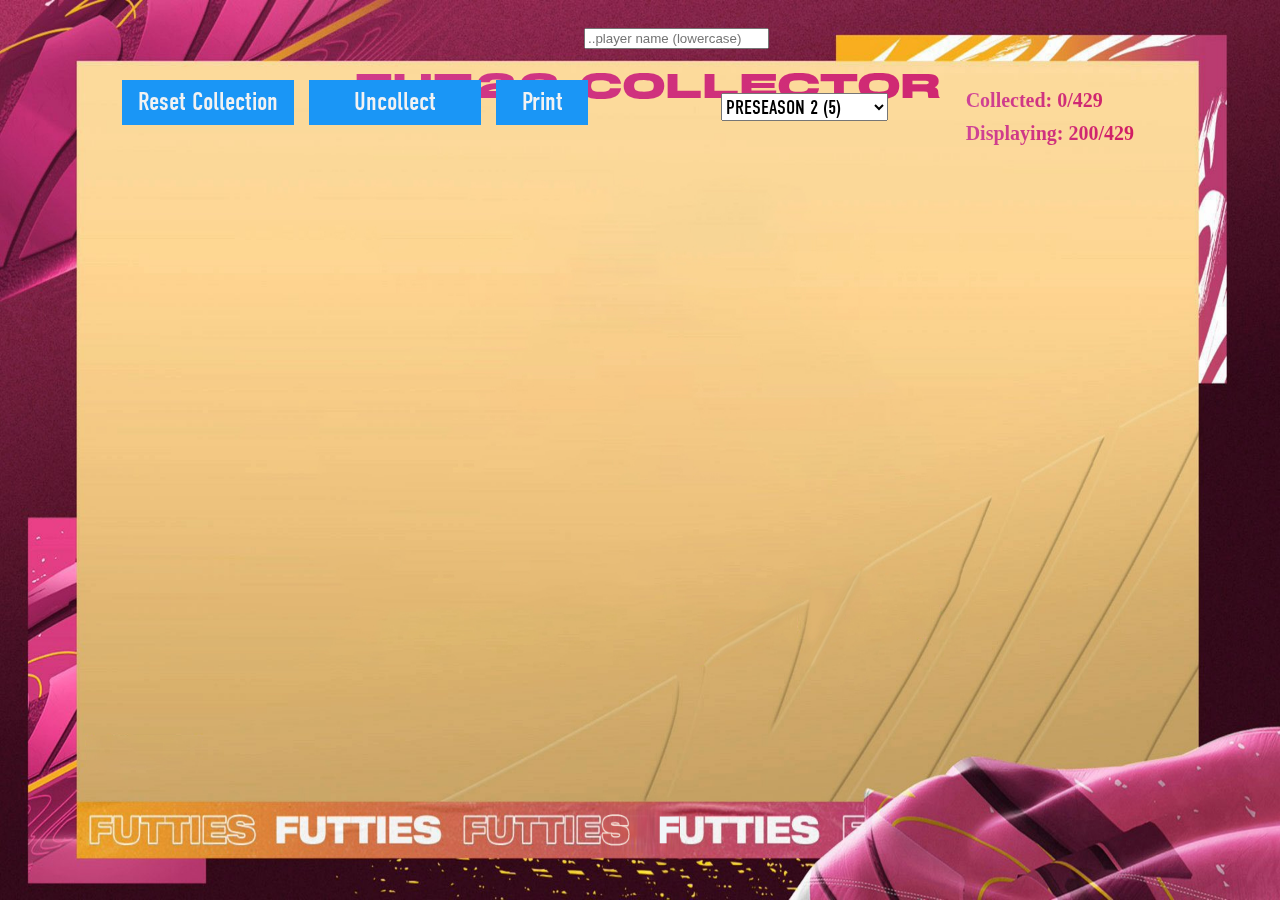
<file: index.html>
<!doctype html>
<html>

<head>
  <title>Futties Collector</title>
  <script src="https://ajax.googleapis.com/ajax/libs/jquery/3.6.0/jquery.min.js"></script>
  <script src="jQuery.print.min.js"></script>
  <link rel="stylesheet" href="css.css">

  <link rel="stylesheet" href="https://fonts.googleapis.com/css?family=Secular+One">
</head>

<body>
  <div id="overlay_bg"></div>
  <div class="futties-header">
    <div id="show_legend" class='token_number_legend'>?</div>
    <h1>FUT22 Collector</h1>
    <div id="futties_counters">
      <h3>Collected: <span id="collected">0/429</span></h3>
      <h3>Displaying: <span id="displaying">200/429</span></h3>
    </div>
    <div id="search">
      <input type="text" placeholder="..player name (lowercase)">
    </div>
    <button id="futties_reset" class="reset btn-standard call-to-action">
      <span class="button__text">Reset Collection</span>
    </button>
    <button class="unclaim btn-standard call-to-action">
      <span class="button__text">Uncollect</span>
    </button>
    <button class="print btn-standard call-to-action">
      <span class="button__text">Print</span>
    </button>
    <div id="batch_wrapper">
      <select id="batch_select">
        <option selected value="preseason_2">Preseason 2 (5)</option>
        <option value="futties_123">Futties 1-3 PP</option>
        <option value="campaign">Campaign Bag PP (6)</option>
        <option value="preseason_1">Preseason 1 (4)</option>
        <option value="futties_3">Futties 3 (3)</option>
        <option value="futties_2">Futties 2 (2)</option>
        <option value="futties_1">Futties 1 (1)</option>
      </select>


    </div>
    <div id="checkbox_wrapper" class="checkbox_wrapper_futties">
      <div>
        <input type="checkbox" id="toggleall" name="toggleall" checked>
        <label for="toggleall">Toggle All</label>
      </div>
      <div>
        <input type="checkbox" id="shapeshifters" name="shapeshifters" checked>
        <label for="shapeshifters">Shapeshifters</label>
      </div>
      <div>
        <input type="checkbox" id="toty" name="toty" checked>
        <label for="toty">TOTY</label>
      </div>
      <div>
        <input type="checkbox" id="tots" name="tots" checked>
        <label for="tots">TOTS</label>
      </div>
      <div>
        <input type="checkbox" id="uefa" name="uefa" checked>
        <label for="uefa">UEFA Leagues</label>
      </div>
      <div>
        <input type="checkbox" id="fantasy" name="fantasy" checked>
        <label for="fantasy">FUT Fantasy</label>
      </div>
      <div>
        <input type="checkbox" id="headliners" name="headliners" checked>
        <label for="headliners">Headliners</label>
      </div>
      <div>
        <input type="checkbox" id="captains" name="captains" checked>
        <label for="captains">FUT Captains</label>
      </div>
      <div>
        <input type="checkbox" id="promo" name="promo" checked>
        <label for="promo">TOTGS</label>
      </div>
      <div>
        <input type="checkbox" id="futurestars" name="futurestars" checked>
        <label for="futurestars">Future Stars</label>
      </div>
      <div>
        <input type="checkbox" id="birthday" name="birthday" checked>
        <label for="birthday">FUT Birthday</label>
      </div>
      <div>
        <input type="checkbox" id="wildcard" name="wildcard" checked>
        <label for="wildcard">Winter Wildcards</label>
      </div>
      <div>
        <input type="checkbox" id="signature" name="signature" checked>
        <label for="signature">Signature Signings</label>
      </div>
      <div>
        <input type="checkbox" id="numbersup" name="numbersup" checked>
        <label for="numbersup">Numbersup</label>
      </div>
      <div>
        <input type="checkbox" id="totw" name="totw" checked>
        <label for="totw">TOTW</label>
      </div>
      <div>
        <input type="checkbox" id="honourable" name="honourable" checked>
        <label for="honourable">TOTY Honour</label>
      </div>
      <div>
        <input type="checkbox" id="libertadores" name="libertadores" checked>
        <label for="libertadores">Libertadores</label>
      </div>
      <div>
        <input type="checkbox" id="halloween" name="halloween" checked>
        <label for="halloween">Rulebreakers</label>
      </div>
      <div>
        <input type="checkbox" id="otw" name="otw" checked>
        <label for="otw">Ones To Watch</label>
      </div>
      <div>
        <input type="checkbox" id="versus" name="versus" checked>
        <label for="versus">FUT Versus</label>
      </div>
      <div>
        <input type="checkbox" id="motm" name="motm" checked>
        <label for="motm">MOTM</label>
      </div>
    </div>
  </div>
  <div id="legend_wrapper">
    The numbers above each card tell you in which batch or player pick the card was/is available. <br>
    <div class="legend_line_wrapper"><div class='token_number_legend'>1</div><div class="legend_text">Futties Batch 1 (available in Futties 1-3 Pick)</div></div>
    <div class="legend_line_wrapper"><div class='token_number_legend'>2</div><div class="legend_text">Futties Batch 2 (available in Futties 1-3 Pick)</div></div>
    <div class="legend_line_wrapper"><div class='token_number_legend'>3</div><div class="legend_text">Futties Batch 3 (available in Futties 1-3 Pick)</div></div>
    <div class="legend_line_wrapper"><div class='token_number_legend'>4</div><div class="legend_text">Preseason Batch 1 (unavailable)</div> </div>
    <div class="legend_line_wrapper"><div class='token_number_legend'>5</div><div class="legend_text">Preseason Batch 2 (in Packs until FIFA 23)</div> </div>
    <div class="legend_line_wrapper"><div class='token_number_legend'>6</div><div class="legend_text">Campaign Bag Player Pick</div> </div>
  </div>
  <div id="counters">
    <h3>Claimed: <span id="claimed"></span></h3>
    <h3>Expired: <span id="expired"></span></h3>
    <h3>Missed: <span id="missed"></span></h3>
    <h3>Max. possible: <span id="max"></span></h3>
  </div>
  <div class="header">
    <h1>Summer Swaps 2</h1>
    <h2>Token Tracker</h2>
    <div id="attribution">
      <h3 id="docs">?</h3>
    </div>

    <div id="button-wrapper">
      <button class="unclaim btn-standard call-to-action">
        <span class="button__text">Unclaim tokens</span>
      </button>
      <button id="token_reset" class="reset btn-standard call-to-action">
        <span class="button__text">Reset all claimed tokens</span>
      </button>
      <button id="rewards" class="btn-standard call-to-action">
        <span class="button__text">Rewards</span>
      </button>
      <button id="futties" class="btn-standard call-to-action">
        <span class="button__text">Futties Collector</span>
      </button>

    </div>
    <div id="checkbox_wrapper" class="checkbox_wrapper_tokens">
      <div>
        <input type="checkbox" id="sbc" name="sbc" checked>
        <label for="sbc">SBC's</label>
      </div>
      <div>
        <input type="checkbox" id="objectives" name="objectives" checked>
        <label for="objectives">Objectives</label>
      </div>
      <div>
        <input type="checkbox" id="packs" name="packs" checked>
        <label for="packs">Packs</label>
      </div>
    </div>

  </div>
  <div id="tokens"></div>
</body>
<script>

  document.unclaim_mode = false;

  const playerIdentity = window.location.search.substr(1);

  document.futtiescollector = true;

  document.futties_collected = 0;

  document.tokens_expired = 0;

  document.missed = 0;

  let tokens_number = 0;

  $(document).ready(function () {

    $("#legend_wrapper").click(function () {
        $(this).hide();
        localStorage.setItem("legend_hidden", "true");
        $("#show_legend").css("display", "flex");
      });

    $("#show_legend").click(function () {
        $(this).hide();
        localStorage.setItem("legend_hidden", "false");
        $("#legend_wrapper").show();
      });

    $(".reset").click(function () {
      if (document.futtiescollector) {

        if (playerIdentity !== '') {
          localStorage.setItem("document.claimed_futties" + playerIdentity, JSON.stringify([]));
        } else {
          localStorage.setItem("document.claimed_futties", JSON.stringify([]));
        }
      } else {
        if (playerIdentity !== '') {
          localStorage.setItem("document.claimed_tokens" + playerIdentity, JSON.stringify([]));
        } else {
          localStorage.setItem("document.claimed_tokens", JSON.stringify([]));
        }
      }

      location.reload();
    }
    );

    $(".unclaim").click(function () {
      if (document.unclaim_mode == true) {
        document.unclaim_mode = false;
        $(".unclaim").removeClass("mode-active");
      } else {
        document.unclaim_mode = true;
        $(".unclaim").addClass("mode-active");
      }
    }
    );

    $(".print").click(function () {
      $("#tokens").print({ stylesheet: "print.css" });
    }
    );

    $("#rewards").click(function () {
      location.href = "https://i.redd.it/mue2mtnphje91.png";
    }
    );

    $("#docs").click(function () {
      location.href = "https://github.com/freakpants/tokens/blob/main/README.md";
    }
    );
  });

  $("#search").on('input', function (e) {
    let string = $(e.target).val();
    $('.marquee:not(:contains(' + string + '))').closest('.card').hide();
    $('.marquee:contains(' + string + ')').closest('.card.hidden-by-search').show();
    $('.marquee:not(:contains(' + string + '))').closest('.card').addClass("hidden-by-search");
    update_futties_counter();
  });

  function update_token_count() {
    let expired_tokens_done = $(".expired.token-claimed").length;
    $("#claimed").text(document.claimed_tokens.length + "/" + document.available_tokens);
    $("#expired").text(document.tokens_expired);
    $("#missed").text(document.missed - expired_tokens_done);
    $("#max").text(50 - document.missed + expired_tokens_done);
  }

  function update_futties_counter() {
    $("#collected").text($("#tokens .token-claimed.card:visible").length + "/" + $("#tokens .card:visible").length);
    $("#displaying").text($("#tokens .card:visible").length + "/" + 429);
  }

  function fade_in_promo(promo){
    const batch = $("#batch_select").val();
    const selector = get_batch_selector(batch);
    $(".card" + promo + selector).fadeIn(update_futties_counter);
  }

  function display_filters(){
    const batch = $("#batch_select").val();
    // hide all specific filter checkboxes
    $("#checkbox_wrapper input").hide();
    $("#checkbox_wrapper label").hide();
    // show the toggle all
    $("#toggleall").show();
    $("[for=toggleall]").show();
    switch(batch){
      case "preseason_1":
        show_checkbox("shapeshifters");
        show_checkbox("tots");
        show_checkbox("toty");
        show_checkbox("fantasy");
        show_checkbox("libertadores");
      break;
      case "preseason_2": 
        show_checkbox("shapeshifters");
        show_checkbox("tots");
        show_checkbox("toty");
        show_checkbox("fantasy");
        show_checkbox("uefa");
        show_checkbox("captains");
        show_checkbox("birthday");
        show_checkbox("futurestars");
        show_checkbox("wildcard");
      break;
      case "futties_1":
        show_checkbox("toty");
        show_checkbox("fantasy");
        show_checkbox("uefa");
        show_checkbox("birthday");
        show_checkbox("futurestars");
        show_checkbox("wildcard");
        show_checkbox("headliners");
        show_checkbox("signature");
        show_checkbox("totw");
        show_checkbox("numbersup");
        show_checkbox("honourable");
        show_checkbox("halloween");
        show_checkbox("otw");
        show_checkbox("versus");
        show_checkbox("motm");
      break;
      case "futties_2":
        show_checkbox("tots");
        show_checkbox("toty");
        show_checkbox("fantasy");
        show_checkbox("captains");
        show_checkbox("uefa");
        show_checkbox("birthday");
        show_checkbox("futurestars");
        show_checkbox("wildcard");
        show_checkbox("headliners");
        show_checkbox("signature");
        show_checkbox("totw");
        show_checkbox("numbersup");
        show_checkbox("honourable");
        show_checkbox("halloween");
        show_checkbox("otw");
        show_checkbox("versus");
        show_checkbox("motm");
      break;
      case "futties_3":
        show_checkbox("shapeshifters");
        show_checkbox("tots");
        show_checkbox("toty");
        show_checkbox("fantasy");
        show_checkbox("captains");
        show_checkbox("uefa");
        show_checkbox("birthday");
        show_checkbox("futurestars");
        show_checkbox("totw");
        show_checkbox("motm");
      break;
      case "futties_123":
        show_checkbox("shapeshifters");
        show_checkbox("tots");
        show_checkbox("toty");
        show_checkbox("fantasy");
        show_checkbox("captains");
        show_checkbox("uefa");
        show_checkbox("birthday");
        show_checkbox("futurestars");
        show_checkbox("wildcard");
        show_checkbox("headliners");
        show_checkbox("signature");
        show_checkbox("totw");
        show_checkbox("numbersup");
        show_checkbox("honourable");
        show_checkbox("halloween");
        show_checkbox("otw");
        show_checkbox("versus");
        show_checkbox("motm");
        show_checkbox("captains");
        show_checkbox("shapeshifters");
      break;
      case "campaign":
        show_checkbox("fantasy");
        show_checkbox("birthday");
        show_checkbox("wildcard");
      break;
    }
  }

  function show_checkbox(promo){
    $("#" + promo).show();
    $("[for=" + promo + "]").show();
  }

  function mark_tokens() {
    document.claimed_tokens = '';
    document.claimed_futties = '';
    if (document.futtiescollector) {
      if (playerIdentity !== '') {
        document.claimed_futties = localStorage.getItem('document.claimed_futties' + playerIdentity);
      } else {
        document.claimed_futties = localStorage.getItem('document.claimed_futties');
      }

      if (document.claimed_futties == null) {
        document.claimed_futties = [];
      } else {
        document.claimed_futties = JSON.parse(document.claimed_futties);
      }
      document.claimed_futties.forEach(function (token) {
        const parts = token.split('-');
        $('div[data-base-id="' + parts[0] + '"][data-rarity-id="' + parts[1] + '"]').addClass('token-claimed');
      });
      update_futties_counter();

    } else {
      if (playerIdentity !== '') {
        document.claimed_tokens = localStorage.getItem('document.claimed_tokens' + playerIdentity);
      } else {
        document.claimed_tokens = localStorage.getItem('document.claimed_tokens');
      }

      if (document.claimed_tokens == null) {
        document.claimed_tokens = [];
        document.claimed_tokens.push(166847);
      } else {
        document.claimed_tokens = JSON.parse(document.claimed_tokens);
      }

      document.claimed_tokens.forEach(function (token) {
        $('div[data-base-id="' + token + '"]').addClass('token-claimed');
      });

      update_token_count();

    }


  }



  // add data counter to each card
  // $('#tokens > div').each(function(index) {
  //   $(this).attr('data-token-id', index + 1);
  // });

  function get_batch_selector(batch){
    switch(batch){
            case "preseason_1":
              selector = "[data-preseason-1=1]";	
              break;
            case "preseason_2":
              selector = "[data-preseason-2=1]";
            break;
            case "futties_1":
              selector = "[data-futties-1=1]";
            break;
            case "futties_2":
              selector = "[data-futties-2=1]";
            break;
            case "futties_3":
              selector = "[data-futties-3=1]";
            break;
            case "futties_123":
              selector = "[data-futties-1=1],[data-futties-2=1],[data-futties-3=1]";
            break;  
            case "campaign":
              selector = "[data-campaign-bag=1]";
            break;
          }
          return selector;
  }

  function add_darken_class() {
    $('#tokens div').each(function (index) {
      // if this has class token_source, dont darken
      if (!$(this).hasClass('token_source') && !$(this).hasClass('token_objective') && !$(this).hasClass('token_objective_wrapper') && !$(this).hasClass('attributes')) {
        $(this).addClass('darken');
      }
    });
  }

  function card_click(parent) {
    if ($(parent).hasClass('inactive')) {
      return;
    }
    if ($(parent).hasClass('token-claimed')) {
      if (document.unclaim_mode == true) {
        console.log("removing token-claimed class");
        $(parent).removeClass("token-claimed");
        let token_id = $(this).data('base-id');

        if (document.futtiescollector) {
          token_id = $(this).data('base-id') + "-" + $(this).data('rarity-id');
          let index = document.claimed_futties.indexOf(token_id);
          document.claimed_futties.splice(index, 1);
          if (playerIdentity !== '') {
            localStorage.setItem("document.claimed_futties" + playerIdentity, JSON.stringify(document.claimed_futties));
          } else {
            localStorage.setItem("document.claimed_futties", JSON.stringify(document.claimed_futties));
          }
          update_futties_counter();
        } else {
          let index = document.claimed_tokens.indexOf(token_id);
          document.claimed_tokens.splice(index, 1);
          if (playerIdentity !== '') {
            localStorage.setItem("document.claimed_tokens" + playerIdentity, JSON.stringify(document.claimed_tokens));
          } else {
            localStorage.setItem("document.claimed_tokens", JSON.stringify(document.claimed_tokens));
          }
          update_token_count();
        }


        return;
      } else {
        console.log("doing nothing because unclaim mode is false");
        return;
      }
    }

    if (!document.unclaim_mode) {
      $(parent).addClass('token-claimed');

      if (document.futtiescollector) {
        document.claimed_futties.push($(parent).data('base-id') + "-" + $(parent).data('rarity-id'));
        if (playerIdentity !== '') {
          localStorage.setItem("document.claimed_futties" + playerIdentity, JSON.stringify(document.claimed_futties));
        } else {
          localStorage.setItem("document.claimed_futties", JSON.stringify(document.claimed_futties));
        }
        update_futties_counter();
      } else {
        document.claimed_tokens.push($(parent).data('base-id'));
        if (playerIdentity !== '') {
          localStorage.setItem("document.claimed_tokens" + playerIdentity, JSON.stringify(document.claimed_tokens));
        } else {
          localStorage.setItem("document.claimed_tokens", JSON.stringify(document.claimed_tokens));
        }
        update_token_count();
      }
    }

  }



  function name_copy(event) {
    const id = $(event.target).data("base-id");
    var copyTextarea = document.querySelector('[data-type="name"][data-base-id="' + id + '"]');
    console.log(copyTextarea);

    $(copyTextarea).parent().show();

    copyTextarea.type = "text";
    copyTextarea.focus();
    copyTextarea.select();
    document.execCommand("copy");
    $(copyTextarea).parent().hide();
    copyTextarea.type = "hidden";
    event.stopPropagation();
  }

  if (document.futtiescollector) {
    enable_futties();
  } else {
    ajax({
      url: "https://freakpants.github.io/tokens/tokens.json",
    }).done(function (result) {
      console.log(result);
      result.forEach(function (player) {
        $('#tokens').append(player);
        tokens_number++;

      });



      // remember how many tokens are available
      document.available_tokens = tokens_number;
      // generate the rest of the empty divs
      for (let i = tokens_number; i < 50; i++) {
        $('#tokens').append(`
      <div class="card bronze fifa22 inactive" data-base-id="" data-club-id="1929" data-nation-id="14" data-league-id="60" data-rareflag="0">
          <div class="token_number">${i + 1}</div>
          <div class="scard bronze fifa22 style="position: relative; z-index: 2">

              <img src="token.png" alt="" class="player-card">
  
              <div class="rating-gradient"></div>

              
              <div class="avatarholder ">
                  </div>
  
        
              

          </div>
      </div>
      </div>
      `);
      }
      mark_tokens();
      add_darken_class();
      $('#tokens .card.fifa22').click(function () {
        const element = $(this);
        card_click(element);
      });




      $(".marquee").click(function (event) {
        name_copy(event);
      });

      $("#futties").click(function () {
        enable_futties();
      }
      );

      $("#objectives").click(function () {
        if (this.checked) {
          $("[data-type='objective']").closest(".fifa22.card").fadeIn();
        } else {
          $("[data-type='objective']").closest(".fifa22.card").fadeOut();
        }
      });

      $("#sbc").click(function () {
        if (this.checked) {
          $("[data-type='sbc']").closest(".fifa22.card").fadeIn();
        } else {
          $("[data-type='sbc']").closest(".fifa22.card").fadeOut();
        }
      });

      $("#packs").click(function () {
        if (this.checked) {
          $("[data-type='pack']").closest(".fifa22.card").fadeIn();
        } else {
          $("[data-type='pack']").closest(".fifa22.card").fadeOut();
        }
      });

      $(".token_objective_wrapper").each(function (index) {
        const timeStamp = $(this).attr('data-timestamp');
        if (timeStamp == 0) {
          return;
        }
        const timeLeft = timeStamp - (Math.floor(Date.now() / 1000));
        if (timeLeft < 0) {
          document.tokens_expired++;
          document.missed++;
          const closest = $(this).closest(".card.fifa22");
          $(closest).addClass("expired");
          $(closest).find(".token_objective_wrapper").addClass("expired");
          $(closest).find(".token_objective").html("EXPIRED");
          return;
        }
        const timeLeftDays = Math.floor(timeLeft / 86400);
        if (timeLeftDays <= 2) {
          const timeLeftHours = Math.floor(timeLeft / 3600);
          $(this).find(".token_objective").append('<b> (' + timeLeftHours + 'H)</b>');
        }
        if (timeLeftDays == 0) {
          $(this).closest(".card.fifa22").addClass("warning");
        }
      }
      );
      update_token_count();

    });
  }

  function update_batches(trigger) {
    // fade out all
    $(".card.fifa22").fadeOut();
    switch(trigger){
      case "futties_1":
        $(".card.fifa22[data-futties-1='1']").fadeIn(update_futties_counter);
        break;
        case "futties_2":
        $(".card.fifa22[data-futties-2='1']").fadeIn(update_futties_counter);
        break;
        case "futties_3":
        $(".card.fifa22[data-futties-3='1']").fadeIn(update_futties_counter);
        break;
        case "futties_123":
        // fade in all cards that have at least one futties
        $("[data-futties-1='1'],[data-futties-2='1'],[data-futties-3='1']").closest(".card.fifa22").fadeIn(update_futties_counter);
        break;
        case "preseason_1":
        $("[data-preseason-1='1']").closest(".card.fifa22").fadeIn(update_futties_counter);
        break;
        case "preseason_2":
        $("[data-preseason-2='1']").closest(".card.fifa22").fadeIn(update_futties_counter);
        break;
        case "campaign":
        $("[data-campaign-bag='1']").closest(".card.fifa22").fadeIn(update_futties_counter);
        break;
    }
  }

  function enable_futties() {
    document.futtiescollector = true;
    let player_number = 0;
    $("#criminal").hide();
    $("#tokens").html("");
    $("body").addClass("futties");
    $(".header").hide();
    $(".futties-header").show();
    $("#overlay_bg").show();

    // add futties class to token div
    $('#tokens').addClass('futties');
    $.ajax({
      url: "https://freakpants.github.io/collector/players.json",
    }).done(function (result) {
      console.log();
      result.forEach(function (player) {
        $('#tokens').append(player);
        player_number++;


      });
      // bind the click events again
      $(".marquee").click(function (event) {
        name_copy(event);
      });
      $('#tokens .card.fifa22').click(function () {
        const element = $(this);
        card_click(element);
      });

      add_darken_class();

      mark_tokens();

      $("#shapeshifters").click(function () {
        if (this.checked) {
          fade_in_promo(".shapeshifters");
        } else {
          $(".card.shapeshifters").fadeOut(update_futties_counter);
        }

      });

      $("#tots").click(function () {
        if (this.checked) {
          fade_in_promo(".goldblue");
        } else {
          $(".card.goldblue").fadeOut(update_futties_counter);
        }
      });

      $("#toty").click(function () {
        if (this.checked) {
          fade_in_promo("[data-rareflag=5]");
        } else {
          $("[data-rareflag=5]").fadeOut(update_futties_counter);
        }
      });


      $("#fantasy").click(function () {
        if (this.checked) {
          fade_in_promo(".fantasypurple");
          fade_in_promo(".fantasyblue");
        } else {
          $(".card.fantasypurple").fadeOut(update_futties_counter);
          $(".card.fantasyblue").fadeOut(update_futties_counter);
        }
      });

      $("#uefa").click(function () {
        if (this.checked) {
          fade_in_promo(".championsleague");
          fade_in_promo(".elfinal");
          fade_in_promo(".clfinal");
          fade_in_promo(".promo");
          fade_in_promo(".confleague");
        } else {
          $(".card.championsleague").fadeOut(update_futties_counter);
          $(".card.elfinal").fadeOut(update_futties_counter);
          $(".card.clfinal").fadeOut(update_futties_counter);
          $(".card.promo").fadeOut(update_futties_counter);
          $(".card.confleague").fadeOut(update_futties_counter);
        }
      });

      $("#headliners").click(function () {
        if (this.checked) {
          fade_in_promo(".futheadliners");
        } else {
          $(".card.futheadliners").fadeOut(update_futties_counter);
        }
      });

      $("#captains").click(function () {
        if (this.checked) {
          fade_in_promo(".futcaptains");
          fade_in_promo(".futcaptainsheroes");
        } else {
          $(".card.futcaptains").fadeOut(update_futties_counter);
          $(".card.futcaptainsheroes").fadeOut(update_futties_counter);
        }
      });

      $("#birthday").click(function () {
        if (this.checked) {
          fade_in_promo(".birthday");
        } else {
          $(".card.birthday").fadeOut(update_futties_counter);
        }
      });

      $("#otw").click(function () {
        if (this.checked) {
          fade_in_promo(".onestowatch");
        } else {
          $(".card.onestowatch").fadeOut(update_futties_counter);
        }
      });

      $("#wildcard").click(function () {
        if (this.checked) {
          fade_in_promo(".wildcard");
        } else {
          $(".card.wildcard").fadeOut(update_futties_counter);
        }
      });

      $("#signature").click(function () {
        if (this.checked) {
          fade_in_promo(".signature");
        } else {
          $(".card.signature").fadeOut(update_futties_counter);
        }
      });

      $("#numbersup").click(function () {
        if (this.checked) {
          fade_in_promo(".numbersup");
        } else {
          $(".card.numbersup").fadeOut(update_futties_counter);
        }
      });

      $("#halloween").click(function () {
        if (this.checked) {
          fade_in_promo(".halloween");
        } else {
          $(".card.halloween").fadeOut(update_futties_counter);
        }
      });

      // toggle future stars
      $("#futurestars").click(function () {
        if (this.checked) {
          fade_in_promo(".futurestars");
        } else {
          $(".card.futurestars").fadeOut(update_futties_counter);
        }
      });

      // toggle totw
      $("#totw").click(function () {
        if (this.checked) {
          fade_in_promo(".goldif");
        } else {
          $(".card.goldif").fadeOut(update_futties_counter);
        }
      });

      // toggle versus 
      $("#versus").click(function () {
        if (this.checked) {
          fade_in_promo(".versusice");
          fade_in_promo(".versusfire");
        } else {
          $(".card.versusfire").fadeOut(update_futties_counter);
          $(".card.versusice").fadeOut(update_futties_counter);
        }
      });

      // toggle motm
      $("#motm").click(function () {
        if (this.checked) {
          fade_in_promo(".motm");
        } else {
          $(".card.motm").fadeOut(update_futties_counter);
        }
      });

      // toggle toty honourable mentions
      $("#honourable").click(function () {
        if (this.checked) {
          fade_in_promo("[data-rareflag=64]");
        } else {
          $("[data-rareflag=64]").fadeOut(update_futties_counter);
        }
      });

      // toggle libertadores
      $("#libertadores").click(function () {
        if (this.checked) {
          fade_in_promo("[data-rareflag=143]");
        } else {
          $("[data-rareflag=143]").fadeOut(update_futties_counter);
        }
      });


     $("#batch_select").change((e) => {
      const batch = e.target.value;
      update_batches(batch);
      display_filters();
      // check all filter checkboxes
      $(".checkbox_wrapper_futties input").prop("checked", true);
     });

      // toggle all cards
      $("#toggleall").click(function () {
        if (this.checked) {
          const batch = $("#batch_select").val();
          const selector = get_batch_selector(batch);

          $(selector).fadeIn(update_futties_counter);
          $(".checkbox_wrapper_futties input").each(function () {
            $(this).prop("checked", true);
          });

        } else {
          $(".card").fadeOut(update_futties_counter);
          // uncheck all checkboxes in the checkbox_wrapper_futties
          $(".checkbox_wrapper_futties input").each(function () {
            $(this).prop("checked", false);
          });
        }

      });

      // lower case all names
      $(".marquee").each(function () {
        $(this).text($(this).text().toLowerCase());
      });

      $("#togglebatch1").prop("checked", false);
      $("#togglebatch2").prop("checked", false);
      $("#togglebatch3").prop("checked", false);
      // hide all cards
      $(".card").hide();
      // show all cards that are in the current batch
      $("[data-preseason-2]").show();
      display_filters();
      update_futties_counter();

      if(localStorage.getItem("legend_hidden") === null || localStorage.getItem("legend_hidden") === "false") {
        $("#legend_wrapper").css("display", "flex");
      } else {
        $("#show_legend").css("display", "flex");
      }

      // remove the html in all token numbers
      $('.token_number').remove();
      $("[data-futties-1]").append("<div class='token_number'>1</div>");
      $("[data-futties-2]").append("<div class='token_number'>2</div>");
      $("[data-futties-3]").append("<div class='token_number'>3</div>");
      $("[data-preseason-1]").append("<div class='token_number'>4</div>");
      $("[data-preseason-2]").append("<div class='token_number'>5</div>");
      $("[data-campaign-bag]").append("<div class='token_number'>6</div>");
      /* 
        $(this).html("");
        if (typeof $(this).parent().data('futties-1') !== 'undefined') {
          $(this).html("1");
        }
        if (typeof $(this).parent().data('futties-2') !== 'undefined') {
          $(this).append("2");
        }
        if (typeof $(this).parent().data('futties-3') !== 'undefined') {
          $(this).append("3");
        }

      }); */

    });
    $("#counters").hide();
  }

</script>

</html>
</file>
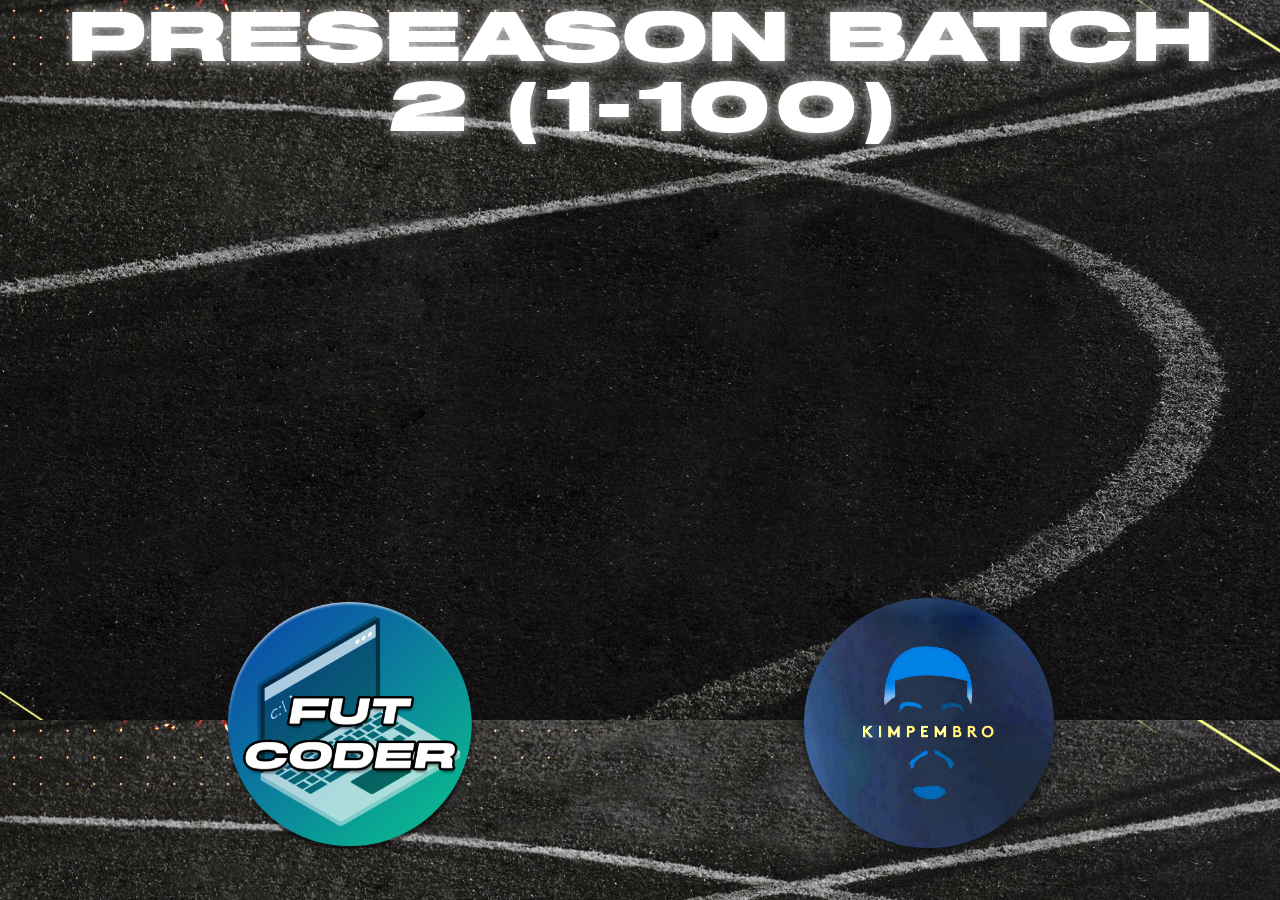
<file: picks.html>
<!doctype html>
<html>

<head>
    <title>Picks Display</title>
    <script src="https://ajax.googleapis.com/ajax/libs/jquery/3.6.0/jquery.min.js"></script>
    <link rel="stylesheet" href="picks.css">
    <link rel="stylesheet" href="https://fonts.googleapis.com/css?family=Secular+One">
</head>
<h1>Preseason Batch 2 (1-100)</h1>
<body class="futties">
    <div id="tokens" class="futties"></div>
    <img id="kimpembro" src="kimpembro-circle.png" alt="kimpembro" class="kimpembro">
    <img id="roundlogo" src="roundlogo.png" alt="kimpembro" class="kimpembro">
</body>
<script>
    // add futties class to token div
    pick = window.location.search.substr(1);
    $.ajax({
        url: "https://freakpants.github.io/collector/" + pick + ".json",
    }).done(function (result) {
        result.forEach(function (player) {
            $('#tokens').append(player);
        });

        $("[data-ps-price]").each(function () {
            var price = parseInt($(this).data("ps-price")).toLocaleString();
            $(this).append("<div class='xbox-price ps'><div><img src='ps_blue.png' /><span>" + price + "</span></div></div>");
        });

        $("[data-xbox-price]").each(function () {
            var price = parseInt($(this).data("xbox-price")).toLocaleString();
            $(this).append("<div class='xbox-price xbox'><div><img src='xbox_green.png' /><span>" + price + "</span></div></div>");
        });

        $("[data-pc-price]").each(function () {
            var price = parseInt($(this).data("pc-price")).toLocaleString();
            $(this).append("<div class='xbox-price pc'><div><img src='pc_orange.png' /><span>" + price + "</span></div></div>");
        });



        $("div.card").click(function(){
            $(this).hide();
        });
    });

</script>

</html>
</file>
<file: css.css>
@font-face {
  font-family: "MATROSKA";
  src: url("MATROSKA.ttf.woff") format("woff"),
    url("MATROSKA.ttf.svg#MATROSKA") format("svg"), url("MATROSKA.ttf.eot"),
    url("MATROSKA.ttf.eot?#iefix") format("embedded-opentype");
  font-weight: normal;
  font-style: normal;
}

.xbox-price{
  position: relative;
}

#futties_reset{
  position: absolute;
  left: 114px;
  top: 60px;
}

.checkbox_wrapper_futties{
  position: absolute;
  left: 116px;
  top: 149px;
  gap: 31px;
}

.futties .btn-standard{
  width: 172px;
}

.futties .unclaim{
  left: 301px;
  top: 60px;
  position: absolute;
}

.futties .print{
  left: 488px;
  top: 60px;
  position: absolute;
  width: 92px;
}

#batch_select{
  top: 26px;
    position: absolute;
    right: 0px;
    font-family: 'UltimateTeamCondensed';
    font-size: 20px;
    text-transform: uppercase;
}

.checkbox_wrapper_futties, #futties_counters h3{

  background: linear-gradient( 99deg, rgba(2, 0, 36, 1) 0%, rgba(207, 70, 153, 1) 0%, rgba(208, 28, 98, 1) 100% );
    -webkit-background-clip: text;
    background-clip: text;
    -webkit-text-fill-color: transparent;
}

.checkbox_wrapper_futties input, #batch_wrapper input{
  accent-color: rgba(208, 28, 98, 1);
}

.checkbox_wrapper_futties input, .checkbox_wrapper_futties label{
  display: none;
}

#futties_counters{
  position: absolute;
    right: 154px;
    top: 81px;
}

@font-face {
  font-family: "UltimateTeam-Icons";
  src: url("UltimateTeam-Icons.woff") format("woff");
  font-weight: normal;
  font-style: normal;
}

@font-face {
  font-family: "UltimateTeamCondensed";
  src: url("UltimateTeamCondensed.woff") format("woff");
  font-weight: normal;
  font-style: normal;
}

#checkbox_wrapper{
  display: flex;
  margin-bottom: 30px;
  flex-wrap: wrap;
    max-width: 1530px;
    align-content: center;
    height: 83px;
}

.checkbox_wrapper_tokens{
  gap: 40px;
}

#checkbox_wrapper input{
  transform: scale(2);
}

#checkbox_wrapper label{
  font-size: 20px;
  line-height: 25px;
}


.futties h1 {
  color: rgb(255, 255, 255);
  margin-bottom: 2rem;
  font-size: 36px;
}

.futties .card{
  transform: scale(0.6);
  width: 158px;
  height: 225px;
  filter: grayscale(1);
  opacity: 0.8;
}

.futties.futties.futties .name{
  width: 222px;
  left: 0;
}

body.futties {
  background-image: url("futties.jpg");
  background-repeat: no-repeat;
  background-size: 100% 100%;
  background-attachment: fixed;
  overflow:hidden;
}

label {
  color: white;
  font-family: "UltimateTeamCondensed";
}

#attribution {
  display: flex;
  flex-direction: row;
  gap: 10vw;
}

.marquee {
  z-index: 10;
  cursor: url(clipboard.png) 2 2, pointer;
}

.link {
  display: inline-block;
  color: #1a96f6;
  cursor: pointer;
}

.link::after {
  content: "";
  display: block;
  position: relative;
  height: 3px;
  background-color: #1a96f6;
  bottom: 0;
  left: 0;
}

.futties .link::after {
  background-color: #cb4278;
}

.futties #reset{
  position: absolute;
    left: 122px;
    top: 63px;
}

.futties-header {
  display:none;
  padding-top: 7vh;
  position: fixed;
  width: 100vw;
}

.card .token_number:nth-of-type(3){
  left: 25px;
}

.card .token_number:nth-of-type(4){
  left: 66px;
}
.card .token_number:nth-of-type(5){
  left: 107px;
}
.card .token_number:nth-of-type(6){
  left: 148px;
}
.card .token_number:nth-of-type(7){
  left: 189px;
}


#batch_wrapper{
  position: absolute;
  top: 59px;
  right: 400px;
  font-size: 14px;
    line-height: 9px
}    

.futties h1{
  background: linear-gradient(
    99deg,
    rgba(2, 0, 36, 1) 0%,
    rgba(207, 70, 153, 1) 0%,
    rgba(208, 28, 98, 1) 100%
  );
  -webkit-background-clip: text;
  background-clip: text;
  -webkit-text-fill-color: transparent;
}

.futties .token-claimed{
  filter: grayscale(0);
  opacity: 1;
}

.futties .token-claimed div.darken{
  filter: brightness(1);
}

#search{
  position: absolute;
  left: 45%;
  top: 20px;
}

.futties #tokens {
  position: absolute;
  top: 245px;
  left: 65px;
  right: 120px;
  bottom: 110px;
  overflow-y: scroll;
  -ms-overflow-style: none; /* IE and Edge */
  scrollbar-width: none; /* Firefox */
}

.futties #tokens::-webkit-scrollbar {
  display: none;
}

h3 {
  font-family: "Tahoma";
  font-size: 20px;
  color: white;
  margin: 0;
  margin-bottom: 10px;
}

.mode-active.mode-active {
  background-color: red;
}

.token-claimed.token-claimed.token-claimed.token-claimed::before {
  color: #30cd30;
  content: "\E009";
  font-family: UltimateTeam-Icons, sans-serif;
  font-style: normal;
  font-variant: normal;
  font-weight: 400;
  text-decoration: none;
  text-transform: none;
  font-size: 3rem;
  position: absolute;
  top: 30px;
  left: 46px;
  z-index: 3;
  filter: brightness(1);
  text-shadow: none;
  -webkit-text-stroke: unset;
}

.futties .token-claimed.token-claimed.token-claimed::before {
  font-size: 4rem;
  top: 140px;
  left: 87px;
}

.header {
  display: flex;
  flex-flow: column;
  align-items: center;
}

a {
  pointer-events: none;
}

#overlay_bg{
  display:none;
  background-image: url("futties.png");
  background-repeat: no-repeat;
  background-size: 100% 100%;
  background-attachment: fixed;
  position: absolute;
  width:100%;
  height:100%;
  z-index: 1;
    pointer-events: none;
}

.btn-standard {
  margin-top: 12px;
  background-color: #1a96f6;
  color: #f2f2f2;
  height: 2.8rem;
  line-height: 2.8rem;
  box-sizing: border-box;
  display: block;
  font-family: UltimateTeamCondensed, sans-serif;
  font-size: 1.6em;
  overflow: hidden;
  padding: 0 1rem;
  text-align: center;
  text-overflow: ellipsis;
  white-space: nowrap;
  border: none;
  font-weight: 400;
  width: 250px;
  margin-bottom: 1em;
}

.btn-standard:hover {
  cursor: pointer;
}

#counters{
  position: absolute;
  left: 36px;
  line-height: 15px;
  top: 36px;
}

#button-wrapper {
  display: flex;
  flex-direction: row;
  gap: 1em;
  flex-wrap: wrap;
  height: 65px;
}

.fifa22.token-claimed.token-claimed,
.fifa22.inactive.inactive {
  cursor: default;
}

.inactive.inactive.inactive .player-card,
.token-claimed div.darken,
.inactive div.darken, .expired div.darken {
  filter: brightness(0.4);
}

#tokens {
  justify-content: center;
  display: flex;
  flex-direction: row;
  flex-wrap: wrap;
  gap: 8px;
  max-width: 97vw;
}

#tokens.futties {
  gap: unset;
}

#show_legend{
  position: absolute;
  top: 110px;
  left: 930px;
  display: none;
  cursor: pointer;
}

#legend_wrapper:before{
  display: inline-block;
  position: absolute;
  content: "\00d7";
  right: -23px;
  font-size: 75px;
  top: -25px;
  border-radius: 67px;
  width: 45px;
  height: 45px;
  text-align: center;
  border: 2px solid black;
  background: white;
  color: black;
  cursor: pointer;
}

#legend_wrapper{
  display:none;
  position: absolute;
  color: #cb4278;
  top: 251px;
  font-size: 20px;
  line-height: 42px;
  font-family: UltimateTeamCondensed;
  flex-direction: row;
  flex-direction: column;
  max-width: 100vw;
  justify-content: center;
  background: #fed796;
  border: 2px solid black;
  z-index: 1;
  padding: 15px;
}

.token_number, .token_number_legend {
  z-index: 10;
  color: black;
  font-weight: bold;
  background: white;
  border: 3px solid #000000;
  width: 36px;
  height: 36px;
  border-radius: 21px;
  display: flex;
  justify-content: center;
  align-items: center;
  font-size: 25px;
}

.token_number_legend {
  font-family: titillium web, sans-serif;
  transform: scale(0.6);
}

.legend_line_wrapper{
  display: flex;
  align-content: center;
}


.token_number{
  position: absolute;
  left: -16px;
  top: -12px;
}

.fifa22.card.warning::before {
  content: "!";
  font-family: "Secular One";
  font-style: normal;
  font-variant: normal;
  font-weight: 400;
  text-decoration: none;
  text-transform: none;
  font-size: 65px;
  position: absolute;
  color: red;
  top: -35px;
  left: 100px;
  z-index: 3;
  -webkit-text-stroke: 1px white;
  text-shadow: 0 0 15px #fff, 0 5px 15px #fff, 5px 0 15px #fff;
}

.token_source {
  text-transform: uppercase;
  font-weight: bold;
  font-size: 20px;
  text-align: center;
}

#docs{
  position: absolute;
  top: 32px;
  right: 98px;
  font-size: 65px;
  border: 6px solid white;
  border-radius: 46px;
  width: 82px;
  text-align: center;
  cursor: pointer;
}

.token_objective {
  width: 113px;
  font-size: 18px;
  color: black;
  font-weight: 300;
  padding-left: 5px;
}

.token_objective_wrapper {
  display: flex;
  background: limegreen;
  padding-left: 27px;
  margin-left: 2px;
  width: 115px;
  margin-top: 11px;
}

.token_objective_wrapper.expired {
  background-color: #ff0000;
}

.expired .token_objective {
  font-weight: 600;
}

[data-type="objective"]::before {
  content: "";
  display: block;
  background: url("xpLogo.png");
  width: 40px;
  aspect-ratio: 1/1;
  background-size: contain;
  background-repeat: no-repeat;
  position: absolute;
  left: -9px;
  bottom: -45px;
}

[data-type="sbc"]::before {
  content: "";
  display: block;
  background: url("sbc.png");
  width: 40px;
  aspect-ratio: 1/1;
  background-size: contain;
  background-repeat: no-repeat;
  position: absolute;
  left: -9px;
  bottom: -45px;
}

[data-type="pack"]::before {
  content: "";
  display: block;
  background: url("pack.png");
  width: 40px;
  aspect-ratio: 1/1;
  background-size: contain;
  background-repeat: no-repeat;
  position: absolute;
  left: -9px;
  bottom: -45px;
}

body {
  background-image: url("dark-bg.png");
  font-family: MATROSKA;
}

h1 {
  font-size: 4em;
  color: #d83255;
  margin-top: 0;
  margin-bottom: 0;
}
h2 {
  color: white;
  font-size: 2.5em;
  margin-top: -30px;
  margin-bottom: 0;
}
h1,
h2 {
  font-weight: bold;
  text-align: center;
  text-transform: uppercase;
}

@media (min-width: 1000px) {
  .card-list-home a:not(:last-child) .card {
    margin-right: 28px;
  }
}
.workrateLabels.fifa22 {
  left: -86px;
}
.card.fifa22.bronze {
  font-family: UltimateTeamCondensed, sans-serif;
  color: white;
  text-shadow: none !important;
  max-width: 227px;
  height: 230px;
  display: inline-block;
}

.card.fifa22 {
  cursor: pointer;
}

.card.fifa22 .player-card {
  width: 294px;
  left: -33px;
  top: -18px;
  height: auto;
  position: relative;
}

.card.fifa22.bronze .player-card {
  filter: drop-shadow(10px 10px 5px rgba(255, 0, 0, 0.5));
}

.card.fifa22.shapeshifters .player-card {
  filter: drop-shadow(10px 10px 5px rgba(4, 110, 31, 1));
}

.card.fifa22.goldblue .player-card {
  filter: drop-shadow(10px 10px 5px rgb(12, 34, 231));
}

.card.fifa22.toty .player-card {
  filter: drop-shadow(10px 10px 5px rgba(180, 202, 53, 0.5));
}

.card.fifa22.fantasypurple .player-card,
.card.fifa22.championsleague .player-card {
  filter: drop-shadow(10px 10px 5px rgb(146, 8, 238));
}

.card.fifa22 .rating-gradient {
  width: 57px;
  height: 182px;
  position: absolute;
  top: 40px;
  left: 23px;
}
.card.fifa22 .rating {
  font-family: UltimateTeamCondensed, sans-serif;
  font-size: 38px;
  border: 0 !important;
  top: 54px;
  left: 29px;
  width: auto !important;
  font-weight: 100;
}
.card.fifa22.onestowatch {
  color: #c6f553 !important;
}
.card.fifa22.versusice {
  color: #fff !important;
}
.card.fifa22.versusfire {
  color: #fff !important;
}
.card.fifa22.fof {
  color: #1c1f56 !important;
}
.card.fifa22.fof .name {
  color: #fff !important;
}
.card.fifa22.headliners {
  color: #fc5162 !important;
}
.card.fifa22.objective {
  color: #d9d3e1 !important;
}
.card.fifa22.mlsobjective {
  color: #aebebb !important;
}
.card.fifa22.futheadliners {
  color: #fff !important;
}
.card.fifa22.shapeshifters {
  color: #fff !important;
}
.card.fifa22.playermoments {
  color: #ffd801 !important;
}
.card.fifa22.birthday {
  color: #fff !important;
}
.card.fifa22.futcaptains {
  color: #fff !important;
}
.card.fifa22.futcaptainsheroes {
  color: #ff0 !important;
}
.card.fifa22.fantasyblue {
  color: #99e8f6 !important;
}
.card.fifa22.fantasyblue .chemistry {
  color: #000 !important;
}
.card.fifa22.fantasyblue .rating-gradient {
  background: linear-gradient(
    to bottom,
    rgba(24, 38, 62, 0) 0,
    rgba(24, 38, 62, 0.2) 8%,
    rgba(24, 38, 62, 0.65) 45%,
    rgba(24, 38, 62, 0.76) 60%,
    rgba(24, 38, 62, 0.8) 75%,
    rgba(24, 38, 62, 0.1) 100%
  );
}
.card.fifa22.fantasypurple {
  color: #fdff3a !important;
}
.card.fifa22.fantasypurple .rating-gradient {
  background: linear-gradient(
    to bottom,
    rgba(24, 38, 62, 0) 0,
    rgba(24, 38, 62, 0.2) 8%,
    rgba(24, 38, 62, 0.65) 45%,
    rgba(24, 38, 62, 0.76) 60%,
    rgba(24, 38, 62, 0.8) 75%,
    rgba(24, 38, 62, 0.1) 100%
  );
}
.card.fifa22.bluepurple {
  color: #fff !important;
}
.card.fifa22.futmas {
  color: #fff !important;
}
.card.fifa22.premiumsbc {
  color: #ff98fc !important;
}
.card.fifa22.whitepurple {
  color: #f1dd7c !important;
}
.card.fifa22.united {
  color: #201c55 !important;
}
.card.fifa22.united .rating,
.card.fifa22.united .position {
  color: #c0ff36 !important;
}
.card.fifa22.marquee {
  color: #c0ff36 !important;
}
.card.fifa22.marquee .rating,
.card.fifa22.marquee .position {
  color: #201c55 !important;
}
.card.fifa22.marquee .name {
  color: #e6e6e6 !important;
}
.card.fifa22.futurestars {
  color: #fdfb4b !important;
}
.card.fifa22.season1 {
  color: #f6f31e !important;
}
.card.fifa22.fgsswaps1 {
  color: #000 !important;
}
.card.fifa22.iconswaps1 {
  color: #000 !important;
}
.card.fifa22.iconswaps2 {
  color: #000 !important;
}
.card.fifa22.iconswaps4 {
  color: #f1efee !important;
}
.card.fifa22.iconswaps1 .rating,
.card.fifa22.iconswaps1 .position {
  color: #000 !important;
}
.card.fifa22.iconswaps4 .rating,
.card.fifa22.iconswaps4 .position {
  color: #000 !important;
}
.card.fifa22.ptg-selected {
  color: #e6e6e6 !important;
}
.card.fifa22.ptg-selected .rating,
.card.fifa22.ptg-selected .position {
  color: #201c55 !important;
}
.card.fifa22.rtrc {
  color: #1c2f6a !important;
}
.card.fifa22.rtrc .rating,
.card.fifa22.rtrc .position,
.card.fifa22.rtrc .name {
  color: #fff !important;
}
.card.fifa22.rtrs {
  color: #1c2f6a !important;
}
.card.fifa22.rtrs .rating,
.card.fifa22.rtrs .position,
.card.fifa22.rtrs .name {
  color: #fff !important;
}
.card.fifa22.rtrwgold {
  color: #f4db8c !important;
}
.card.fifa22.rtrwgold .rating,
.card.fifa22.rtrwgold .position {
  color: #000 !important;
}
.card.fifa22.rtrwsilver {
  color: #e0e8ec !important;
}
.card.fifa22.rtrwsilver .rating,
.card.fifa22.rtrwsilver .position {
  color: #000 !important;
}
.card.fifa22.redgold {
  color: #e1cc7f !important;
}
.card.fifa22.redsilver {
  color: #d1d7d9 !important;
}
.card.fifa22.redbronze {
  color: #d0b288 !important;
}
.card.fifa22.goldrare {
  color: #452d19 !important;
}
.card.fifa22.clfinal {
  color: #a8fcff !important;
}
.card.fifa22.mlspotm {
  color: #fff !important;
}
.card.fifa22.eredivisiepotm {
  color: #fff !important;
}
.card.fifa22.serieapotm {
  color: #fff !important;
}
.card.fifa22.elfinal {
  color: #fff !important;
}
.card.fifa22.confleague {
  color: #fff !important;
}
.card.fifa22.elmotm {
  color: #fff !important;
}
.card.fifa22.winterrefresh {
  color: #42ff94 !important;
}
.card.fifa22.whatif {
  color: #fff !important;
}
.card.fifa22.silverrare {
  color: #393c43 !important;
}
.card.fifa22.bronzerare {
  color: #4a3019 !important;
}
.card.fifa22.legend {
  color: #73663b !important;
}
.card.fifa22.goldif {
  color: #e2d17e !important;
}
.card.fifa22.silverif {
  color: #c4c8c9 !important;
}
.card.fifa22.silverstars {
  color: #fff !important;
}
.card.fifa22.bronzeif {
  color: #b78553 !important;
}
.card.fifa22.purple {
  color: #d4c0fc !important;
}
.card.fifa22.championsleague {
  color: #fff !important;
}
.card.fifa22.signature {
  color: #fff !important;
}
.card.fifa22.uclmoments {
  color: #fff !important;
}
.card.fifa22.pink {
  color: #fff !important;
}
.card.fifa22.pinkgold {
  color: #efdc7c !important;
}
.card.fifa22.blackgold {
  color: #fff !important;
}
.card.fifa22.blackgold .name,
.card.fifa22.blackgold .chemistry,
.card.fifa22.blackgold .chemstyle {
  color: #000 !important;
}
.card.fifa22.proplayer {
  color: #fff !important;
}
.card.fifa22.europaleague {
  color: #cb8736 !important;
}
.card.fifa22.blpotm {
  color: #fff !important;
}
.card.fifa22.totgsel,
.card.fifa22.totgscl {
  color: #fff !important;
}
.card.fifa22.totgselorange,
.card.fifa22.totgscl {
  color: #000 !important;
}
.card.fifa22.plpotm {
  color: #fff !important;
}
.card.fifa22.l1potm {
  color: #c3ca24 !important;
}
.card.fifa22.laligapotm {
  color: #9fdce1 !important;
}
.card.fifa22.promo {
  color: #fff !important;
}
.card.fifa22.promo2 {
  color: #000 !important;
}
.card.fifa22.motm {
  color: #fff !important;
}
.card.fifa22.eumotm {
  color: #fff !important;
}
.card.fifa22.bluemotm {
  color: #fff !important;
}
.card.fifa22.swap {
  color: #fff !important;
}
.card.fifa22.swap2 {
  color: #fff !important;
}
.card.fifa22.swap3 {
  color: #000 !important;
}
.card.fifa22.swap3 .rating,
.card.fifa22.swap3 .position {
  color: #cfa066 !important;
}
.card.fifa22.swap7 .rating,
.card.fifa22.swap7 .position {
  color: #d8d8d8 !important;
}
.card.fifa22.swap4 .rating,
.card.fifa22.swap4 .position {
  color: #000 !important;
}
.card.fifa22.swap4 {
  color: #fff !important;
}
.card.fifa22.swap5 {
  color: #fff !important;
}
.card.fifa22.swap6 {
  color: #f27d2a !important;
}
.card.fifa22.showdown {
  color: #fff !important;
}
.card.fifa22.showdownwinner {
  color: #a3d100 !important;
}
.card.fifa22.totwmomentsgold {
  color: #eed343 !important;
}
.card.fifa22.totwmomentssilver {
  color: #c4c8c9 !important;
}
.card.fifa22.totwmomentsbronze {
  color: #b78553 !important;
}
.card.fifa22.swap9 {
  color: #000 !important;
}
.card.fifa22.swap10 {
  color: #f4ff00 !important;
}
.card.fifa22.swap11 {
  color: #bdeb45 !important;
}
.card.fifa22.flashback {
  color: #fff !important;
}
.card.fifa22.swap-reward {
  color: #fff !important;
}
.card.fifa22.bluemotm .rating,
.card.fifa22.bluemotm .position {
  color: #003482 !important;
}
.card.fifa22.redmotm {
  color: #fff !important;
}
.card.fifa22.redmotm .rating,
.card.fifa22.redmotm .position {
  color: #7a0600 !important;
}
.card.fifa22.green {
  color: #fff !important;
}
.card.fifa22.green .rating,
.card.fifa22.green .position {
  color: #104921 !important;
}
.card.fifa22.halloween {
  color: #c2ea73 !important;
}
.card.fifa22.numbersup {
  color: #fff !important;
}
.card.fifa22.nextgen {
  color: #4ad3bd !important;
}
.card.fifa22.wildcard {
  color: #fcee93 !important;
}
.card.fifa22.wildcardtoken {
  color: #fcee93 !important;
}
.card.fifa22.futurestarstoken {
  color: #fcfe00 !important;
}
.card.fifa22.carniball {
  color: #aeddfa !important;
}
.card.fifa22.worldcup {
  color: #144a8b !important;
}
.card.fifa22.worldcup .rating,
.card.fifa22.worldcup .name,
.card.fifa22.worldcup .position {
  color: #e6d3a7 !important;
}
.card.fifa22.worldcup-icon {
  color: #172f52 !important;
}
.card.fifa22.worldcup-icon .rating,
.card.fifa22.worldcup-icon .position {
  color: #cbc5a5 !important;
}
.card.fifa22.worldcup .name,
.card.fifa22.worldcup-icon .name {
  font-family: dusha, fjalla one, sans-serif;
  font-weight: 400 !important;
}
.card.fifa22.movember {
  color: #aea590 !important;
}
.card.fifa22.movember .rating,
.card.fifa22.movember .position,
.card.fifa22.movember .name,
.card.fifa22.movember .chemstyle,
.card.fifa22.movember .chemistry {
  color: #3c2313 !important;
}
.card.fifa22.special {
  color: #edec07 !important;
}
.card.fifa22.imotm {
  color: #edf5f5 !important;
}
.card.fifa22.toty {
  color: #f9e99e !important;
}
.card.fifa22.toty .chemistry {
  color: #fff !important;
}
.card.fifa22.goldblue {
  color: #e7db98 !important;
}
.card.fifa22.totsswaps {
  color: #fff !important;
}
.card.fifa22.silverblue {
  color: #dce5eb !important;
}
.card.fifa22.bronzeblue {
  color: #cfa57d !important;
}
.card.fifa22 .position {
  top: 87px;
  left: 26px;
  font-size: 20px;
  width: 50px;
  line-height: 22px;
}
.card.fifa22 .avatarholder {
  top: 46px;
  left: 71px;
  width: 150px;
  height: 150px;
  position: absolute;
  z-index: 0;
}
.card.fifa22 .avatarholder-custom {
  top: 30px;
  left: 2px;
  width: 98%;
  position: absolute;
  z-index: 0;
}
.card.fifa22 .avatarholder-custom .avatar {
  top: 0;
  left: 0;
  width: 100%;
  height: auto;
}
.card.fifa22 .avatar {
  top: 0;
  left: 0;
  width: 150px;
  height: 150px;
}
.card.fifa22 .clubbadge {
  top: 152px !important;
  left: 32px;
  width: 40px;
  height: auto;
  z-index: 1;
}
.card.fifa22 .nationflag {
  top: 119px !important;
  left: 32px;
  height: auto;
  width: 40px;
  z-index: 1;
}
.card.fifa22 .attributes {
  font-family: lato, sans-serif;
  font-weight: 700;
  font-size: 20px;
}
.card.fifa22 .pace {
  top: 240px;
  left: 33px;
}
.card.fifa22 .dribbling {
  top: 240px;
  left: 140px;
}
.card.fifa22 .shooting {
  top: 265px;
  left: 33px;
}
.card.fifa22 .defending {
  top: 265px;
  left: 140px;
}
.card.fifa22 .passing {
  top: 292px;
  left: 33px;
}
.card.fifa22 .heading {
  top: 292px;
  left: 140px;
}
.card.fifa22 .name {
  line-height: 28px;
  text-transform: uppercase;
  top: 199px;
  left: inherit;
  right: 0;
  width: 100%;
  font-size: 25px;
  font-family: UltimateTeamCondensed, sans-serif;
  font-weight: 700;
  white-space: nowrap;
}

.futties .card.fifa22 .name {
  font-size: 28px;
}

.card.fifa22 .chemstyle {
  line-height: 28px;
  text-transform: uppercase;
  top: 305px;
  left: 5px;
  width: 220px;
  font-size: 20px;
  position: absolute;
  text-align: center;
}
.card.fifa22 .chemstylename {
  padding-left: 4px;
}
.scard.fifa22 {
  font-family: UltimateTeamCondensed, sans-serif;
  text-shadow: none !important;
}
.builder .card.fifa22 {
  height: 200px;
  width: 135px;
  margin-left: 2px;
  margin-top: -6px;
}
.scard.fifa22.bronze .player-card {
  width: 140px;
  aspect-ratio: 495/545;
  position: relative;
  left: 0px;
  top: -8px;
}
.scard.fifa22 .rating-gradient {
  width: 36px;
  height: 105px;
  position: absolute;
  top: 16px;
  left: 11px;
}
.scard.fifa22 .rating {
  font-size: 32px;
  top: -14px;
  left: 0;
  font-weight: 300;
}
.futties .scard.fifa22 .rating {
  font-size: 46px;
  top: 15px;
  left: 12px;
  font-weight: 300;
}
.scard.fifa22 .ratingholder {
  border: 0;
  top: 23px;
  left: 17px;
}
.scard.fifa22.bronze .position {
  top: 42px;
  left: 15px;
  font-size: 19px;
  width: 30px;
  font-weight: 300;
}
.scard.fifa22.goldrare {
  color: #452d19 !important;
}
.scard.fifa22.silverrare {
  color: #393c43 !important;
}
.scard.fifa22.bronzerare {
  color: #4a3019 !important;
}
.scard.fifa22.legend {
  color: #73663b !important;
}
.scard.fifa22.goldif {
  color: #f9e99e !important;
}
.scard.fifa22.silverif {
  color: #c4c8c9 !important;
}
.scard.fifa22.bronzeif {
  color: #b78553 !important;
}
.scard.fifa22.imotm {
  color: #edf5f5 !important;
}
.scard.fifa22.goldblue {
  color: #ead36e !important;
}
.scard.fifa22.silverblue {
  color: #e1e9ee !important;
}
.scard.fifa22.bronzeblue {
  color: #deb89e !important;
}
.scard.fifa22.bronze .clubbadge {
  top: 83px !important;
  left: 19px;
  width: 22px;
  height: 22px;
  z-index: 1;
}
.scard.fifa22.bronze .nationflag {
  top: 66px !important;
  left: 18px;
  width: 22px;
  height: auto;
  z-index: 1;
}
.scard.fifa22 .avatarholder {
  top: 28px;
  left: 49px;
  width: 80px;
  height: 80px;
  position: absolute;
  z-index: 0;
}
.scard.fifa22 .avatarholder-custom {
  top: 22px;
  left: 20px;
  width: 84%;
  height: 100%;
  position: absolute;
  overflow: hidden;
  z-index: 0;
}
.scard.fifa22 .avatarholder-custom .avatar {
  top: 0;
  left: 0;
  width: 100%;
  height: auto;
}
.scard.fifa22.bronze .avatar {
  top: 0;
  left: 0;
  width: 80px;
  height: 80px;
}

.dynamic.dynamic.dynamic.dynamic.dynamic{
  top: 0px;
  left: -45px;
  width: 222px;
  height: auto;
} 

.futties .scard.fifa22 .avatar {
  left: 38px;
  width: 134px;
  height: auto;
  top: 34px;
}

.scard.fifa22.bronze .name {
  line-height: 28px;
  text-transform: uppercase;
  top: 103px;
  width: 100%;
  font-size: 18px;
  right: 0;
  left: auto;
  margin-top: 5px;
  font-family: UltimateTeamCondensed, sans-serif;
  font-weight: 500;
}
.generations .builder-background.squad.fifa17,
.generations .builder-background.squad.fifa22 {
  background: url(../images/cardholder-generations.png?18);
  height: 200px;
  width: 135px;
  left: -3px;
  top: -11px;
}
.generations .builder-background.sub.fifa17,
.generations .builder-background.sub.fifa22 {
  background: url(../images/cardholder-generations.png?18);
  height: 200px;
  width: 135px;
  margin-left: -3px;
  margin-top: -11px;
}
.builder-background.squad.fifa22 {
  background: url(../images/fut18/cardholder.png);
  height: 200px;
  width: 135px;
  left: -3px;
  top: -11px;
}
.builder-background.squad.nologo.fifa22 {
  background: url(../images/fut18/cardholder_nologo.png);
  height: 200px;
  width: 135px;
  left: -3px;
  top: -11px;
}
.builder-background.squad.nologo.fifa17 {
  background: url(../images/fut17/cardholder_nologo.png);
  height: 200px;
  width: 135px;
  left: -3px;
  top: -11px;
}
.builder-background.sub.fifa22 {
  background: url(../images/fut18/cardholder.png);
  height: 200px;
  width: 135px;
  margin-left: -3px;
  margin-top: -11px;
}
.card.fifa22 .pace:after,
.card.fifa22 .shooting:after,
.card.fifa22 .passing:after,
.card.fifa22 .dribbling:after,
.card.fifa22 .defending:after,
.card.fifa22 .heading:after {
  font-family: pt sans narrow, sans-serif;
  font-size: 20px;
  position: absolute;
    left: 28px;
}

.card-list .card {
  width: 158px;
  min-height: 195px;
  max-height: 205px;
  float: left;
  margin-bottom: 10px;
  margin-top: 10px;
  margin-left: 10px;
}
.home .card-list .card {
  width: 140px;
  min-height: 195px;
  max-height: 205px;
  float: left;
  margin-bottom: 10px;
  margin-top: 0;
  margin-left: 0;
}
.card {
  position: relative;
  font-family: titillium web, sans-serif;
}
.card .clubbadge {
  position: absolute;
}
.card .nationflag {
  position: absolute;
}
.card .avatar {
  position: absolute;
}
.scard .ratingholder {
  top: 30px;
  left: 15px;
  width: 27px;
  height: 13px;
  border-right: 1px solid #fff;
  position: absolute;
}
.card .rating {
  position: absolute;
  text-align: center;
  font-weight: 500;
}
.card .position {
  position: absolute;
  text-align: center;
}
.card .name {
  position: absolute;
  text-align: center;
  overflow: hidden;
}
.card .name .marquee {
  position: relative;
  white-space: nowrap;
}
.card .pace {
  position: absolute;
}
.card .pace:after {
  content: " PAC";
  font-weight: 400;
}
.card .gk .pace:after {
  content: " DIV";
  font-weight: 400;
}
.card .shooting {
  position: absolute;
}
.card .shooting:after {
  content: " SHO";
  font-weight: 400;
}
.card .gk .shooting:after {
  content: " HAN";
  font-weight: 400;
}
.card .passing {
  position: absolute;
}
.card .passing:after {
  content: " PAS";
  font-weight: 400;
}
.card .gk .passing:after {
  content: " KIC";
  font-weight: 400;
}
.card .dribbling {
  position: absolute;
}
.card .dribbling:after {
  content: " DRI";
  font-weight: 400;
}
.card .gk .dribbling:after {
  content: " REF";
  font-weight: 400;
}
.card .defending {
  position: absolute;
}
.card .defending:after {
  content: " DEF";
  font-weight: 400;
}
.card .gk .defending:after {
  content: " SPE";
  font-weight: 400;
}
.card .heading {
  position: absolute;
}
.card .heading:after {
  content: " PHY";
  font-weight: 400;
}
.card .gk .heading:after {
  content: " POS";
  font-weight: 400;
}
.card .white {
  color: #fff;
}
.card.goldreg,
.scard.goldreg {
  color: #4d411d !important;
  text-shadow: 0 0 0.01px #4d411d !important;
}
.card.goldreg .rating,
.scard.goldreg .ratingholder {
  border-right: 1px solid #4d411d !important;
}
.card.silverreg,
.scard.silverreg {
  color: #353535 !important;
  text-shadow: 0 0 0.01px #353535 !important;
}
.card.silverreg .rating,
.scard.silverreg .ratingholder {
  border-right: 1px solid #353535 !important;
}
.card.bronzereg,
.scard.bronzereg {
  color: #312d19 !important;
  text-shadow: 0 0 0.01px #000 !important;
}
.card.bronzereg .rating,
.scard.bronzereg .ratingholder {
  border-right: 1px solid #3b2e2a !important;
}
.goldif {
  color: #ffcb35 !important;
  text-shadow: 0 0 2px #ffe799 !important;
}
.silverif {
  color: #c5ccce !important;
  text-shadow: 0 0 2px #bdbdbd !important;
}
.bronzeif {
  color: #9e714d !important;
  text-shadow: 0 0 0.2px #c4a388 !important;
}
.card.blue {
  color: #fff;
}
.card.special {
  color: #fff;
}
.card.orange {
  color: #fff;
}
.card.purple {
  color: #fff;
}
.card.goldblue {
  color: #fff;
}
.card.silverblue {
  color: #fff;
}
.card.bronzeblue {
  color: #fff;
}
.scard.bronze {
  display: block;
  font-size: 14px;
  text-shadow: 0 0 1px #fff;
  top: -5px;
  left: -5px;
  width: 150px;
  height: 180px;
}

.futties .scard {
  font-size: 28px;
}

.scard.fifa13,
.scard.fifa14,
.scard.fifa15,
.scard.fifa16 {
  color: #fff;
}
.fifa14.red,
.fifa14.legend,
.fifa15.red,
.fifa15.legend {
  color: #9b8028;
  text-shadow: 0 0 2px rgba(155, 128, 40, 0.5);
}
.builder .player-card,
.club .player-card {
  height: 195px;
  width: 140px;
}
.scard .clubbadge {
  top: 53px;
  left: 15px;
  width: 25px;
  height: 25px;
}
.scard .nationflag {
  top: 81px;
  left: 15px;
  width: 25px;
}
.scard.fifa14.worldcup .nationflag {
  -webkit-mask-image: url(http://wefut.com/assets/images/worldcup/mask.png);
  -webkit-mask-size: 100%;
}
.scard .avatar {
  top: 30px;
  left: 64px;
  width: 70px;
  height: 70px;
}
.goldif .avatar {
  left: 63px;
}
.scard .ratingholder {
  top: 30px;
  left: 15px;
  width: 27px;
  height: 13px;
  border-right: 1px solid #fff;
  position: absolute;
}
.scard .rating {
  font-size: 21px;
  top: -5px;
}
.scard .position {
  top: 27px;
  left: 47px;
  font-size: 12px;
}
.scard .name {
  line-height: 28px;
  text-transform: uppercase;
  top: 7px;
  left: 20px;
  width: 100px;
  font-size: 12px;
  font-weight: 500;
}
.scard .nonrare {
  line-height: 28px;
  text-transform: uppercase;
  top: 4px;
  left: 20px;
  width: 100px;
  font-size: 12px;
  font-weight: 500;
}
.scard .attributes {
  font-size: 12px;
}
.scard .chemistry {
  top: 100px;
  left: 74px;
  position: absolute;
  text-shadow: 0 0 0;
  font-weight: 700;
}
.scard .chemistry:before {
  content: "Chem: ";
}
.red .chemistry,
.legend .chemistry {
  top: 98px;
}
.scard .loyalty {
  top: 99px;
  left: 20px;
  position: absolute;
  text-shadow: 0 0 0;
  font-weight: 700;
}
.red .loyalty,
.legend .loyalty {
  top: 97px;
}
.scard .pace {
  top: 120px;
  left: 26px;
}
.scard .shooting {
  top: 140px;
  left: 26px;
}
.scard .passing {
  top: 159px;
  left: 26px;
}
.scard .dribbling {
  top: 120px;
  left: 74px;
}
.scard .defending {
  top: 140px;
  left: 74px;
}
.scard .heading {
  top: 159px;
  left: 74px;
}
.scard .red .pace,
.scard.legend .pace {
  top: 116px;
  left: 26px;
}
.scard .red .shooting,
.scard.legend .shooting {
  top: 135px;
  left: 26px;
}
.scard .red .passing,
.scard.legend .passing {
  top: 154px;
  left: 26px;
}
.scard .red .dribbling,
.scard.legend .dribbling {
  top: 116px;
  left: 74px;
}
.scard .red .defending,
.scard.legend .defending {
  top: 135px;
  left: 74px;
}
.scard .red .heading,
.scard.legend .heading {
  top: 154px;
  left: 74px;
}
.player .card.fifa13 .clubbadge {
  top: 113px;
  left: 25px;
  width: 60px;
  height: 60px;
}
.player .card.fifa13 .nationflag {
  top: 180px;
  left: 25px;
  width: 60px;
  height: 36px;
}
.player .card.fifa13 .avatar {
  top: 95px;
  left: 88px;
  width: 140px;
  height: 140px;
}
.player .card.fifa13 .rating {
  top: 30px;
  left: 15px;
  width: 64px;
  font-size: 50px;
  border: 0;
}
.player .card.fifa13 .position {
  top: 65px;
  left: 15px;
  width: 64px;
}
.player .card.fifa13 .name {
  top: 22px;
  left: 105px;
  width: 120px;
  font-size: 20px;
}
.player .card.fifa13 .pace {
  top: 244px;
  left: 26px;
}
.player .card.fifa13 .shooting {
  top: 280px;
  left: 26px;
}
.player .card.fifa13 .passing {
  top: 316px;
  left: 26px;
}
.player .card.fifa13 .dribbling {
  top: 244px;
  left: 130px;
}
.player .card.fifa13 .defending {
  top: 280px;
  left: 130px;
}
.player .card.fifa13 .heading {
  top: 316px;
  left: 130px;
}
.scard.fifa13 .player-card {
  height: 191px;
  width: 136px;
}
.scard.fifa13 .clubbadge {
  top: 73px;
  left: 15px;
  width: 25px;
  height: 25px;
}
.scard.fifa13 .nationflag {
  top: 106px;
  left: 15px;
  width: 25px;
}
.scard.fifa13 .avatar {
  top: 48px;
  left: 54px;
  width: 80px;
  height: 80px;
}
.scard.fifa13 .ratingholder {
  top: 17px;
  left: 12px;
  width: 27px;
  height: 13px;
  position: absolute;
  border: 0;
}
.scard.fifa13 .rating {
  font-size: 26px;
  top: -7px;
}
.scard.fifa13 .position {
  top: 30px;
  left: 20px;
  font-size: 12px;
}
.scard.fifa13 .name {
  line-height: 28px;
  text-transform: uppercase;
  top: 7px;
  left: 60px;
  width: 70px;
  font-size: 12px;
  font-weight: 500;
}
.scard.fifa13 .pace {
  top: 128px;
  left: 16px;
}
.scard.fifa13 .shooting {
  top: 148px;
  left: 16px;
}
.scard.fifa13 .passing {
  top: 167px;
  left: 16px;
}
.scard.fifa13 .dribbling {
  top: 128px;
  left: 79px;
}
.scard.fifa13 .defending {
  top: 148px;
  left: 79px;
}
.scard.fifa13 .heading {
  top: 167px;
  left: 79px;
}
.scard.fifa13 .chemistry {
  top: 50px;
  left: 10px;
}
.scard.fifa13 .loyalty {
  display: none;
}
.player .card {
  display: block;
  font-size: 22px;
  width: 238px;
  color: #fff;
  text-shadow: 0 0 2px #fff;
}
.player .card.red,
.player .card.legend {
  display: block;
  font-size: 22px;
  width: 238px;
  color: #9b8028;
  text-shadow: 0 0 2px rgba(155, 128, 40, 0.5);
}
.player .player-card {
  width: 238px;
  height: 354px;
}
.player .card .clubbadge {
  top: 102px;
  left: 42px;
  width: 45px;
  height: 45px;
}
.player .red .clubbadge,
.player .legend .clubbadge {
  top: 92px !important;
}
.player .card .nationflag {
  top: 151px;
  left: 42px;
  width: 45px;
  height: 27px;
}
.player .card.fifa14.worldcup .nationflag {
  -webkit-mask-image: url(http://static.wefut.com/assets/images/worldcup/mask.png);
  -webkit-mask-size: 100%;
}
.player .red .nationflag,
.player .legend .nationflag {
  top: 146px !important;
}
.player .card .avatar {
  top: 55px;
  left: 100px;
  width: 128px;
  height: 128px;
}
.player .goldif .avatar {
  left: 98px;
}
.player .card .rating {
  top: 56px;
  left: 19px;
  width: 55px;
  height: 22px;
  font-size: 36px;
  border-right: 1px solid #fff;
}
.player .red .rating,
.player .legend .rating {
  top: 58px;
  font-size: 33px;
}
.player .card .position {
  top: 56px;
  left: 77px;
  font-size: 20px;
  width: 46px;
  line-height: 22px;
}
.player .red .position,
.player .legend .position {
  top: 58px;
}
.player .card .name {
  line-height: 28px;
  text-transform: uppercase;
  top: 24px;
  left: 29px;
  width: 180px;
  font-size: 23px;
  font-weight: 500;
}
.player .card .nonrare {
  line-height: 28px;
  text-transform: uppercase;
  top: 20px;
  left: 29px;
  width: 180px;
  font-size: 23px;
  font-weight: 500;
}
.player .card .upgrades {
  position: absolute;
  font-size: 12px;
  top: 182px;
}
.player .card .upgrades .paceupgrade {
  left: 50px;
  position: absolute;
  width: 70px;
}
.player .card .upgrades .shootingupgrade {
  left: 50px;
  top: 17px;
  position: absolute;
  width: 70px;
}
.player .card .upgrades .passingupgrade {
  left: 100px;
  position: absolute;
  width: 70px;
}
.player .card .upgrades .dribblingupgrade {
  left: 100px;
  position: absolute;
  width: 70px;
  top: 17px;
}
.player .card .upgrades .defendingupgrade {
  left: 150px;
  position: absolute;
  width: 70px;
}
.player .card .upgrades .headingupgrade {
  left: 150px;
  position: absolute;
  width: 70px;
  top: 17px;
}
.player .card .paceupgrade:after {
  content: " PAC";
  font-weight: 400;
}
.player .card .gk .paceupgrade:after {
  content: " DIV";
  font-weight: 400;
}
.player .card .shootingupgrade:after {
  content: " SHO";
  font-weight: 400;
}
.player .card .gk .shootingupgrade:after {
  content: " HAN";
  font-weight: 400;
}
.player .card .passingupgrade:after {
  content: " PAS";
  font-weight: 400;
}
.player .card .gk .passingupgrade:after {
  content: " KIC";
  font-weight: 400;
}
.player .card .dribblingupgrade:after {
  content: " DRI";
  font-weight: 400;
}
.player .card .gk .dribblingupgrade:after {
  content: " REF";
  font-weight: 400;
}
.player .card .defendingupgrade:after {
  content: " DEF";
  font-weight: 400;
}
.player .card .gk .defendingupgrade:after {
  content: " SPE";
  font-weight: 400;
}
.player .card .headingupgrade:after {
  content: " HEA";
  font-weight: 400;
}
.player .card .gk .headingupgrade:after {
  content: " POS";
  font-weight: 400;
}
.player .card .attributes {
  font-weight: 500;
}
.player .card .pace {
  top: 226px;
  left: 46px;
}
.player .card .shooting {
  top: 261px;
  left: 46px;
}
.player .card .passing {
  top: 296px;
  left: 46px;
}
.player .card .dribbling {
  top: 226px;
  left: 130px;
}
.player .card .defending {
  top: 261px;
  left: 130px;
}
.player .card .heading {
  top: 296px;
  left: 130px;
}
.player .red .pace,
.player .legend .pace {
  top: 219px;
  left: 46px;
}
.player .red .shooting,
.player .legend .shooting {
  top: 253px;
  left: 46px;
}
.player .red .passing,
.player .legend .passing {
  top: 287px;
  left: 46px;
}
.player .red .dribbling,
.player .legend .dribbling {
  top: 219px;
  left: 130px;
}
.player .red .defending,
.player .legend .defending {
  top: 253px;
  left: 130px;
}
.player .red .heading,
.player .legend .heading {
  top: 287px;
  left: 130px;
}
@font-face {
  font-family: knul-bold;
  font-style: normal;
  font-weight: 400;
  src: url(/assets/fonts/knul-bold-webfont.eot?);
  src: url(/assets/fonts/knul-bold-webfont.eot?#iefix)
      format("embedded-opentype"),
    url(/assets/fonts/knul-bold-webfont.woff?) format("woff"),
    url(/assets/fonts/knul-bold-webfont.ttf?) format("truetype"),
    url(/assets/fonts/knul-bold-webfont.svg#svgFontName) format("svg");
}
@font-face {
  font-family: knul-medium;
  font-style: normal;
  font-weight: 400;
  src: url(/assets/fonts/knul-medium-webfont.eot?);
  src: url(/assets/fonts/knul-medium-webfont.eot?#iefix)
      format("embedded-opentype"),
    url(/assets/fonts/knul-medium-webfont.woff?) format("woff"),
    url(/assets/fonts/knul-medium-webfont.ttf?) format("truetype"),
    url(/assets/fonts/knul-medium-webfont.svg#svgFontName) format("svg");
}
@font-face {
  font-family: knul-regular;
  font-style: normal;
  font-weight: 400;
  src: url(/assets/fonts/knul-regular-webfont.eot?);
  src: url(/assets/fonts/knul-regular-webfont.eot?#iefix)
      format("embedded-opentype"),
    url(/assets/fonts/knul-regular-webfont.woff?) format("woff"),
    url(/assets/fonts/knul-regular-webfont.ttf?) format("truetype"),
    url(/assets/fonts/knul-regular-webfont.svg#svgFontName) format("svg");
}
.card.fifa16 {
  font-family: knul-bold, sans-serif;
  color: #000;
  text-shadow: none !important;
  max-width: 227px;
}
.card.fifa16 .player-card {
  width: 227px;
  height: auto;
}
.card.fifa16 .rating {
  border: 0 !important;
  top: 34px;
  left: 30px;
  font-size: 32px;
}
.card.fifa16.goldif {
  color: #e7d373 !important;
}
.card.fifa16.silverif {
  color: #dde7f0 !important;
}
.card.fifa16.bronzeif {
  color: #c58a5a !important;
}
.card.fifa16.special {
  color: #edf5f5 !important;
}
.card.fifa16.imotm {
  color: #edf5f5 !important;
}
.card.fifa16.toty {
  color: #d1eaf1 !important;
}
.card.fifa16.goldblue {
  color: #ead36e !important;
}
.card.fifa16.silverblue {
  color: #e1e9ee !important;
}
.card.fifa16.bronzeblue {
  color: #deb89e !important;
}
.card.fifa16.goldblue .name,
.card.fifa16.silverblue .name,
.card.fifa16.bronzeblue .name {
  color: #000c35 !important;
}
.card.fifa16.goldif .rating,
.card.fifa16.silverif .rating,
.card.fifa16.bronzeif .rating {
  color: #000;
}
.card.fifa16.goldif .position,
.card.fifa16.silverif .position,
.card.fifa16.bronzeif .position {
  color: #000;
}
.card.fifa16.goldif .avatar,
.card.fifa16.silverif .avatar,
.card.fifa16.bronzeif .avatar {
  top: 40px;
}
.card.fifa16 .position {
  top: 58px;
  left: 33px;
  font-size: 18px;
  width: 47px;
  line-height: 22px;
}
.card.fifa16 .avatar {
  top: 42px;
  left: 86px;
  width: 140px;
  height: 140px;
}
.card.fifa16 .clubbadge {
  top: 84px;
  left: 33px;
  width: 48px;
  height: 48px;
}
.card.fifa16 .nationflag {
  top: 139px;
  left: 31px;
  height: 30px;
  width: auto;
}
.card.fifa16 .pace {
  top: 212px;
  left: 36px;
}
.card.fifa16 .dribbling {
  top: 212px;
  left: 130px;
}
.card.fifa16 .shooting {
  top: 239px;
  left: 36px;
}
.card.fifa16 .defending {
  top: 239px;
  left: 130px;
}
.card.fifa16 .passing {
  top: 268px;
  left: 36px;
}
.card.fifa16 .heading {
  top: 268px;
  left: 130px;
}
.card.fifa16 .name {
  line-height: 28px;
  text-transform: uppercase;
  top: 179px;
  left: 0;
  width: 100%;
  font-size: 21px;
}
.card.fifa16 .chemstyle {
  line-height: 28px;
  text-transform: uppercase;
  top: 300px;
  left: 5px;
  width: 220px;
  font-size: 20px;
  position: absolute;
  text-align: center;
  overflow: hidden;
}
.card.fifa16.legend .rating,
.card.fifa16.red .rating {
  top: 38px;
}
.card.fifa16.legend .avatar,
.card.fifa16.red .avatar {
  top: 39px;
}
.card.fifa16.legend .position,
.card.fifa16.red .position {
  top: 62px;
}
.card.fifa16.legend .shooting,
.card.fifa16.red .shooting,
.card.fifa16.legend .defending,
.card.fifa16.red .defending {
  top: 240px;
}
.card.fifa16.legend .clubbadge,
.card.fifa16.red .clubbadge {
  top: 86px !important;
}
.card.fifa16.legend .nationflag,
.card.fifa16.red .nationflag {
  top: 140px !important;
}
.card.fifa16.legend {
  color: #6b4a15;
}
.scard.fifa16 {
  font-family: knul-bold, sans-serif;
  color: #000;
  text-shadow: 0 0 0 #353535 !important;
  height: 200px;
  width: 135px;
}
.scard.fifa16.legend {
  color: #6b4a15;
}
.builder .card.fifa16 {
  height: 200px;
  width: 135px;
  margin-left: 2px;
  top: -6px;
}
.scard.fifa16 .player-card {
  height: 200px;
  width: 135px;
}
.scard.fifa16 .rating {
  font-size: 21px;
  top: -13px;
  left: 5px;
}
.scard.fifa16 .ratingholder {
  border: 0;
}
.scard.fifa16 .position {
  top: 33px;
  left: 11px;
  font-size: 12px;
  width: 40px;
}
.scard.fifa16.goldif {
  color: #f7e17a !important;
}
.scard.fifa16.silverif {
  color: #dde7f0 !important;
}
.scard.fifa16.bronzeif {
  color: #c58a5a !important;
}
.scard.fifa16.special {
  color: #edf5f5 !important;
}
.scard.fifa16.imotm {
  color: #edf5f5 !important;
}
.scard.fifa16.toty {
  color: #d1eaf1 !important;
}
.scard.fifa16.goldblue {
  color: #ead36e !important;
}
.scard.fifa16.silverblue {
  color: #e1e9ee !important;
}
.scard.fifa16.bronzeblue {
  color: #deb89e !important;
}
.scard.fifa16.goldblue .name,
.scard.fifa16.silverblue .name,
.scard.fifa16.bronzeblue .name {
  color: #000c35 !important;
}
.scard.fifa16.goldif .rating,
.card.fifa16.silverif .rating,
.card.fifa16.bronzeif .rating {
  color: #000;
}
.scard.fifa16.goldif .position,
.card.fifa16.silverif .position,
.card.fifa16.bronzeif .position {
  color: #000;
}
.scard.fifa16.goldif .avatar,
.scard.fifa16.silverif .avatar,
.scard.fifa16.bronzeif .avatar {
  top: 22px;
}
.scard.fifa16 .clubbadge {
  top: 52px;
  left: 18px;
  width: 25px;
  height: 25px;
}
.scard.fifa16 .nationflag {
  top: 80px;
  left: 18px;
  width: 25px;
  height: auto;
}
.scard.fifa16 .avatar {
  top: 23px;
  left: 56px;
  width: 78px;
  height: 78px;
}
.scard.fifa16 .name {
  line-height: 28px;
  text-transform: uppercase;
  top: 94px;
  width: 100%;
  font-size: 12px;
  font-weight: 500;
}
.scard.fifa16 .attributes {
  font-size: 13px;
}
.scard.fifa16 .pace {
  top: 114px;
  left: 24px;
}
.scard.fifa16 .dribbling {
  top: 114px;
  left: 79px;
}
.scard.fifa16 .shooting {
  top: 130px;
  left: 24px;
}
.scard.fifa16 .defending {
  top: 130px;
  left: 79px;
}
.scard.fifa16 .passing {
  top: 146px;
  left: 24px;
}
.scard.fifa16 .heading {
  top: 146px;
  left: 79px;
}
.scard.fifa16 .chemistry {
  top: 164px;
  left: 60px;
  position: absolute;
  text-shadow: 0 0 0;
  font-weight: 400;
}
.scard.fifa16 .loyalty {
  top: 163px;
  left: 40px;
}
.scard.fifa16.legend .player-card {
  top: 0;
}
.scard.fifa16.legend .avatar,
.scard.fifa16.red .avatar {
  top: 22px;
}
.scard.fifa16.legend .rating,
.scard.fifa16.red .rating {
  top: -9px;
}
.scard.fifa16.legend .position,
.scard.fifa16.red .position {
  top: 37px;
}
.scard.fifa16.legend .clubbadge,
.scard.fifa16.red .clubbadge {
  top: 54px !important;
}
.scard.fifa16.legend .nationflag,
.scard.fifa16.red .nationflag {
  top: 81px !important;
}
.scard.fifa16.legend .shooting,
.scard.fifa16.legend .defending,
.scard.fifa16.red .shooting,
.scard.fifa16.red .defending {
  top: 130px;
}
.builder .builder-background {
  position: absolute;
  width: 130px;
  height: 185px;
  background: url(//static.wefut.com/assets/images/builder-bg.png);
  z-index: 2;
}
.builder-background.squad.fifa16 {
  background: url(//static.wefut.com/assets/images/fut16/cardholder.png);
  height: 200px;
  width: 135px;
  left: -3px;
  top: -11px;
}
.builder-background.sub.fifa16 {
  background: url(//static.wefut.com/assets/images/fut16/cardholder.png);
  height: 200px;
  width: 135px;
  margin-left: -3px;
  margin-top: -11px;
}
.card .pace:after,
.card .shooting:after,
.card .passing:after,
.card .dribbling:after,
.card .defending:after,
.card .heading:after {
  font-family: knul-medium;
}
.card.fifa17 {
  font-family: fjalla one, sans-serif;
  color: #000;
  text-shadow: none !important;
  max-width: 227px;
}
.card.fifa17 .player-card {
  width: 227px;
  height: auto;
}
.card.fifa17 .rating {
  font-family: lato, sans-serif;
  font-size: 32px;
  border: 0 !important;
  top: 37px;
  left: 42px;
  width: auto !important;
  font-weight: 700;
}
.card.fifa17.onestowatch {
  color: #c7cfdb !important;
}
.card.fifa17.bluepurple {
  color: #fff !important;
}
.card.fifa17.premiumsbc {
  color: #fff !important;
}
.card.fifa17.whitepurple {
  color: #fff !important;
}
.card.fifa17.whitepurple .name,
.card.fifa17.whitepurple .chemistry,
.card.fifa17.whitepurple .chemstyle {
  color: #754196 !important;
}
.card.fifa17.redgold {
  color: #846525 !important;
}
.card.fifa17.redsilver {
  color: #5f6364 !important;
}
.card.fifa17.redbronze {
  color: #7d5134 !important;
}
.card.fifa17.redgold .rating,
.card.fifa17.redgold .position,
.card.fifa17.redsilver .rating,
.card.fifa17.redsilver .position,
.card.fifa17.redbronze .rating,
.card.fifa17.redbronze .position {
  color: #fff !important;
}
.card.fifa17.goldrare {
  color: #452d19 !important;
}
.card.fifa17.silverrare {
  color: #393c43 !important;
}
.card.fifa17.bronzerare {
  color: #4a3019 !important;
}
.card.fifa17.legend {
  color: #5b4722 !important;
}
.card.fifa17.goldif {
  color: #f9e99e !important;
}
.card.fifa17.silverif {
  color: #c4c8c9 !important;
}
.card.fifa17.bronzeif {
  color: #b78553 !important;
}
.card.fifa17.purple {
  color: #9d79e3 !important;
}
.card.fifa17.purple .rating,
.card.fifa17.purple .position {
  color: #000 !important;
}
.card.fifa17.pink {
  color: #e574a0 !important;
}
.card.fifa17.pink .rating,
.card.fifa17.pink .position {
  color: #000 !important;
}
.card.fifa17.pinkgold {
  color: #e574a0 !important;
}
.card.fifa17.pinkgold .rating,
.card.fifa17.pinkgold .position,
.card.fifa17.pinkgold .name,
.card.fifa17.pinkgold .chemstyle {
  color: #000 !important;
}
.card.fifa17.blackgold {
  color: #fff !important;
}
.card.fifa17.blackgold .name,
.card.fifa17.blackgold .chemistry,
.card.fifa17.blackgold .chemstyle {
  color: #000 !important;
}
.card.fifa17.proplayer {
  color: #66cdcc !important;
}
.card.fifa17.proplayer .rating,
.card.fifa17.proplayer .position {
  color: #000 !important;
}
.card.fifa17.promo {
  color: #1a1381 !important;
}
.card.fifa17.promo .name,
.card.fifa17.promo .chemstyle,
.card.fifa17.promo .chemistry {
  color: #fff !important;
}
.card.fifa17.promo2 {
  color: #fff !important;
}
.card.fifa17.promo2 .rating,
.card.fifa17.promo2 .position {
  color: #145c9c !important;
}
.card.fifa17.motm {
  color: #fff !important;
}
.card.fifa17.motm .rating,
.card.fifa17.motm .position {
  color: #8a2c00 !important;
}
.card.fifa17.bluemotm {
  color: #fff !important;
}
.card.fifa17.bluemotm .rating,
.card.fifa17.bluemotm .position {
  color: #003482 !important;
}
.card.fifa17.redmotm {
  color: #fff !important;
}
.card.fifa17.redmotm .rating,
.card.fifa17.redmotm .position {
  color: #7a0600 !important;
}
.card.fifa17.green {
  color: #1b6b34 !important;
}
.card.fifa17.green .rating,
.card.fifa17.green .position {
  color: #104921 !important;
}
.card.fifa17.halloween {
  color: #d36c12 !important;
}
.card.fifa17.halloween .name,
.card.fifa17.halloween .chemstyle,
.card.fifa17.halloween .chemistry {
  color: #000 !important;
}
.card.fifa17.movember {
  color: #aea590 !important;
}
.card.fifa17.movember .rating,
.card.fifa17.movember .position,
.card.fifa17.movember .name,
.card.fifa17.movember .chemstyle,
.card.fifa17.movember .chemistry {
  color: #3c2313 !important;
}
.card.fifa17.special {
  color: #edf5f5 !important;
}
.card.fifa17.imotm {
  color: #edf5f5 !important;
}
.card.fifa17.toty {
  color: #f9e99e !important;
}
.card.fifa17.goldblue {
  color: #f9e99e !important;
}
.card.fifa17.silverblue {
  color: #e1e9ee !important;
}
.card.fifa17.bronzeblue {
  color: #deb89e !important;
}
.card.fifa17.goldblue .name,
.card.fifa17.silverblue .name,
.card.fifa17.bronzeblue .name,
.card.fifa17.goldblue .chemistry,
.card.fifa17.silverblue .chemistry,
.card.fifa17.bronzeblue .chemistry,
.card.fifa17.goldblue .chemstyle,
.card.fifa17.silverblue .chemstyle,
.card.fifa17.bronzeblue .chemstyle {
  color: #000c35 !important;
}
.card.fifa17.goldif .rating,
.card.fifa17.goldif .position {
  color: #4d3624;
}
.card.fifa17.goldif .name {
  color: #f9e99e;
}
.card.fifa17.silverif .name {
  color: #c4c8c9;
}
.card.fifa17.bronzeif .name {
  color: #b78553;
}
.card.fifa17.silverif .rating,
.card.fifa17.silverif .position {
  color: #3d3e42;
}
.card.fifa17.bronzeif .rating,
.card.fifa17.bronzeif .position {
  color: #452b1a;
}
.card.fifa17 .position {
  top: 63px;
  left: 36px;
  font-size: 20px;
  width: 47px;
  line-height: 22px;
}
.card.fifa17 .avatarholder {
  top: 41px;
  left: 88px;
  width: 133px;
  height: 133px;
  position: absolute;
}
.card.fifa17 .avatar {
  top: 0;
  left: 0;
  width: 133px;
  height: 133px;
}
.card.fifa17 .clubbadge {
  top: 90px !important;
  left: 39px;
  width: 46px;
  height: 46px;
}
.card.fifa17 .nationflag {
  top: 140px !important;
  left: 38px;
  height: 29px;
  width: auto;
}
.card.fifa17 .attributes {
  font-family: lato, sans-serif;
  font-weight: 700;
  font-size: 20px;
}
.card.fifa17 .pace {
  top: 209px;
  left: 36px;
}
.card.fifa17 .dribbling {
  top: 209px;
  left: 136px;
}
.card.fifa17 .shooting {
  top: 235px;
  left: 36px;
}
.card.fifa17 .defending {
  top: 235px;
  left: 136px;
}
.card.fifa17 .passing {
  top: 261px;
  left: 36px;
}
.card.fifa17 .heading {
  top: 261px;
  left: 136px;
}
.card.fifa17 .name {
  line-height: 28px;
  text-transform: uppercase;
  top: 174px;
  left: 0;
  width: 100%;
  font-size: 22px;
  font-family: open sans condensed, sans-serif;
  font-weight: 700;
}
.card.fifa17 .chemstyle {
  line-height: 28px;
  text-transform: uppercase;
  top: 293px;
  left: 5px;
  width: 220px;
  font-size: 20px;
  position: absolute;
  text-align: center;
}
.card.fifa17 .chemstylename {
  padding-left: 4px;
}
.scard.fifa17 {
  font-family: open sans condensed, sans-serif;
  text-shadow: none !important;
  height: 200px;
  width: 135px;
}
.scard.fifa17.legend {
  color: #6b4a15;
}
.builder .card.fifa17 {
  height: 200px;
  width: 135px;
  margin-left: 2px;
  margin-top: -6px;
}
.scard.fifa17 .player-card {
  height: 200px;
  width: 135px;
}
.scard.fifa17 .rating {
  font-size: 21px;
  top: -13px;
  left: 10px;
}
.scard.fifa17 .ratingholder {
  border: 0;
}
.scard.fifa17 .position {
  top: 33px;
  left: 17px;
  font-size: 14px;
  width: 40px;
  font-weight: 700;
}
.scard.fifa17.goldrare {
  color: #452d19 !important;
}
.scard.fifa17.silverrare {
  color: #393c43 !important;
}
.scard.fifa17.bronzerare {
  color: #4a3019 !important;
}
.scard.fifa17.legend {
  color: #5b4722 !important;
}
.scard.fifa17.goldif {
  color: #f9e99e !important;
}
.scard.fifa17.silverif {
  color: #c4c8c9 !important;
}
.scard.fifa17.bronzeif {
  color: #b78553 !important;
}
.scard.fifa17.special {
  color: #edf5f5 !important;
}
.scard.fifa17.imotm {
  color: #edf5f5 !important;
}
.scard.fifa17.goldblue {
  color: #ead36e !important;
}
.scard.fifa17.silverblue {
  color: #e1e9ee !important;
}
.scard.fifa17.bronzeblue {
  color: #deb89e !important;
}
.scard.fifa17.goldblue .name,
.scard.fifa17.silverblue .name,
.scard.fifa17.bronzeblue .name {
  color: #000c35 !important;
}
.scard.fifa17 .clubbadge {
  top: 53px !important;
  left: 25px;
  width: 25px;
  height: 25px;
}
.scard.fifa17 .nationflag {
  top: 81px !important;
  left: 25px;
  width: 25px;
  height: auto;
}
.scard.fifa17 .avatarholder {
  top: 26px;
  left: 56px;
  width: 75px;
  height: 75px;
  position: absolute;
  overflow: hidden;
}
.scard.fifa17 .avatar {
  top: 0;
  left: 0;
  width: 75px;
  height: 75px;
}
.scard.fifa17 .name {
  line-height: 28px;
  text-transform: uppercase;
  top: 95px;
  width: 100%;
  font-size: 13px;
  font-weight: 700;
}
.scard.fifa17 .attributes {
  font-size: 13px;
  font-family: lato, sans-serif;
}
.scard.fifa17 .pace {
  top: 116px;
  left: 24px;
}
.scard.fifa17 .dribbling {
  top: 116px;
  left: 79px;
}
.scard.fifa17 .shooting {
  top: 132px;
  left: 24px;
}
.scard.fifa17 .defending {
  top: 132px;
  left: 79px;
}
.scard.fifa17 .passing {
  top: 148px;
  left: 24px;
}
.scard.fifa17 .heading {
  top: 148px;
  left: 79px;
}
.scard.fifa17 .chemistry {
  top: 165px;
  left: 60px;
  position: absolute;
  text-shadow: 0 0 0;
  font-weight: 700;
  font-family: knul-bold;
  font-size: 13px;
}
.scard.fifa17 .loyalty {
  top: 164px;
  left: 40px;
}
.builder-background.squad.fifa17 {
  background: url(../images/fut17/cardholder.png?172);
  height: 200px;
  width: 135px;
  left: -3px;
  top: -11px;
}
.builder-background.sub.fifa17 {
  background: url(../images/fut17/cardholder.png?172);
  height: 200px;
  width: 135px;
  margin-left: -3px;
  margin-top: -11px;
}
.card.fifa17 .pace:after,
.card.fifa17 .shooting:after,
.card.fifa17 .passing:after,
.card.fifa17 .dribbling:after,
.card.fifa17 .defending:after,
.card.fifa17 .heading:after {
  font-family: pt sans narrow, sans-serif;
  font-size: 21px;
}
.scard.fifa17 .pace:after,
.scard.fifa17 .shooting:after,
.scard.fifa17 .passing:after,
.scard.fifa17 .dribbling:after,
.scard.fifa17 .defending:after,
.scard.fifa17 .heading:after {
  font-family: pt sans narrow, sans-serif;
  font-size: 14px;
}
.workrateLabels {
  left: -83px;
  z-index: -1;
  position: absolute;
  top: 72px;
}
.workrateLabels.fifa13 {
  left: -88px;
}
.workrateLabels.fifa16,
.workrateLabels.fifa17 {
  left: -86px;
}
.full-cardoverlay .loyalty-button,
.full-cardoverlay .remove-button {
  margin-top: 5px;
}
.chem-label.awr .label {
  border-top-left-radius: 2px !important;
}
.chem-label.dwr .label {
  border-bottom-left-radius: 2px !important;
}
.chem-label.dwr {
  top: 21px;
}
@font-face {
  font-family: dusha;
  font-style: normal;
  font-weight: 400;
  src: url(/assets/fonts/dusha.woff2) format("woff2"),
    url(/assets/fonts/dusha.woff) format("woff"),
    url(/assets/fonts/dusha.ttf) format("truetype");
}
@media (min-width: 1000px) {
  .card-list-home a:not(:last-child) .card {
    margin-right: 28px;
  }
}
.card.fifa18 {
  font-family: fjalla one, sans-serif;
  color: #000;
  text-shadow: none !important;
  max-width: 227px;
}
.card.fifa18 .player-card {
  width: 247px;
  left: -10px;
  top: -4px;
  height: auto;
  position: relative;
}
.card.fifa18 .rating {
  font-family: lato, sans-serif;
  font-size: 32px;
  border: 0 !important;
  top: 55px;
  left: 7px;
  width: auto !important;
  font-weight: 700;
}
.card.fifa18.onestowatch {
  color: #c7cfdb !important;
}
.card.fifa18.fof {
  color: #1c1f56 !important;
}
.card.fifa18.fof .name {
  color: #fff !important;
}
.card.fifa18.bluepurple {
  color: #fff !important;
}
.card.fifa18.futmas {
  color: #fff !important;
}
.card.fifa18.premiumsbc {
  color: #fff !important;
}
.card.fifa18.whitepurple {
  color: #f1dd7c !important;
}
.card.fifa18.whitepurple .rating,
.card.fifa18.whitepurple .position {
  color: #111124 !important;
}
.card.fifa18.united {
  color: #201c55 !important;
}
.card.fifa18.united .rating,
.card.fifa18.united .position {
  color: #c0ff36 !important;
}
.card.fifa18.marquee {
  color: #c0ff36 !important;
}
.card.fifa18.marquee .rating,
.card.fifa18.marquee .position {
  color: #201c55 !important;
}
.card.fifa18.marquee .name {
  color: #e6e6e6 !important;
}
.card.fifa18.ptg-selected {
  color: #e6e6e6 !important;
}
.card.fifa18.ptg-selected .rating,
.card.fifa18.ptg-selected .position {
  color: #201c55 !important;
}
.card.fifa18.rtrc {
  color: #1c2f6a !important;
}
.card.fifa18.rtrc .rating,
.card.fifa18.rtrc .position,
.card.fifa18.rtrc .name {
  color: #fff !important;
}
.card.fifa18.rtrs {
  color: #1c2f6a !important;
}
.card.fifa18.rtrs .rating,
.card.fifa18.rtrs .position,
.card.fifa18.rtrs .name {
  color: #fff !important;
}
.card.fifa18.rtrwgold {
  color: #f4db8c !important;
}
.card.fifa18.rtrwgold .rating,
.card.fifa18.rtrwgold .position {
  color: #000 !important;
}
.card.fifa18.rtrwsilver {
  color: #e0e8ec !important;
}
.card.fifa18.rtrwsilver .rating,
.card.fifa18.rtrwsilver .position {
  color: #000 !important;
}
.card.fifa18.redgold {
  color: #9b8035 !important;
}
.card.fifa18.redsilver {
  color: #83878c !important;
}
.card.fifa18.redbronze {
  color: #9b6835 !important;
}
.card.fifa18.redgold .rating,
.card.fifa18.redgold .position,
.card.fifa18.redsilver .rating,
.card.fifa18.redsilver .position,
.card.fifa18.redbronze .rating,
.card.fifa18.redbronze .position {
  color: #6d0e10 !important;
}
.card.fifa18.redgold .name,
.card.fifa18.redsilver .name,
.card.fifa18.redbronze .name {
  color: #fff !important;
}
.card.fifa18.goldrare {
  color: #452d19 !important;
}
.card.fifa18.silverrare {
  color: #393c43 !important;
}
.card.fifa18.bronzerare {
  color: #4a3019 !important;
}
.card.fifa18.legend {
  color: #152d59 !important;
}
.card.fifa18.goldif {
  color: #e2d17e !important;
}
.card.fifa18.silverif {
  color: #c4c8c9 !important;
}
.card.fifa18.bronzeif {
  color: #b78553 !important;
}
.card.fifa18.purple {
  color: #d4c0fc !important;
}
.card.fifa18.purple .rating,
.card.fifa18.purple .position {
  color: #000 !important;
}
.card.fifa18.pink {
  color: #e574a0 !important;
}
.card.fifa18.pink .rating,
.card.fifa18.pink .position {
  color: #450632 !important;
}
.card.fifa18.pinkgold {
  color: #e574a0 !important;
}
.card.fifa18.pinkgold .rating,
.card.fifa18.pinkgold .position {
  color: #450632 !important;
}
.card.fifa18.pinkgold .name,
.card.fifa18.pinkgold .attributes,
.card.fifa18.pinkgold .chemstyle {
  color: #efdc7c !important;
}
.card.fifa18.blackgold {
  color: #fff !important;
}
.card.fifa18.blackgold .name,
.card.fifa18.blackgold .chemistry,
.card.fifa18.blackgold .chemstyle {
  color: #000 !important;
}
.card.fifa18.proplayer {
  color: #c3ffff !important;
}
.card.fifa18.proplayer .rating,
.card.fifa18.proplayer .position {
  color: #031a1a !important;
}
.card.fifa18.promo {
  color: #201c55 !important;
}
.card.fifa18.promo2 {
  color: #000 !important;
}
.card.fifa18.motm {
  color: #ffe2ca !important;
}
.card.fifa18.motm .rating,
.card.fifa18.motm .position {
  color: #381a01 !important;
}
.card.fifa18.eumotm {
  color: #003482 !important;
}
.card.fifa18.eumotm .name {
  color: #e6e6e6 !important;
}
.card.fifa18.bluemotm {
  color: #fff !important;
}
.card.fifa18.bluemotm .rating,
.card.fifa18.bluemotm .position {
  color: #003482 !important;
}
.card.fifa18.redmotm {
  color: #fff !important;
}
.card.fifa18.redmotm .rating,
.card.fifa18.redmotm .position {
  color: #7a0600 !important;
}
.card.fifa18.green {
  color: #fff !important;
}
.card.fifa18.green .rating,
.card.fifa18.green .position {
  color: #104921 !important;
}
.card.fifa18.halloween {
  color: #ff6f09 !important;
}
.card.fifa18.halloween .name {
  color: #000 !important;
}
.card.fifa18.worldcup {
  color: #144a8b !important;
}
.card.fifa18.worldcup .rating,
.card.fifa18.worldcup .name,
.card.fifa18.worldcup .position {
  color: #e6d3a7 !important;
}
.card.fifa18.worldcup-icon {
  color: #172f52 !important;
}
.card.fifa18.worldcup-icon .rating,
.card.fifa18.worldcup-icon .position {
  color: #cbc5a5 !important;
}
.card.fifa18.worldcup .name,
.card.fifa18.worldcup-icon .name {
  font-family: dusha, fjalla one, sans-serif;
  font-weight: 400 !important;
}
.card.fifa18.movember {
  color: #aea590 !important;
}
.card.fifa18.movember .rating,
.card.fifa18.movember .position,
.card.fifa18.movember .name,
.card.fifa18.movember .chemstyle,
.card.fifa18.movember .chemistry {
  color: #3c2313 !important;
}
.card.fifa18.special {
  color: #edf5f5 !important;
}
.card.fifa18.imotm {
  color: #edf5f5 !important;
}
.card.fifa18.toty {
  color: #f9e99e !important;
}
.card.fifa18.goldblue {
  color: #e7db98 !important;
}
.card.fifa18.silverblue {
  color: #dce5eb !important;
}
.card.fifa18.bronzeblue {
  color: #cfa57d !important;
}
.card.fifa18.goldblue .rating,
.card.fifa18.silverblue .rating,
.card.fifa18.bronzeblue .rating,
.card.fifa18.goldblue .position,
.card.fifa18.silverblue .position,
.card.fifa18.bronzeblue .position {
  color: #00257b !important;
}
.card.fifa18.goldif .rating,
.card.fifa18.goldif .position {
  color: #4d3624;
}
.card.fifa18.silverif .rating,
.card.fifa18.silverif .position {
  color: #3d3e42;
}
.card.fifa18.bronzeif .rating,
.card.fifa18.bronzeif .position {
  color: #452b1a;
}
.card.fifa18 .position {
  top: 78px;
  left: 0;
  font-size: 18px;
  width: 50px;
  line-height: 22px;
}
.card.fifa18 .avatarholder {
  top: 25px;
  left: 64px;
  width: 150px;
  height: 150px;
  position: absolute;
}
.card.fifa18 .avatar {
  top: 0;
  left: 0;
  width: 150px;
  height: 150px;
}
.card.fifa18 .clubbadge {
  top: 101px !important;
  left: 5px;
  width: 40px;
  height: auto;
}
.card.fifa18 .nationflag {
  top: 146px !important;
  left: 5px;
  height: auto;
  width: 40px;
}
.card.fifa18 .attributes {
  font-family: lato, sans-serif;
  font-weight: 700;
  font-size: 20px;
}
.card.fifa18 .pace {
  top: 219px;
  left: 65px;
}
.card.fifa18 .dribbling {
  top: 219px;
  left: 140px;
}
.card.fifa18 .shooting {
  top: 246px;
  left: 65px;
}
.card.fifa18 .defending {
  top: 246px;
  left: 140px;
}
.card.fifa18 .passing {
  top: 274px;
  left: 65px;
}
.card.fifa18 .heading {
  top: 274px;
  left: 140px;
}
.card.fifa18 .name {
  line-height: 28px;
  text-transform: uppercase;
  top: 178px;
  left: inherit;
  right: 0;
  width: 177px;
  font-size: 23px;
  font-family: open sans condensed, sans-serif;
  font-weight: 700;
  white-space: nowrap;
}
.card.fifa18 .chemstyle {
  line-height: 28px;
  text-transform: uppercase;
  top: 305px;
  left: 5px;
  width: 220px;
  font-size: 20px;
  position: absolute;
  text-align: center;
}
.card.fifa18 .chemstylename {
  padding-left: 4px;
}
.scard.fifa18 {
  font-family: open sans condensed, sans-serif;
  text-shadow: none !important;
  height: 200px;
  width: 135px;
}
.builder .card.fifa18 {
  height: 200px;
  width: 135px;
  margin-left: 2px;
  margin-top: -6px;
}
.scard.fifa18 .player-card {
  height: 205px;
  width: 147px;
  position: relative;
  left: -6px;
  top: -2px;
}
.scard.fifa18 .rating {
  font-size: 19px;
  top: 0;
  left: 0;
}
.scard.fifa18 .ratingholder {
  border: 0;
  top: 26px;
  left: 4px;
}
.scard.fifa18 .position {
  top: 40px;
  left: 0;
  font-size: 14px;
  width: 30px;
  font-weight: 700;
}
.scard.fifa18.goldrare {
  color: #452d19 !important;
}
.scard.fifa18.silverrare {
  color: #393c43 !important;
}
.scard.fifa18.bronzerare {
  color: #4a3019 !important;
}
.scard.fifa18.legend {
  color: #152d59 !important;
}
.scard.fifa18.goldif {
  color: #f9e99e !important;
}
.scard.fifa18.silverif {
  color: #c4c8c9 !important;
}
.scard.fifa18.bronzeif {
  color: #b78553 !important;
}
.scard.fifa18.special {
  color: #edf5f5 !important;
}
.scard.fifa18.imotm {
  color: #edf5f5 !important;
}
.scard.fifa18.goldblue {
  color: #ead36e !important;
}
.scard.fifa18.silverblue {
  color: #e1e9ee !important;
}
.scard.fifa18.bronzeblue {
  color: #deb89e !important;
}
.scard.fifa18 .clubbadge {
  top: 58px !important;
  left: 2px;
  width: 25px;
  height: 25px;
}
.scard.fifa18 .nationflag {
  top: 85px !important;
  left: 2px;
  width: 25px;
  height: auto;
}
.scard.fifa18 .avatarholder {
  top: 16px;
  left: 42px;
  width: 80px;
  height: 80px;
  position: absolute;
  overflow: hidden;
}
.scard.fifa18 .avatar {
  top: 0;
  left: 0;
  width: 80px;
  height: 80px;
}
.scard.fifa18 .name {
  line-height: 28px;
  text-transform: uppercase;
  top: 91px;
  width: 105px;
  font-size: 14px;
  right: 0;
  left: auto;
  font-family: open sans condensed, sans-serif;
  font-weight: 700;
}
.scard.fifa18 .attributes {
  font-size: 13px;
  font-family: lato, sans-serif;
}
.scard.fifa18 .pace {
  top: 115px;
  left: 40px;
}
.scard.fifa18 .dribbling {
  top: 115px;
  left: 85px;
}
.scard.fifa18 .shooting {
  top: 130px;
  left: 40px;
}
.scard.fifa18 .defending {
  top: 130px;
  left: 85px;
}
.scard.fifa18 .passing {
  top: 146px;
  left: 40px;
}
.scard.fifa18 .heading {
  top: 146px;
  left: 85px;
}
.scard.fifa18 .chemistry {
  top: 165px;
  left: 60px;
  position: absolute;
  text-shadow: 0 0 0;
  font-weight: 700;
  font-family: knul-bold;
  font-size: 13px;
}
.scard.fifa18 .loyalty {
  top: 164px;
  left: 40px;
}
.generations .builder-background.squad.fifa17,
.generations .builder-background.squad.fifa18 {
  background: url(../images/cardholder-generations.png?18);
  height: 200px;
  width: 135px;
  left: -3px;
  top: -11px;
}
.generations .builder-background.sub.fifa17,
.generations .builder-background.sub.fifa18 {
  background: url(../images/cardholder-generations.png?18);
  height: 200px;
  width: 135px;
  margin-left: -3px;
  margin-top: -11px;
}
.builder-background.squad.fifa18 {
  background: url(../images/fut18/cardholder.png);
  height: 200px;
  width: 135px;
  left: -3px;
  top: -11px;
}
.builder-background.squad.nologo.fifa18 {
  background: url(../images/fut18/cardholder_nologo.png);
  height: 200px;
  width: 135px;
  left: -3px;
  top: -11px;
}
.builder-background.squad.nologo.fifa17 {
  background: url(../images/fut17/cardholder_nologo.png);
  height: 200px;
  width: 135px;
  left: -3px;
  top: -11px;
}
.builder-background.sub.fifa18 {
  background: url(../images/fut18/cardholder.png);
  height: 200px;
  width: 135px;
  margin-left: -3px;
  margin-top: -11px;
}
.card.fifa18 .pace:after,
.card.fifa18 .shooting:after,
.card.fifa18 .passing:after,
.card.fifa18 .dribbling:after,
.card.fifa18 .defending:after,
.card.fifa18 .heading:after {
  font-family: pt sans narrow, sans-serif;
  font-size: 20px;
}
.scard.fifa18 .pace:after,
.scard.fifa18 .shooting:after,
.scard.fifa18 .passing:after,
.scard.fifa18 .dribbling:after,
.scard.fifa18 .defending:after,
.scard.fifa18 .heading:after {
  font-family: pt sans narrow, sans-serif;
  font-size: 13px;
}
.workrateLabels.fifa19 {
  left: -86px;
}
.card.fifa19 {
  font-family: fjalla one, sans-serif;
  color: #000;
  text-shadow: none !important;
  max-width: 227px;
}
.card.fifa19 .player-card {
  width: 247px;
  left: -10px;
  top: -4px;
  height: auto;
  position: relative;
}
.card.fifa19 .rating {
  font-family: lato, sans-serif;
  font-size: 38px;
  border: 0 !important;
  top: 54px;
  left: 29px;
  width: auto !important;
  font-weight: 700;
}
.card.fifa19.onestowatch {
  color: #ff4188 !important;
}
.card.fifa19.fof {
  color: #1c1f56 !important;
}
.card.fifa19.fof .name {
  color: #fff !important;
}
.card.fifa19.headliners {
  color: #fff !important;
}
.card.fifa19.birthday {
  color: #13f9c5 !important;
}
.card.fifa19.bluepurple {
  color: #fff !important;
}
.card.fifa19.futmas {
  color: #fff !important;
}
.card.fifa19.premiumsbc {
  color: #ff98fc !important;
}
.card.fifa19.whitepurple {
  color: #f1dd7c !important;
}
.card.fifa19.united {
  color: #201c55 !important;
}
.card.fifa19.united .rating,
.card.fifa19.united .position {
  color: #c0ff36 !important;
}
.card.fifa19.marquee {
  color: #c0ff36 !important;
}
.card.fifa19.marquee .rating,
.card.fifa19.marquee .position {
  color: #201c55 !important;
}
.card.fifa19.marquee .name {
  color: #e6e6e6 !important;
}
.card.fifa19.futurestars {
  color: #b9ef41 !important;
}
.card.fifa19.ptg-selected {
  color: #e6e6e6 !important;
}
.card.fifa19.ptg-selected .rating,
.card.fifa19.ptg-selected .position {
  color: #201c55 !important;
}
.card.fifa19.rtrc {
  color: #1c2f6a !important;
}
.card.fifa19.rtrc .rating,
.card.fifa19.rtrc .position,
.card.fifa19.rtrc .name {
  color: #fff !important;
}
.card.fifa19.rtrs {
  color: #1c2f6a !important;
}
.card.fifa19.rtrs .rating,
.card.fifa19.rtrs .position,
.card.fifa19.rtrs .name {
  color: #fff !important;
}
.card.fifa19.rtrwgold {
  color: #f4db8c !important;
}
.card.fifa19.rtrwgold .rating,
.card.fifa19.rtrwgold .position {
  color: #000 !important;
}
.card.fifa19.rtrwsilver {
  color: #e0e8ec !important;
}
.card.fifa19.rtrwsilver .rating,
.card.fifa19.rtrwsilver .position {
  color: #000 !important;
}
.card.fifa19.redgold {
  color: #e1cc7f !important;
}
.card.fifa19.redsilver {
  color: #d1d7d9 !important;
}
.card.fifa19.redbronze {
  color: #d0b288 !important;
}
.card.fifa19.goldrare {
  color: #452d19 !important;
}
.card.fifa19.clfinal {
  color: #fff !important;
}
.card.fifa19.mlspotm {
  color: #fff !important;
}
.card.fifa19.elfinal {
  color: #f39500 !important;
}
.card.fifa19.elmotm {
  color: #000 !important;
}
.card.fifa19.elmotm .rating,
.card.fifa19.elmotm .position {
  color: #fff !important;
}
.card.fifa19.silverrare {
  color: #393c43 !important;
}
.card.fifa19.bronzerare {
  color: #4a3019 !important;
}
.card.fifa19.legend {
  color: #73663b !important;
}
.card.fifa19.goldif {
  color: #e2d17e !important;
}
.card.fifa19.silverif {
  color: #c4c8c9 !important;
}
.card.fifa19.bronzeif {
  color: #b78553 !important;
}
.card.fifa19.purple {
  color: #d4c0fc !important;
}
.card.fifa19.championsleague {
  color: #fff !important;
}
.card.fifa19.uclmoments {
  color: #fff !important;
}
.card.fifa19.pink {
  color: #fff !important;
}
.card.fifa19.pinkgold {
  color: #efdc7c !important;
}
.card.fifa19.blackgold {
  color: #fff !important;
}
.card.fifa19.blackgold .name,
.card.fifa19.blackgold .chemistry,
.card.fifa19.blackgold .chemstyle {
  color: #000 !important;
}
.card.fifa19.proplayer {
  color: #fff !important;
}
.card.fifa19.europaleague {
  color: #cb8736 !important;
}
.card.fifa19.blpotm {
  color: #fff !important;
}
.card.fifa19.totgsel,
.card.fifa19.totgscl {
  color: #fff !important;
}
.card.fifa19.totgselorange,
.card.fifa19.totgscl {
  color: #000 !important;
}
.card.fifa19.plpotm {
  color: #0cf3ff !important;
}
.card.fifa19.promo {
  color: #fff !important;
}
.card.fifa19.promo2 {
  color: #000 !important;
}
.card.fifa19.motm {
  color: #fff !important;
}
.card.fifa19.eumotm {
  color: #003482 !important;
}
.card.fifa19.eumotm .name {
  color: #e6e6e6 !important;
}
.card.fifa19.bluemotm {
  color: #fff !important;
}
.card.fifa19.swap {
  color: #09aaba !important;
}
.card.fifa19.swap2 {
  color: #02b075 !important;
}
.card.fifa19.swap3 {
  color: #85c146 !important;
}
.card.fifa19.swap4 {
  color: #97a231 !important;
}
.card.fifa19.swap5 {
  color: #f8c42b !important;
}
.card.fifa19.swap6 {
  color: #f27d2a !important;
}
.card.fifa19.swap7 {
  color: #f24b2a !important;
}
.card.fifa19.swap9 {
  color: #f53960 !important;
}
.card.fifa19.swap10 {
  color: #e7469e !important;
}
.card.fifa19.swap11 {
  color: #b96dff !important;
}
.card.fifa19.flashback {
  color: #e4d7bc !important;
}
.card.fifa19.swap-reward {
  color: #fff !important;
}
.card.fifa19.bluemotm .rating,
.card.fifa19.bluemotm .position {
  color: #003482 !important;
}
.card.fifa19.redmotm {
  color: #fff !important;
}
.card.fifa19.redmotm .rating,
.card.fifa19.redmotm .position {
  color: #7a0600 !important;
}
.card.fifa19.green {
  color: #fff !important;
}
.card.fifa19.green .rating,
.card.fifa19.green .position {
  color: #104921 !important;
}
.card.fifa19.halloween {
  color: #ff6f09 !important;
}
.card.fifa19.carniball {
  color: #ffdf61 !important;
}
.card.fifa19.carniball .chemistry {
  color: #e02252 !important;
}
.card.fifa19.worldcup {
  color: #144a8b !important;
}
.card.fifa19.worldcup .rating,
.card.fifa19.worldcup .name,
.card.fifa19.worldcup .position {
  color: #e6d3a7 !important;
}
.card.fifa19.worldcup-icon {
  color: #172f52 !important;
}
.card.fifa19.worldcup-icon .rating,
.card.fifa19.worldcup-icon .position {
  color: #cbc5a5 !important;
}
.card.fifa19.worldcup .name,
.card.fifa19.worldcup-icon .name {
  font-family: dusha, fjalla one, sans-serif;
  font-weight: 400 !important;
}
.card.fifa19.movember {
  color: #aea590 !important;
}
.card.fifa19.movember .rating,
.card.fifa19.movember .position,
.card.fifa19.movember .name,
.card.fifa19.movember .chemstyle,
.card.fifa19.movember .chemistry {
  color: #3c2313 !important;
}
.card.fifa19.special {
  color: #edf5f5 !important;
}
.card.fifa19.imotm {
  color: #edf5f5 !important;
}
.card.fifa19.toty {
  color: #f9e99e !important;
}
.card.fifa19.toty .chemistry {
  color: #fff !important;
}
.card.fifa19.goldblue {
  color: #e7db98 !important;
}
.card.fifa19.goldblue .chemistry {
  color: #021893 !important;
}
.card.fifa19.silverblue {
  color: #dce5eb !important;
}
.card.fifa19.bronzeblue {
  color: #cfa57d !important;
}
.card.fifa19 .position {
  top: 87px;
  left: 26px;
  font-size: 20px;
  width: 50px;
  line-height: 22px;
}
.card.fifa19 .avatarholder {
  top: 45px;
  left: 75px;
  width: 150px;
  height: 150px;
  position: absolute;
  z-index: 0;
}
.card.fifa19 .avatarholder-custom {
  top: 30px;
  left: 2px;
  width: 98%;
  position: absolute;
  z-index: 0;
}
.card.fifa19 .avatarholder-custom .avatar {
  top: 0;
  left: 0;
  width: 100%;
  height: auto;
}
.card.fifa19 .avatar {
  top: 0;
  left: 0;
  width: 150px;
  height: 150px;
}
.card.fifa19 .clubbadge {
  top: 152px !important;
  left: 32px;
  width: 40px;
  height: auto;
  z-index: 1;
}
.card.fifa19 .nationflag {
  top: 119px !important;
  left: 32px;
  height: auto;
  width: 40px;
  z-index: 1;
}
.card.fifa19 .attributes {
  font-family: lato, sans-serif;
  font-weight: 700;
  font-size: 20px;
}
.card.fifa19 .pace {
  top: 240px;
  left: 33px;
}
.card.fifa19 .dribbling {
  top: 240px;
  left: 140px;
}
.card.fifa19 .shooting {
  top: 265px;
  left: 33px;
}
.card.fifa19 .defending {
  top: 265px;
  left: 140px;
}
.card.fifa19 .passing {
  top: 292px;
  left: 33px;
}
.card.fifa19 .heading {
  top: 292px;
  left: 140px;
}
.card.fifa19 .name {
  line-height: 28px;
  text-transform: uppercase;
  top: 199px;
  left: inherit;
  right: 0;
  width: 100%;
  font-size: 25px;
  font-family: open sans condensed, sans-serif;
  font-weight: 700;
  white-space: nowrap;
}
.card.fifa19 .chemstyle {
  line-height: 28px;
  text-transform: uppercase;
  top: 305px;
  left: 5px;
  width: 220px;
  font-size: 20px;
  position: absolute;
  text-align: center;
}
.card.fifa19 .chemstylename {
  padding-left: 4px;
}
.scard.fifa19 {
  font-family: open sans condensed, sans-serif;
  text-shadow: none !important;
  height: 200px;
  width: 135px;
}
.builder .card.fifa19 {
  height: 200px;
  width: 135px;
  margin-left: 2px;
  margin-top: -6px;
}
.scard.fifa19 .player-card {
  height: 205px;
  width: 147px;
  position: relative;
  left: -6px;
  top: -2px;
}
.scard.fifa19 .rating {
  font-size: 21px;
  top: 0;
  left: 0;
}
.scard.fifa19 .ratingholder {
  border: 0;
  top: 23px;
  left: 17px;
}
.scard.fifa19 .position {
  top: 40px;
  left: 14px;
  font-size: 14px;
  width: 30px;
  font-weight: 700;
}
.scard.fifa19.goldrare {
  color: #452d19 !important;
}
.scard.fifa19.silverrare {
  color: #393c43 !important;
}
.scard.fifa19.bronzerare {
  color: #4a3019 !important;
}
.scard.fifa19.legend {
  color: #73663b !important;
}
.scard.fifa19.goldif {
  color: #f9e99e !important;
}
.scard.fifa19.silverif {
  color: #c4c8c9 !important;
}
.scard.fifa19.bronzeif {
  color: #b78553 !important;
}
.scard.fifa19.special {
  color: #edf5f5 !important;
}
.scard.fifa19.imotm {
  color: #edf5f5 !important;
}
.scard.fifa19.goldblue {
  color: #ead36e !important;
}
.scard.fifa19.silverblue {
  color: #e1e9ee !important;
}
.scard.fifa19.bronzeblue {
  color: #deb89e !important;
}
.scard.fifa19 .clubbadge {
  top: 83px !important;
  left: 19px;
  width: 22px;
  height: 22px;
  z-index: 1;
}
.scard.fifa19 .nationflag {
  top: 66px !important;
  left: 18px;
  width: 22px;
  height: auto;
  z-index: 1;
}
.scard.fifa19 .avatarholder {
  top: 26px;
  left: 54px;
  width: 80px;
  height: 80px;
  position: absolute;
  overflow: hidden;
  z-index: 0;
}
.scard.fifa19 .avatarholder-custom {
  top: 22px;
  left: 20px;
  width: 84%;
  height: 100%;
  position: absolute;
  overflow: hidden;
  z-index: 0;
}
.scard.fifa19 .avatarholder-custom .avatar {
  top: 0;
  left: 0;
  width: 100%;
  height: auto;
}
.scard.fifa19 .avatar {
  top: 0;
  left: 0;
  width: 80px;
  height: 80px;
}
.scard.fifa19 .name {
  line-height: 28px;
  text-transform: uppercase;
  top: 103px;
  width: 100%;
  font-size: 14px;
  right: 0;
  left: auto;
  font-family: open sans condensed, sans-serif;
  font-weight: 700;
}
.scard.fifa19 .attributes {
  font-size: 13px;
  font-family: lato, sans-serif;
}
.scard.fifa19 .pace {
  top: 127px;
  left: 19px;
}
.scard.fifa19 .dribbling {
  top: 127px;
  left: 85px;
}
.scard.fifa19 .shooting {
  top: 142px;
  left: 19px;
}
.scard.fifa19 .defending {
  top: 142px;
  left: 85px;
}
.scard.fifa19 .passing {
  top: 157px;
  left: 19px;
}
.scard.fifa19 .heading {
  top: 157px;
  left: 85px;
}
.scard.fifa19 .chemistry {
  top: 6px;
  left: 46px;
  position: absolute;
  text-shadow: 0 0 0;
  font-weight: 700;
  font-family: knul-bold;
  font-size: 13px;
}
.scard.fifa19 .loyalty {
  top: 176px;
  left: 60px;
}
.generations .builder-background.squad.fifa17,
.generations .builder-background.squad.fifa19 {
  background: url(../images/cardholder-generations.png?18);
  height: 200px;
  width: 135px;
  left: -3px;
  top: -11px;
}
.generations .builder-background.sub.fifa17,
.generations .builder-background.sub.fifa19 {
  background: url(../images/cardholder-generations.png?18);
  height: 200px;
  width: 135px;
  margin-left: -3px;
  margin-top: -11px;
}
.builder-background.squad.fifa19 {
  background: url(../images/fut18/cardholder.png);
  height: 200px;
  width: 135px;
  left: -3px;
  top: -11px;
}
.builder-background.squad.nologo.fifa19 {
  background: url(../images/fut18/cardholder_nologo.png);
  height: 200px;
  width: 135px;
  left: -3px;
  top: -11px;
}
.builder-background.squad.nologo.fifa17 {
  background: url(../images/fut17/cardholder_nologo.png);
  height: 200px;
  width: 135px;
  left: -3px;
  top: -11px;
}
.builder-background.sub.fifa19 {
  background: url(../images/fut18/cardholder.png);
  height: 200px;
  width: 135px;
  margin-left: -3px;
  margin-top: -11px;
}
.card.fifa19 .pace:after,
.card.fifa19 .shooting:after,
.card.fifa19 .passing:after,
.card.fifa19 .dribbling:after,
.card.fifa19 .defending:after,
.card.fifa19 .heading:after {
  font-family: pt sans narrow, sans-serif;
  font-size: 20px;
}
.scard.fifa19 .pace:after,
.scard.fifa19 .shooting:after,
.scard.fifa19 .passing:after,
.scard.fifa19 .dribbling:after,
.scard.fifa19 .defending:after,
.scard.fifa19 .heading:after {
  font-family: pt sans narrow, sans-serif;
  font-size: 13px;
}
@font-face {
  font-family: dusha;
  font-style: normal;
  font-weight: 400;
  src: url(/assets/fonts/dusha.woff2) format("woff2"),
    url(/assets/fonts/dusha.woff) format("woff"),
    url(/assets/fonts/dusha.ttf) format("truetype");
}
@media (min-width: 1000px) {
  .card-list-home a:not(:last-child) .card {
    margin-right: 28px;
  }
}
.workrateLabels.fifa20 {
  left: -86px;
}
.card.fifa20 {
  font-family: fjalla one, sans-serif;
  color: #000;
  text-shadow: none !important;
  max-width: 227px;
}
.card.fifa20 .player-card {
  width: 294px;
  left: -33px;
  top: -18px;
  height: auto;
  position: relative;
}
.card.fifa20 .rating {
  font-family: lato, sans-serif;
  font-size: 38px;
  border: 0 !important;
  top: 54px;
  left: 29px;
  width: auto !important;
  font-weight: 700;
}
.card.fifa20.onestowatch {
  color: #ff4188 !important;
}
.card.fifa20.fof {
  color: #1c1f56 !important;
}
.card.fifa20.fof .name {
  color: #fff !important;
}
.card.fifa20.headliners {
  color: #fc5162 !important;
}
.card.fifa20.futheadliners {
  color: #fff !important;
}
.card.fifa20.shapeshifters {
  color: #fff !important;
}
.card.fifa20.playermoments {
  color: #ffd801 !important;
}
.card.fifa20.birthday {
  color: #13f9c5 !important;
}
.card.fifa20.birthday .rating,
.card.fifa20.birthday .position {
  color: #fff !important;
}
.card.fifa20.bluepurple {
  color: #fff !important;
}
.card.fifa20.futmas {
  color: #fff !important;
}
.card.fifa20.premiumsbc {
  color: #ff98fc !important;
}
.card.fifa20.whitepurple {
  color: #f1dd7c !important;
}
.card.fifa20.united {
  color: #201c55 !important;
}
.card.fifa20.united .rating,
.card.fifa20.united .position {
  color: #c0ff36 !important;
}
.card.fifa20.marquee {
  color: #c0ff36 !important;
}
.card.fifa20.marquee .rating,
.card.fifa20.marquee .position {
  color: #201c55 !important;
}
.card.fifa20.marquee .name {
  color: #e6e6e6 !important;
}
.card.fifa20.futurestars {
  color: #ffff1f !important;
}
.card.fifa20.season1 {
  color: #f6f31e !important;
}
.card.fifa20.iconswaps1 {
  color: #c1bba1 !important;
}
.card.fifa20.iconswaps1 .rating,
.card.fifa20.iconswaps1 .position {
  color: #000 !important;
}
.card.fifa20.iconswaps2 {
  color: #000 !important;
}
.card.fifa20.iconswaps1 .rating,
.card.fifa20.iconswaps1 .position {
  color: #000 !important;
}
.card.fifa20.ptg-selected {
  color: #e6e6e6 !important;
}
.card.fifa20.ptg-selected .rating,
.card.fifa20.ptg-selected .position {
  color: #201c55 !important;
}
.card.fifa20.rtrc {
  color: #1c2f6a !important;
}
.card.fifa20.rtrc .rating,
.card.fifa20.rtrc .position,
.card.fifa20.rtrc .name {
  color: #fff !important;
}
.card.fifa20.rtrs {
  color: #1c2f6a !important;
}
.card.fifa20.rtrs .rating,
.card.fifa20.rtrs .position,
.card.fifa20.rtrs .name {
  color: #fff !important;
}
.card.fifa20.rtrwgold {
  color: #f4db8c !important;
}
.card.fifa20.rtrwgold .rating,
.card.fifa20.rtrwgold .position {
  color: #000 !important;
}
.card.fifa20.rtrwsilver {
  color: #e0e8ec !important;
}
.card.fifa20.rtrwsilver .rating,
.card.fifa20.rtrwsilver .position {
  color: #000 !important;
}
.card.fifa20.redgold {
  color: #e1cc7f !important;
}
.card.fifa20.redsilver {
  color: #d1d7d9 !important;
}
.card.fifa20.redbronze {
  color: #d0b288 !important;
}
.card.fifa20.goldrare {
  color: #452d19 !important;
}
.card.fifa20.clfinal {
  color: #a8fcff !important;
}
.card.fifa20.mlspotm {
  color: #fff !important;
}
.card.fifa20.elfinal {
  color: #000 !important;
}
.card.fifa20.elmotm {
  color: #000 !important;
}
.card.fifa20.elmotm .rating,
.card.fifa20.elmotm .position {
  color: #fff !important;
}
.card.fifa20.winterrefresh {
  color: #42ff94 !important;
}
.card.fifa20.silverrare {
  color: #393c43 !important;
}
.card.fifa20.bronzerare {
  color: #4a3019 !important;
}
.card.fifa20.legend {
  color: #73663b !important;
}
.card.fifa20.goldif {
  color: #e2d17e !important;
}
.card.fifa20.silverif {
  color: #c4c8c9 !important;
}
.card.fifa20.bronzeif {
  color: #b78553 !important;
}
.card.fifa20.purple {
  color: #d4c0fc !important;
}
.card.fifa20.championsleague {
  color: #fff !important;
}
.card.fifa20.uclmoments {
  color: #fff !important;
}
.card.fifa20.pink {
  color: #fff !important;
}
.card.fifa20.pinkgold {
  color: #efdc7c !important;
}
.card.fifa20.blackgold {
  color: #fff !important;
}
.card.fifa20.blackgold .name,
.card.fifa20.blackgold .chemistry,
.card.fifa20.blackgold .chemstyle {
  color: #000 !important;
}
.card.fifa20.proplayer {
  color: #fff !important;
}
.card.fifa20.europaleague {
  color: #cb8736 !important;
}
.card.fifa20.blpotm {
  color: #fff !important;
}
.card.fifa20.totgsel,
.card.fifa20.totgscl {
  color: #fff !important;
}
.card.fifa20.totgselorange,
.card.fifa20.totgscl {
  color: #000 !important;
}
.card.fifa20.plpotm {
  color: #0cf3ff !important;
}
.card.fifa20.l1potm {
  color: #c3ca24 !important;
}
.card.fifa20.laligapotm {
  color: #9fdce1 !important;
}
.card.fifa20.promo {
  color: #fff !important;
}
.card.fifa20.promo2 {
  color: #000 !important;
}
.card.fifa20.motm {
  color: #fff !important;
}
.card.fifa20.eumotm {
  color: #003482 !important;
}
.card.fifa20.eumotm .name {
  color: #e6e6e6 !important;
}
.card.fifa20.bluemotm {
  color: #fff !important;
}
.card.fifa20.swap {
  color: #fff !important;
}
.card.fifa20.swap2 {
  color: #fff !important;
}
.card.fifa20.swap3 {
  color: #000 !important;
}
.card.fifa20.swap3 .rating,
.card.fifa20.swap3 .position {
  color: #896a44 !important;
}
.card.fifa20.swap4 {
  color: #97a231 !important;
}
.card.fifa20.swap5 {
  color: #fff !important;
}
.card.fifa20.swap6 {
  color: #f27d2a !important;
}
.card.fifa20.totwmomentsgold {
  color: #eed343 !important;
}
.card.fifa20.totwmomentssilver {
  color: #c4c8c9 !important;
}
.card.fifa20.totwmomentsbronze {
  color: #b78553 !important;
}
.card.fifa20.swap9 {
  color: #f53960 !important;
}
.card.fifa20.swap10 {
  color: #c60c33 !important;
}
.card.fifa20.swap11 {
  color: #c60c33 !important;
}
.card.fifa20.flashback {
  color: #e4d7bc !important;
}
.card.fifa20.swap-reward {
  color: #fff !important;
}
.card.fifa20.bluemotm .rating,
.card.fifa20.bluemotm .position {
  color: #003482 !important;
}
.card.fifa20.redmotm {
  color: #fff !important;
}
.card.fifa20.redmotm .rating,
.card.fifa20.redmotm .position {
  color: #7a0600 !important;
}
.card.fifa20.green {
  color: #fff !important;
}
.card.fifa20.green .rating,
.card.fifa20.green .position {
  color: #104921 !important;
}
.card.fifa20.halloween {
  color: #ff6f09 !important;
}
.card.fifa20.carniball {
  color: #ffff1f !important;
}
.card.fifa20.worldcup {
  color: #144a8b !important;
}
.card.fifa20.worldcup .rating,
.card.fifa20.worldcup .name,
.card.fifa20.worldcup .position {
  color: #e6d3a7 !important;
}
.card.fifa20.worldcup-icon {
  color: #172f52 !important;
}
.card.fifa20.worldcup-icon .rating,
.card.fifa20.worldcup-icon .position {
  color: #cbc5a5 !important;
}
.card.fifa20.worldcup .name,
.card.fifa20.worldcup-icon .name {
  font-family: dusha, fjalla one, sans-serif;
  font-weight: 400 !important;
}
.card.fifa20.movember {
  color: #aea590 !important;
}
.card.fifa20.movember .rating,
.card.fifa20.movember .position,
.card.fifa20.movember .name,
.card.fifa20.movember .chemstyle,
.card.fifa20.movember .chemistry {
  color: #3c2313 !important;
}
.card.fifa20.special {
  color: #edf5f5 !important;
}
.card.fifa20.imotm {
  color: #edf5f5 !important;
}
.card.fifa20.toty {
  color: #f9e99e !important;
}
.card.fifa20.toty .chemistry {
  color: #fff !important;
}
.card.fifa20.goldblue {
  color: #e7db98 !important;
}
.card.fifa20.silverblue {
  color: #dce5eb !important;
}
.card.fifa20.bronzeblue {
  color: #cfa57d !important;
}
.card.fifa20 .position {
  top: 87px;
  left: 26px;
  font-size: 20px;
  width: 50px;
  line-height: 22px;
}
.card.fifa20 .avatarholder {
  top: 45px;
  left: 75px;
  width: 150px;
  height: 150px;
  position: absolute;
  z-index: 0;
}
.card.fifa20 .avatarholder-custom {
  top: 30px;
  left: 2px;
  width: 98%;
  position: absolute;
  z-index: 0;
}
.card.fifa20 .avatarholder-custom .avatar {
  top: 0;
  left: 0;
  width: 100%;
  height: auto;
}
.card.fifa20 .avatar {
  top: 0;
  left: 0;
  width: 150px;
  height: 150px;
}
.card.fifa20 .clubbadge {
  top: 152px !important;
  left: 32px;
  width: 40px;
  height: auto;
  z-index: 1;
}
.card.fifa20 .nationflag {
  top: 119px !important;
  left: 32px;
  height: auto;
  width: 40px;
  z-index: 1;
}
.card.fifa20 .attributes {
  font-family: lato, sans-serif;
  font-weight: 700;
  font-size: 20px;
}
.card.fifa20 .pace {
  top: 240px;
  left: 33px;
}
.card.fifa20 .dribbling {
  top: 240px;
  left: 140px;
}
.card.fifa20 .shooting {
  top: 265px;
  left: 33px;
}
.card.fifa20 .defending {
  top: 265px;
  left: 140px;
}
.card.fifa20 .passing {
  top: 292px;
  left: 33px;
}
.card.fifa20 .heading {
  top: 292px;
  left: 140px;
}
.card.fifa20 .name {
  line-height: 28px;
  text-transform: uppercase;
  top: 199px;
  left: inherit;
  right: 0;
  width: 100%;
  font-size: 25px;
  font-family: open sans condensed, sans-serif;
  font-weight: 700;
  white-space: nowrap;
}
.card.fifa20 .chemstyle {
  line-height: 28px;
  text-transform: uppercase;
  top: 305px;
  left: 5px;
  width: 220px;
  font-size: 20px;
  position: absolute;
  text-align: center;
}
.card.fifa20 .chemstylename {
  padding-left: 4px;
}
.scard.fifa20 {
  font-family: open sans condensed, sans-serif;
  text-shadow: none !important;
  height: 200px;
  width: 135px;
}
.builder .card.fifa20 {
  height: 200px;
  width: 135px;
  margin-left: 2px;
  margin-top: -6px;
}
.scard.fifa20 .player-card {
  height: 228px;
  width: 175px;
  position: relative;
  left: -21px;
  top: -11px;
}
.scard.fifa20 .rating {
  font-size: 21px;
  top: 0;
  left: 0;
}
.scard.fifa20 .ratingholder {
  border: 0;
  top: 23px;
  left: 17px;
}
.scard.fifa20 .position {
  top: 40px;
  left: 14px;
  font-size: 14px;
  width: 30px;
  font-weight: 700;
}
.scard.fifa20.goldrare {
  color: #452d19 !important;
}
.scard.fifa20.silverrare {
  color: #393c43 !important;
}
.scard.fifa20.bronzerare {
  color: #4a3019 !important;
}
.scard.fifa20.legend {
  color: #73663b !important;
}
.scard.fifa20.goldif {
  color: #f9e99e !important;
}
.scard.fifa20.silverif {
  color: #c4c8c9 !important;
}
.scard.fifa20.bronzeif {
  color: #b78553 !important;
}
.scard.fifa20.special {
  color: #edf5f5 !important;
}
.scard.fifa20.imotm {
  color: #edf5f5 !important;
}
.scard.fifa20.goldblue {
  color: #ead36e !important;
}
.scard.fifa20.silverblue {
  color: #e1e9ee !important;
}
.scard.fifa20.bronzeblue {
  color: #deb89e !important;
}
.scard.fifa20 .clubbadge {
  top: 83px !important;
  left: 19px;
  width: 22px;
  height: 22px;
  z-index: 1;
}
.scard.fifa20 .nationflag {
  top: 66px !important;
  left: 18px;
  width: 22px;
  height: auto;
  z-index: 1;
}
.scard.fifa20 .avatarholder {
  top: 27px;
  left: 54px;
  width: 80px;
  height: 80px;
  position: absolute;
  overflow: hidden;
  z-index: 0;
}
.scard.fifa20 .avatarholder-custom {
  top: 22px;
  left: 20px;
  width: 84%;
  height: 100%;
  position: absolute;
  overflow: hidden;
  z-index: 0;
}
.scard.fifa20 .avatarholder-custom .avatar {
  top: 0;
  left: 0;
  width: 100%;
  height: auto;
}
.scard.fifa20 .avatar {
  top: 0;
  left: 0;
  width: 80px;
  height: 80px;
}
.scard.fifa20 .name {
  line-height: 28px;
  text-transform: uppercase;
  top: 103px;
  width: 100%;
  font-size: 14px;
  right: 0;
  left: auto;
  font-family: open sans condensed, sans-serif;
  font-weight: 700;
}
.scard.fifa20 .attributes {
  font-size: 13px;
  font-family: lato, sans-serif;
}
.scard.fifa20 .pace {
  top: 127px;
  left: 19px;
}
.scard.fifa20 .dribbling {
  top: 127px;
  left: 81px;
}
.scard.fifa20 .shooting {
  top: 142px;
  left: 19px;
}
.scard.fifa20 .defending {
  top: 142px;
  left: 81px;
}
.scard.fifa20 .passing {
  top: 157px;
  left: 19px;
}
.scard.fifa20 .heading {
  top: 157px;
  left: 81px;
}
.scard.fifa20 .chemistry {
  top: 6px;
  left: 46px;
  position: absolute;
  text-shadow: 0 0 0;
  font-weight: 700;
  font-family: knul-bold;
  font-size: 13px;
}
.scard.fifa20 .loyalty {
  top: 171px;
  left: 60px;
}
.generations .builder-background.squad.fifa17,
.generations .builder-background.squad.fifa20 {
  background: url(../images/cardholder-generations.png?18);
  height: 200px;
  width: 135px;
  left: -3px;
  top: -11px;
}
.generations .builder-background.sub.fifa17,
.generations .builder-background.sub.fifa20 {
  background: url(../images/cardholder-generations.png?18);
  height: 200px;
  width: 135px;
  margin-left: -3px;
  margin-top: -11px;
}
.builder-background.squad.fifa20 {
  background: url(../images/fut18/cardholder.png);
  height: 200px;
  width: 135px;
  left: -3px;
  top: -11px;
}
.builder-background.squad.nologo.fifa20 {
  background: url(../images/fut18/cardholder_nologo.png);
  height: 200px;
  width: 135px;
  left: -3px;
  top: -11px;
}
.builder-background.squad.nologo.fifa17 {
  background: url(../images/fut17/cardholder_nologo.png);
  height: 200px;
  width: 135px;
  left: -3px;
  top: -11px;
}
.builder-background.sub.fifa20 {
  background: url(../images/fut18/cardholder.png);
  height: 200px;
  width: 135px;
  margin-left: -3px;
  margin-top: -11px;
}
.card.fifa20 .pace:after,
.card.fifa20 .shooting:after,
.card.fifa20 .passing:after,
.card.fifa20 .dribbling:after,
.card.fifa20 .defending:after,
.card.fifa20 .heading:after {
  font-family: pt sans narrow, sans-serif;
  font-size: 20px;
}
.scard.fifa20 .pace:after,
.scard.fifa20 .shooting:after,
.scard.fifa20 .passing:after,
.scard.fifa20 .dribbling:after,
.scard.fifa20 .defending:after,
.scard.fifa20 .heading:after {
  font-family: pt sans narrow, sans-serif;
  font-size: 13px;
}
.workrateLabels.fifa21 {
  left: -86px;
}
.card.fifa21 {
  font-family: fjalla one, sans-serif;
  color: #000;
  text-shadow: none !important;
  max-width: 227px;
}
.card.fifa21 .player-card {
  width: 294px;
  left: -33px;
  top: -18px;
  height: auto;
  position: relative;
}
.card.fifa21 .rating {
  font-family: lato, sans-serif;
  font-size: 38px;
  border: 0 !important;
  top: 54px;
  left: 29px;
  width: auto !important;
  font-weight: 700;
}
.card.fifa21.onestowatch {
  color: #ffdb27 !important;
}
.card.fifa21.fof {
  color: #1c1f56 !important;
}
.card.fifa21.fof .name {
  color: #fff !important;
}
.card.fifa21.headliners {
  color: #fc5162 !important;
}
.card.fifa21.objective {
  color: #d9d3e1 !important;
}
.card.fifa21.mlsobjective {
  color: #aebebb !important;
}
.card.fifa21.futheadliners {
  color: #fff !important;
}
.card.fifa21.shapeshifters {
  color: #fff !important;
}
.card.fifa21.playermoments {
  color: #ffd801 !important;
}
.card.fifa21.birthday {
  color: #fff !important;
}
.card.fifa21.bluepurple {
  color: #fff !important;
}
.card.fifa21.futmas {
  color: #fff !important;
}
.card.fifa21.premiumsbc {
  color: #ff98fc !important;
}
.card.fifa21.whitepurple {
  color: #f1dd7c !important;
}
.card.fifa21.united {
  color: #201c55 !important;
}
.card.fifa21.united .rating,
.card.fifa21.united .position {
  color: #c0ff36 !important;
}
.card.fifa21.marquee {
  color: #c0ff36 !important;
}
.card.fifa21.marquee .rating,
.card.fifa21.marquee .position {
  color: #201c55 !important;
}
.card.fifa21.marquee .name {
  color: #e6e6e6 !important;
}
.card.fifa21.futurestars {
  color: #1fedf3 !important;
}
.card.fifa21.season1 {
  color: #f6f31e !important;
}
.card.fifa21.fgsswaps1 {
  color: #01f8ad !important;
}
.card.fifa21.iconswaps1 {
  color: #000 !important;
}
.card.fifa21.iconswaps2 {
  color: #000 !important;
}
.card.fifa21.iconswaps4 {
  color: #f1efee !important;
}
.card.fifa21.iconswaps1 .rating,
.card.fifa21.iconswaps1 .position {
  color: #000 !important;
}
.card.fifa21.iconswaps4 .rating,
.card.fifa21.iconswaps4 .position {
  color: #000 !important;
}
.card.fifa21.ptg-selected {
  color: #e6e6e6 !important;
}
.card.fifa21.ptg-selected .rating,
.card.fifa21.ptg-selected .position {
  color: #201c55 !important;
}
.card.fifa21.rtrc {
  color: #1c2f6a !important;
}
.card.fifa21.rtrc .rating,
.card.fifa21.rtrc .position,
.card.fifa21.rtrc .name {
  color: #fff !important;
}
.card.fifa21.rtrs {
  color: #1c2f6a !important;
}
.card.fifa21.rtrs .rating,
.card.fifa21.rtrs .position,
.card.fifa21.rtrs .name {
  color: #fff !important;
}
.card.fifa21.rtrwgold {
  color: #f4db8c !important;
}
.card.fifa21.rtrwgold .rating,
.card.fifa21.rtrwgold .position {
  color: #000 !important;
}
.card.fifa21.rtrwsilver {
  color: #e0e8ec !important;
}
.card.fifa21.rtrwsilver .rating,
.card.fifa21.rtrwsilver .position {
  color: #000 !important;
}
.card.fifa21.redgold {
  color: #e1cc7f !important;
}
.card.fifa21.redsilver {
  color: #d1d7d9 !important;
}
.card.fifa21.redbronze {
  color: #d0b288 !important;
}
.card.fifa21.goldrare {
  color: #452d19 !important;
}
.card.fifa21.clfinal {
  color: #a8fcff !important;
}
.card.fifa21.mlspotm {
  color: #fff !important;
}
.card.fifa21.elfinal {
  color: #000 !important;
}
.card.fifa21.elmotm {
  color: #000 !important;
}
.card.fifa21.elmotm .rating,
.card.fifa21.elmotm .position {
  color: #fff !important;
}
.card.fifa21.winterrefresh {
  color: #42ff94 !important;
}
.card.fifa21.whatif {
  color: #fff !important;
}
.card.fifa21.silverrare {
  color: #393c43 !important;
}
.card.fifa21.bronzerare {
  color: #4a3019 !important;
}
.card.fifa21.legend {
  color: #73663b !important;
}
.card.fifa21.goldif {
  color: #e2d17e !important;
}
.card.fifa21.silverif {
  color: #c4c8c9 !important;
}
.card.fifa21.bronzeif {
  color: #b78553 !important;
}
.card.fifa21.purple {
  color: #d4c0fc !important;
}
.card.fifa21.championsleague {
  color: #fff !important;
}
.card.fifa21.uclmoments {
  color: #fff !important;
}
.card.fifa21.pink {
  color: #fff !important;
}
.card.fifa21.pinkgold {
  color: #efdc7c !important;
}
.card.fifa21.blackgold {
  color: #fff !important;
}
.card.fifa21.blackgold .name,
.card.fifa21.blackgold .chemistry,
.card.fifa21.blackgold .chemstyle {
  color: #000 !important;
}
.card.fifa21.proplayer {
  color: #fff !important;
}
.card.fifa21.europaleague {
  color: #cb8736 !important;
}
.card.fifa21.blpotm {
  color: #fff !important;
}
.card.fifa21.totgsel,
.card.fifa21.totgscl {
  color: #fff !important;
}
.card.fifa21.totgselorange,
.card.fifa21.totgscl {
  color: #000 !important;
}
.card.fifa21.plpotm {
  color: #0cf3ff !important;
}
.card.fifa21.l1potm {
  color: #c3ca24 !important;
}
.card.fifa21.laligapotm {
  color: #9fdce1 !important;
}
.card.fifa21.promo {
  color: #fff !important;
}
.card.fifa21.promo2 {
  color: #000 !important;
}
.card.fifa21.motm {
  color: #fff !important;
}
.card.fifa21.eumotm {
  color: #fff !important;
}
.card.fifa21.bluemotm {
  color: #fff !important;
}
.card.fifa21.swap {
  color: #fff !important;
}
.card.fifa21.swap2 {
  color: #fff !important;
}
.card.fifa21.swap3 {
  color: #000 !important;
}
.card.fifa21.swap3 .rating,
.card.fifa21.swap3 .position {
  color: #cfa066 !important;
}
.card.fifa21.swap7 .rating,
.card.fifa21.swap7 .position {
  color: #d8d8d8 !important;
}
.card.fifa21.swap4 .rating,
.card.fifa21.swap4 .position {
  color: #000 !important;
}
.card.fifa21.swap4 {
  color: #fff !important;
}
.card.fifa21.swap5 {
  color: #fff !important;
}
.card.fifa21.swap6 {
  color: #f27d2a !important;
}
.card.fifa21.showdownwinner {
  color: #a3d100 !important;
}
.card.fifa21.showdown {
  color: #fff !important;
}
.card.fifa21.totwmomentsgold {
  color: #eed343 !important;
}
.card.fifa21.totwmomentssilver {
  color: #c4c8c9 !important;
}
.card.fifa21.totwmomentsbronze {
  color: #b78553 !important;
}
.card.fifa21.swap9 {
  color: #000 !important;
}
.card.fifa21.swap10 {
  color: #f4ff00 !important;
}
.card.fifa21.swap11 {
  color: #bdeb45 !important;
}
.card.fifa21.flashback {
  color: #fff !important;
}
.card.fifa21.swap-reward {
  color: #fff !important;
}
.card.fifa21.bluemotm .rating,
.card.fifa21.bluemotm .position {
  color: #003482 !important;
}
.card.fifa21.redmotm {
  color: #fff !important;
}
.card.fifa21.redmotm .rating,
.card.fifa21.redmotm .position {
  color: #7a0600 !important;
}
.card.fifa21.green {
  color: #fff !important;
}
.card.fifa21.green .rating,
.card.fifa21.green .position {
  color: #104921 !important;
}
.card.fifa21.halloween {
  color: #c2ea73 !important;
}
.card.fifa21.nextgen {
  color: #fff !important;
}
.card.fifa21.carniball {
  color: #ffff1f !important;
}
.card.fifa21.worldcup {
  color: #144a8b !important;
}
.card.fifa21.worldcup .rating,
.card.fifa21.worldcup .name,
.card.fifa21.worldcup .position {
  color: #e6d3a7 !important;
}
.card.fifa21.worldcup-icon {
  color: #172f52 !important;
}
.card.fifa21.worldcup-icon .rating,
.card.fifa21.worldcup-icon .position {
  color: #cbc5a5 !important;
}
.card.fifa21.worldcup .name,
.card.fifa21.worldcup-icon .name {
  font-family: dusha, fjalla one, sans-serif;
  font-weight: 400 !important;
}
.card.fifa21.movember {
  color: #aea590 !important;
}
.card.fifa21.movember .rating,
.card.fifa21.movember .position,
.card.fifa21.movember .name,
.card.fifa21.movember .chemstyle,
.card.fifa21.movember .chemistry {
  color: #3c2313 !important;
}
.card.fifa21.special {
  color: #c6f539 !important;
}
.card.fifa21.imotm {
  color: #edf5f5 !important;
}
.card.fifa21.toty {
  color: #f9e99e !important;
}
.card.fifa21.toty .chemistry {
  color: #fff !important;
}
.card.fifa21.goldblue {
  color: #e7db98 !important;
}
.card.fifa21.silverblue {
  color: #dce5eb !important;
}
.card.fifa21.bronzeblue {
  color: #cfa57d !important;
}
.card.fifa21 .position {
  top: 87px;
  left: 26px;
  font-size: 20px;
  width: 50px;
  line-height: 22px;
}
.card.fifa21 .avatarholder {
  top: 46px;
  left: 71px;
  width: 150px;
  height: 150px;
  position: absolute;
  z-index: 0;
}
.card.fifa21 .avatarholder-custom {
  top: 30px;
  left: 2px;
  width: 98%;
  position: absolute;
  z-index: 0;
}
.card.fifa21 .avatarholder-custom .avatar {
  top: 0;
  left: 0;
  width: 100%;
  height: auto;
}
.card.fifa21 .avatar {
  top: 0;
  left: 0;
  width: 150px;
  height: 150px;
}
.card.fifa21 .clubbadge {
  top: 152px !important;
  left: 32px;
  width: 40px;
  height: auto;
  z-index: 1;
}
.card.fifa21 .nationflag {
  top: 119px !important;
  left: 32px;
  height: auto;
  width: 40px;
  z-index: 1;
}
.card.fifa21 .attributes {
  font-family: lato, sans-serif;
  font-weight: 700;
  font-size: 20px;
}
.card.fifa21 .pace {
  top: 240px;
  left: 33px;
}
.card.fifa21 .dribbling {
  top: 240px;
  left: 140px;
}
.card.fifa21 .shooting {
  top: 265px;
  left: 33px;
}
.card.fifa21 .defending {
  top: 265px;
  left: 140px;
}
.card.fifa21 .passing {
  top: 292px;
  left: 33px;
}
.card.fifa21 .heading {
  top: 292px;
  left: 140px;
}
.card.fifa21 .name {
  line-height: 28px;
  text-transform: uppercase;
  top: 199px;
  left: inherit;
  right: 0;
  width: 100%;
  font-size: 25px;
  font-family: open sans condensed, sans-serif;
  font-weight: 700;
  white-space: nowrap;
}
.card.fifa21 .chemstyle {
  line-height: 28px;
  text-transform: uppercase;
  top: 305px;
  left: 5px;
  width: 220px;
  font-size: 20px;
  position: absolute;
  text-align: center;
}
.card.fifa21 .chemstylename {
  padding-left: 4px;
}
.scard.fifa21 {
  font-family: open sans condensed, sans-serif;
  text-shadow: none !important;
  height: 200px;
  width: 135px;
}
.builder .card.fifa21 {
  height: 200px;
  width: 135px;
  margin-left: 2px;
  margin-top: -6px;
}
.scard.fifa21 .player-card {
  height: 228px;
  width: 175px;
  position: relative;
  left: -21px;
  top: -11px;
}
.scard.fifa21 .rating {
  font-size: 21px;
  top: 0;
  left: 0;
}
.scard.fifa21 .ratingholder {
  border: 0;
  top: 23px;
  left: 17px;
}
.scard.fifa21 .position {
  top: 40px;
  left: 14px;
  font-size: 14px;
  width: 30px;
  font-weight: 700;
}
.scard.fifa21.goldrare {
  color: #452d19 !important;
}
.scard.fifa21.silverrare {
  color: #393c43 !important;
}
.scard.fifa21.bronzerare {
  color: #4a3019 !important;
}
.scard.fifa21.legend {
  color: #73663b !important;
}
.scard.fifa21.goldif {
  color: #f9e99e !important;
}
.scard.fifa21.silverif {
  color: #c4c8c9 !important;
}
.scard.fifa21.bronzeif {
  color: #b78553 !important;
}
.scard.fifa21.imotm {
  color: #edf5f5 !important;
}
.scard.fifa21.goldblue {
  color: #ead36e !important;
}
.scard.fifa21.silverblue {
  color: #e1e9ee !important;
}
.scard.fifa21.bronzeblue {
  color: #deb89e !important;
}
.scard.fifa21 .clubbadge {
  top: 83px !important;
  left: 19px;
  width: 22px;
  height: 22px;
  z-index: 1;
}
.scard.fifa21 .nationflag {
  top: 66px !important;
  left: 18px;
  width: 22px;
  height: auto;
  z-index: 1;
}
.scard.fifa21 .avatarholder {
  top: 28px;
  left: 49px;
  width: 80px;
  height: 80px;
  position: absolute;
  overflow: hidden;
  z-index: 0;
}
.scard.fifa21 .avatarholder-custom {
  top: 22px;
  left: 20px;
  width: 84%;
  height: 100%;
  position: absolute;
  overflow: hidden;
  z-index: 0;
}
.scard.fifa21 .avatarholder-custom .avatar {
  top: 0;
  left: 0;
  width: 100%;
  height: auto;
}
.scard.fifa21 .avatar {
  top: 0;
  left: 0;
  width: 80px;
  height: 80px;
}
.scard.fifa21 .name {
  line-height: 28px;
  text-transform: uppercase;
  top: 103px;
  width: 100%;
  font-size: 14px;
  right: 0;
  left: auto;
  font-family: open sans condensed, sans-serif;
  font-weight: 700;
}
.scard.fifa21 .attributes {
  font-size: 13px;
  font-family: lato, sans-serif;
}
.scard.fifa21 .pace {
  top: 127px;
  left: 19px;
}
.scard.fifa21 .dribbling {
  top: 127px;
  left: 81px;
}
.scard.fifa21 .shooting {
  top: 142px;
  left: 19px;
}
.scard.fifa21 .defending {
  top: 142px;
  left: 81px;
}
.scard.fifa21 .passing {
  top: 157px;
  left: 19px;
}
.scard.fifa21 .heading {
  top: 157px;
  left: 81px;
}
.scard.fifa21 .chemistry {
  top: 6px;
  left: 46px;
  position: absolute;
  text-shadow: 0 0 0;
  font-weight: 700;
  font-family: knul-bold;
  font-size: 13px;
}
.scard.fifa21 .loyalty {
  top: 171px;
  left: 60px;
}
.generations .builder-background.squad.fifa17,
.generations .builder-background.squad.fifa21 {
  background: url(../images/cardholder-generations.png?18);
  height: 200px;
  width: 135px;
  left: -3px;
  top: -11px;
}
.generations .builder-background.sub.fifa17,
.generations .builder-background.sub.fifa21 {
  background: url(../images/cardholder-generations.png?18);
  height: 200px;
  width: 135px;
  margin-left: -3px;
  margin-top: -11px;
}
.builder-background.squad.fifa21 {
  background: url(../images/fut18/cardholder.png);
  height: 200px;
  width: 135px;
  left: -3px;
  top: -11px;
}
.builder-background.squad.nologo.fifa21 {
  background: url(../images/fut18/cardholder_nologo.png);
  height: 200px;
  width: 135px;
  left: -3px;
  top: -11px;
}
.builder-background.squad.nologo.fifa17 {
  background: url(../images/fut17/cardholder_nologo.png);
  height: 200px;
  width: 135px;
  left: -3px;
  top: -11px;
}
.builder-background.sub.fifa21 {
  background: url(../images/fut18/cardholder.png);
  height: 200px;
  width: 135px;
  margin-left: -3px;
  margin-top: -11px;
}
.card.fifa21 .pace:after,
.card.fifa21 .shooting:after,
.card.fifa21 .passing:after,
.card.fifa21 .dribbling:after,
.card.fifa21 .defending:after,
.card.fifa21 .heading:after {
  font-family: pt sans narrow, sans-serif;
  font-size: 20px;
}
.scard.fifa21 .pace:after,
.scard.fifa21 .shooting:after,
.scard.fifa21 .passing:after,
.scard.fifa21 .dribbling:after,
.scard.fifa21 .defending:after,
.scard.fifa21 .heading:after {
  font-family: pt sans narrow, sans-serif;
  font-size: 13px;
}

/* mobile breakpoint */
@media only screen and (max-width: 980px) {
  h1 {
    font-size: 3em;
  }
  #button-wrapper {
    gap: none;
    margin-bottom: 4em;
    height: 200px;
    justify-content: center;
  }
  #tokens {
    gap: 95px;
    margin-top: 107px;
    margin-left: 58px;
  }
  .btn-standard {
    width: 435px;
    height: 100px;
    font-size: 45px;
    margin-bottom: 0;
  }
  .scard.fifa22 .player-card {
    width: 200px;
  }
  .card.fifa22 {
    width: 200px;
    max-width: unset;
  }
  .scard.fifa22 .avatarholder {
    width: 100%;
    height: 100%;
  }
  .scard.fifa22 .avatar {
    top: 0;
    left: 25px;
    width: 130px;
    height: 130px;
  }
  .scard.fifa22 .rating {
    font-size: 30px;
    top: -13px;
    left: -1px;
  }
  .scard.fifa22.bronze .name {
    top: 102px;
    width: 154px;
    font-size: 19px;
    right: 3px;
  }
  .scard.fifa22 .nationflag {
    top: 99px !important;
    left: 26px;
    width: 30px;
  }
  .scard.fifa22 .position {
    top: 74px;
    left: 24px;
    font-size: 25px;
  }
  .scard.fifa22 .clubbadge {
    top: 120px !important;
    left: 23px;
    width: 35px;
    height: 35px;
  }
  .token_source {
    width: 170px;
    font-size: 22px;
  }
  .token_objective {
    font-size: 22px;
    width: 140px;
  }
  .card.fifa22.bronze {
    height: 300px;
    display: inline-block;
    transform: scale(1.50);
  }
  .token_objective_wrapper {
    width: 140px;
  }
  [data-type="objective"]::before,
  [data-type="sbc"]::before,
  [data-type="pack"]::before {
    width: 55px;
    left: -20px;
    bottom: -60px;
  }
  .token-claimed::before {
    top: 68px;
    left: 75px;
  }
  h3 {
    font-size: 36px;
    margin-bottom: 15px;
    text-align: center;
  }
  #attribution {
    gap: 1vw;
    margin-top: 35px;
    margin-bottom: 35px;
  }
  label {
    font-size: 35px;
    top: 5px;
    position: relative;
  }
  input[type="checkbox"] {
    transform: scale(1.8);
  }
  #counters {
    width: 100vw;
    margin-top: 100px;
    display: flex;
    flex-direction: row;
    justify-content: center;
    gap: 20px;
    left: 0;
  }
  #counters h3{
    font-size:32px;
    display: inline-block;
  }
  #docs{
    top: 32px;
    right: 14px;
    font-size: 60px;
    border: 4px solid white;
    border-radius: 42px;
    width: 72px;
  }


}
</file>
<file: picks.css>
@font-face {
  font-family: "MATROSKA";
  src: url("MATROSKA.ttf.woff") format("woff"),
    url("MATROSKA.ttf.svg#MATROSKA") format("svg"), url("MATROSKA.ttf.eot"),
    url("MATROSKA.ttf.eot?#iefix") format("embedded-opentype");
  font-weight: normal;
  font-style: normal;
}

#roundlogo{
  left: 226px;
}

body {
  
  background-size: cover;
  /* background-image: linear-gradient(rgba(0, 0, 0, 0.527),rgba(0, 0, 0, 0.5)) , url("futties_wall.png"); */
   background-image: url("preseason.jpg");
   /* background-color: #e9f3ea; */
}

body::-webkit-scrollbar {
  display: none;
} 

.xbox-price.ps{
  left: -18px;
  top: -95px;
}
.xbox-price.pc{
  left: 51px;
  top: -165px;
}
.xbox-price.xbox{
  left: 120px;
  top: -166px;
} 

.xbox-price{
  position: relative;
  font-size: 23px;
  color: white;
  top: -185px;
  left: 120px;
  z-index: 2;
  font-family: 'UltimateTeamCondensed';
  text-shadow: 1px 1px 2px black;
  width: 132px;
  display: flex;
  /* display: none; */
  justify-content: center;
  border: 1px solid black;
  background: rgba(0,0,0,0.8);
  opacity: 0.;
  padding-bottom: 20px;
  margin-bottom: 2px;
  border-radius: 35px;
}

.xbox-price img{
  width: 40px;
  height: 40px;
  display: inline-block;
  position: relative;
  left: -5px;
  top: 8px;
  -webkit-filter: drop-shadow(1px 1px 4px rgba(0,0,0,0.75));
    -moz-filter: drop-shadow(1px 1px 4px rgba(0,0,0,0.75));
    -ms-filter: drop-shadow(1px 1px 4px rgba(0,0,0,0.75));
    -o-filter: drop-shadow(1px 1px 4px rgba(0,0,0,0.75));
}

#futties_reset{
  position: absolute;
  left: 114px;
  top: 60px;
}

.checkbox_wrapper_futties{
  position: absolute;
  left: 116px;
  top: 149px;
  gap: 31px;
}

.futties .btn-standard{
  width: 172px;
}

.futties .unclaim{
  left: 301px;
  top: 60px;
  position: absolute;
}

.checkbox_wrapper_futties, #futties_counters h3, #batch_wrapper{

  background: linear-gradient( 99deg, rgba(2, 0, 36, 1) 0%, rgba(207, 70, 153, 1) 0%, rgba(208, 28, 98, 1) 100% );
    -webkit-background-clip: text;
    background-clip: text;
    -webkit-text-fill-color: transparent;
}

.checkbox_wrapper_futties input, #batch_wrapper input{
  accent-color: rgba(208, 28, 98, 1);
}

#futties_counters{
  position: absolute;
    right: 154px;
    top: 81px;
}

@font-face {
  font-family: "UltimateTeam-Icons";
  src: url("UltimateTeam-Icons.woff") format("woff");
  font-weight: normal;
  font-style: normal;
}

@font-face {
  font-family: "UltimateTeamCondensed";
  src: url("UltimateTeamCondensed.woff") format("woff");
  font-weight: normal;
  font-style: normal;
}

#checkbox_wrapper{
  display: flex;
  margin-bottom: 30px;
  flex-wrap: wrap;
    max-width: 1530px;
}

.checkbox_wrapper_tokens{
  gap: 20px;
}

#checkbox_wrapper input{
  transform: scale(2);
}

#checkbox_wrapper label{
  font-size: 20px;
  line-height: 25px;
}


.futties h1 {
  margin-bottom: 0;
  font-size: 72px;
}

.futties .card{
  transform: scale(0.70);
  width: 133px;
  height: 250px;
}

.futties.futties.futties .name{
  width: 222px;
  left: 0;
}

label {
  color: white;
  font-family: "UltimateTeamCondensed";
}

#attribution {
  display: flex;
  flex-direction: row;
  gap: 10vw;
}

.marquee {
  z-index: 10;
  cursor: url(clipboard.png) 2 2, pointer;
}

.link {
  display: inline-block;
  color: #1a96f6;
  cursor: pointer;
}

.link::after {
  content: "";
  display: block;
  position: relative;
  height: 3px;
  background-color: #1a96f6;
  bottom: 0;
  left: 0;
}

.futties .link::after {
  background-color: #cb4278;
}

.futties #reset{
  position: absolute;
    left: 122px;
    top: 63px;
}

.futties .token_number{
  display: none;
}

.futties-header {
  display:none;
  padding-top: 7vh;
  position: fixed;
  width: 100vw;
}

#batch_wrapper{
  position: absolute;
  top: 59px;
  right: 400px;
  font-size: 14px;
    line-height: 9px
}    

/*
spanish
.futties h1{
  background: rgb(2,0,36);
  background: linear-gradient(113deg, rgba(2,0,36,1) 0%, rgba(255,0,0,1) 0%, rgba(255,0,0,1) 35%, rgba(255,255,0,1) 35%, rgba(255,255,0,1) 66%, rgba(255,0,0,1) 66%, rgba(255,0,0,1) 100%);
  -webkit-background-clip: text;
  -webkit-text-fill-color: transparent;
  filter: drop-shadow(1px 1px 4px rgba(0,0,0,0.75));
} */

.futties h1{
  color: #ffffff;
  filter: drop-shadow(1px 1px 6px rgba(255, 255, 255, 0.75));
}


.futties .token-claimed{
  filter: grayscale(0);
  opacity: 1;
}

.futties .token-claimed div.darken{
  filter: brightness(1);
}

.futties #tokens {
  margin-left: 120px;
  margin-right: 118px;
}

.futties #tokens::-webkit-scrollbar {
  display: none;
}

h3 {
  font-family: "Tahoma";
  font-size: 20px;
  color: white;
  margin: 0;
  margin-bottom: 10px;
}

.mode-active.mode-active {
  background-color: red;
}

.token-claimed.token-claimed.token-claimed.token-claimed::before {
  color: #30cd30;
  content: "\E009";
  font-family: UltimateTeam-Icons, sans-serif;
  font-style: normal;
  font-variant: normal;
  font-weight: 400;
  text-decoration: none;
  text-transform: none;
  font-size: 3rem;
  position: absolute;
  top: 30px;
  left: 46px;
  z-index: 3;
  filter: brightness(1);
  text-shadow: none;
  -webkit-text-stroke: unset;
}

.futties .token-claimed.token-claimed.token-claimed::before {
  font-size: 4rem;
  top: 140px;
  left: 87px;
}

.header {
  display: flex;
  flex-flow: column;
  align-items: center;
}

a {
  pointer-events: none;
}

#overlay_bg{
  display:none;
  background-image: url("futties.png");
  background-repeat: no-repeat;
  background-size: 100% 100%;
  background-attachment: fixed;
  position: absolute;
  width:100%;
  height:100%;
  z-index: 1;
    pointer-events: none;
}

.btn-standard {
  margin-top: 12px;
  background-color: #1a96f6;
  color: #f2f2f2;
  height: 2.8rem;
  line-height: 2.8rem;
  box-sizing: border-box;
  display: block;
  font-family: UltimateTeamCondensed, sans-serif;
  font-size: 1.6em;
  overflow: hidden;
  padding: 0 1rem;
  text-align: center;
  text-overflow: ellipsis;
  white-space: nowrap;
  border: none;
  font-weight: 400;
  width: 250px;
  margin-bottom: 1em;
}

.btn-standard:hover {
  cursor: pointer;
}

#counters{
  position: absolute;
  left: 36px;
  line-height: 15px;
  top: 36px;
}

#button-wrapper {
  display: flex;
  flex-direction: row;
  gap: 1em;
  flex-wrap: wrap;
  height: 65px;
}

.fifa22.token-claimed.token-claimed,
.fifa22.inactive.inactive {
  cursor: default;
}

.inactive.inactive.inactive .player-card,
.token-claimed div.darken,
.inactive div.darken, .expired div.darken {
  filter: brightness(0.4);
}

#tokens {
  display: flex;
  flex-direction: row;
  flex-wrap: wrap;
  gap: 8px;
}

#tokens.futties {
  gap: 70px;
  justify-content: center;
  margin-top: 0px;
}

#kimpembro{
  filter: brightness(2) drop-shadow(0px 0px 10px rgb(14, 14, 15));
}

.kimpembro{
  width: 250px;
  height: auto;

  position: absolute;
  right: 226px;
  bottom: 52px;
}

.token_number {
  position: absolute;
  left: -16px;
  top: -12px;
  z-index: 10;
  color: black;
  font-weight: bold;
  border-radius: 13px;
  background: white;
  width: 26px;
  height: 26px;
  display: flex;
  justify-content: center;
  align-items: center;
}

.fifa22.card.warning::before {
  content: "!";
  font-family: "Secular One";
  font-style: normal;
  font-variant: normal;
  font-weight: 400;
  text-decoration: none;
  text-transform: none;
  font-size: 65px;
  position: absolute;
  color: red;
  top: -35px;
  left: 100px;
  z-index: 3;
  -webkit-text-stroke: 1px white;
  text-shadow: 0 0 15px #fff, 0 5px 15px #fff, 5px 0 15px #fff;
}

.token_source {
  text-transform: uppercase;
  font-weight: bold;
  font-size: 20px;
  text-align: center;
}

#docs{
  position: absolute;
  top: 32px;
  right: 98px;
  font-size: 65px;
  border: 6px solid white;
  border-radius: 46px;
  width: 82px;
  text-align: center;
  cursor: pointer;
}

.token_objective {
  width: 113px;
  font-size: 18px;
  color: black;
  font-weight: 300;
  padding-left: 5px;
}

.token_objective_wrapper {
  display: flex;
  background: limegreen;
  padding-left: 27px;
  margin-left: 2px;
  width: 115px;
  margin-top: 11px;
}

.token_objective_wrapper.expired {
  background-color: #ff0000;
}

.expired .token_objective {
  font-weight: 600;
}

[data-type="objective"]::before {
  content: "";
  display: block;
  background: url("xpLogo.png");
  width: 40px;
  aspect-ratio: 1/1;
  background-size: contain;
  background-repeat: no-repeat;
  position: absolute;
  left: -9px;
  bottom: -45px;
}

[data-type="sbc"]::before {
  content: "";
  display: block;
  background: url("sbc.png");
  width: 40px;
  aspect-ratio: 1/1;
  background-size: contain;
  background-repeat: no-repeat;
  position: absolute;
  left: -9px;
  bottom: -45px;
}

[data-type="pack"]::before {
  content: "";
  display: block;
  background: url("pack.png");
  width: 40px;
  aspect-ratio: 1/1;
  background-size: contain;
  background-repeat: no-repeat;
  position: absolute;
  left: -9px;
  bottom: -45px;
}

body {
  font-family: MATROSKA;
}

h1 {
  font-size: 4em;
  color: #d83255;
  margin-top: 0;
  margin-bottom: 0;
}
h2 {
  color: white;
  font-size: 2.5em;
  margin-top: -45px;
  margin-bottom: 0;
}
h1,
h2 {
  font-weight: bold;
  text-align: center;
  text-transform: uppercase;
}

@media (min-width: 1000px) {
  .card-list-home a:not(:last-child) .card {
    margin-right: 28px;
  }
}
.workrateLabels.fifa22 {
  left: -86px;
}
.card.fifa22.bronze {
  font-family: UltimateTeamCondensed, sans-serif;
  color: white;
  text-shadow: none !important;
  max-width: 227px;
  height: 230px;
  display: inline-block;
}

.card.fifa22 {
  cursor: pointer;
}

.card.fifa22 .player-card {
  width: 294px;
  left: -33px;
  top: -18px;
  height: auto;
  position: relative;
}

.card.fifa22.bronze .player-card {
  filter: drop-shadow(10px 10px 5px rgba(255, 0, 0, 0.5));
}

.card.fifa22.shapeshifters .player-card {
  filter: drop-shadow(10px 10px 5px rgba(4, 110, 31, 1));
}

.card.fifa22.goldblue .player-card {
  filter: drop-shadow(10px 10px 5px rgb(12, 34, 231));
}

.card.fifa22.toty .player-card {
  filter: drop-shadow(10px 10px 5px rgba(180, 202, 53, 0.5));
}

.card.fifa22.fantasypurple .player-card,
.card.fifa22.championsleague .player-card {
  filter: drop-shadow(10px 10px 5px rgb(146, 8, 238));
}

.futties .token_number {
  color: #efdc7c;
  background: #b400ff;
  border: 3px solid #efdc7c;
  width: 36px;
  height: 36px;
  border-radius: 21px;
}

.card.fifa22 .rating-gradient {
  width: 57px;
  height: 182px;
  position: absolute;
  top: 40px;
  left: 23px;
}
.card.fifa22 .rating {
  font-family: UltimateTeamCondensed, sans-serif;
  font-size: 38px;
  border: 0 !important;
  top: 54px;
  left: 29px;
  width: auto !important;
  font-weight: 100;
}
.card.fifa22.onestowatch {
  color: #c6f553 !important;
}
.card.fifa22.versusice {
  color: #fff !important;
}
.card.fifa22.versusfire {
  color: #fff !important;
}
.card.fifa22.fof {
  color: #1c1f56 !important;
}
.card.fifa22.fof .name {
  color: #fff !important;
}
.card.fifa22.headliners {
  color: #fc5162 !important;
}
.card.fifa22.objective {
  color: #d9d3e1 !important;
}
.card.fifa22.mlsobjective {
  color: #aebebb !important;
}
.card.fifa22.futheadliners {
  color: #fff !important;
}
.card.fifa22.shapeshifters {
  color: #fff !important;
}
.card.fifa22.playermoments {
  color: #ffd801 !important;
}
.card.fifa22.birthday {
  color: #fff !important;
}
.card.fifa22.futcaptains {
  color: #fff !important;
}
.card.fifa22.futcaptainsheroes {
  color: #ff0 !important;
}
.card.fifa22.fantasyblue {
  color: #99e8f6 !important;
}
.card.fifa22.fantasyblue .chemistry {
  color: #000 !important;
}
.card.fifa22.fantasyblue .rating-gradient {
  background: linear-gradient(
    to bottom,
    rgba(24, 38, 62, 0) 0,
    rgba(24, 38, 62, 0.2) 8%,
    rgba(24, 38, 62, 0.65) 45%,
    rgba(24, 38, 62, 0.76) 60%,
    rgba(24, 38, 62, 0.8) 75%,
    rgba(24, 38, 62, 0.1) 100%
  );
}
.card.fifa22.fantasypurple {
  color: #fdff3a !important;
}
.card.fifa22.fantasypurple .rating-gradient {
  background: linear-gradient(
    to bottom,
    rgba(24, 38, 62, 0) 0,
    rgba(24, 38, 62, 0.2) 8%,
    rgba(24, 38, 62, 0.65) 45%,
    rgba(24, 38, 62, 0.76) 60%,
    rgba(24, 38, 62, 0.8) 75%,
    rgba(24, 38, 62, 0.1) 100%
  );
}
.card.fifa22.bluepurple {
  color: #fff !important;
}
.card.fifa22.futmas {
  color: #fff !important;
}
.card.fifa22.premiumsbc {
  color: #ff98fc !important;
}
.card.fifa22.whitepurple {
  color: #f1dd7c !important;
}
.card.fifa22.united {
  color: #201c55 !important;
}
.card.fifa22.united .rating,
.card.fifa22.united .position {
  color: #c0ff36 !important;
}
.card.fifa22.marquee {
  color: #c0ff36 !important;
}
.card.fifa22.marquee .rating,
.card.fifa22.marquee .position {
  color: #201c55 !important;
}
.card.fifa22.marquee .name {
  color: #e6e6e6 !important;
}
.card.fifa22.futurestars {
  color: #fdfb4b !important;
}
.card.fifa22.season1 {
  color: #f6f31e !important;
}
.card.fifa22.fgsswaps1 {
  color: #000 !important;
}
.card.fifa22.iconswaps1 {
  color: #000 !important;
}
.card.fifa22.iconswaps2 {
  color: #000 !important;
}
.card.fifa22.iconswaps4 {
  color: #f1efee !important;
}
.card.fifa22.iconswaps1 .rating,
.card.fifa22.iconswaps1 .position {
  color: #000 !important;
}
.card.fifa22.iconswaps4 .rating,
.card.fifa22.iconswaps4 .position {
  color: #000 !important;
}
.card.fifa22.ptg-selected {
  color: #e6e6e6 !important;
}
.card.fifa22.ptg-selected .rating,
.card.fifa22.ptg-selected .position {
  color: #201c55 !important;
}
.card.fifa22.rtrc {
  color: #1c2f6a !important;
}
.card.fifa22.rtrc .rating,
.card.fifa22.rtrc .position,
.card.fifa22.rtrc .name {
  color: #fff !important;
}
.card.fifa22.rtrs {
  color: #1c2f6a !important;
}
.card.fifa22.rtrs .rating,
.card.fifa22.rtrs .position,
.card.fifa22.rtrs .name {
  color: #fff !important;
}
.card.fifa22.rtrwgold {
  color: #f4db8c !important;
}
.card.fifa22.rtrwgold .rating,
.card.fifa22.rtrwgold .position {
  color: #000 !important;
}
.card.fifa22.rtrwsilver {
  color: #e0e8ec !important;
}
.card.fifa22.rtrwsilver .rating,
.card.fifa22.rtrwsilver .position {
  color: #000 !important;
}
.card.fifa22.redgold {
  color: #e1cc7f !important;
}
.card.fifa22.redsilver {
  color: #d1d7d9 !important;
}
.card.fifa22.redbronze {
  color: #d0b288 !important;
}
.card.fifa22.goldrare {
  color: #452d19 !important;
}
.card.fifa22.clfinal {
  color: #a8fcff !important;
}
.card.fifa22.mlspotm {
  color: #fff !important;
}
.card.fifa22.eredivisiepotm {
  color: #fff !important;
}
.card.fifa22.serieapotm {
  color: #fff !important;
}
.card.fifa22.elfinal {
  color: #fff !important;
}
.card.fifa22.confleague {
  color: #fff !important;
}
.card.fifa22.elmotm {
  color: #fff !important;
}
.card.fifa22.winterrefresh {
  color: #42ff94 !important;
}
.card.fifa22.whatif {
  color: #fff !important;
}
.card.fifa22.silverrare {
  color: #393c43 !important;
}
.card.fifa22.bronzerare {
  color: #4a3019 !important;
}
.card.fifa22.legend {
  color: #73663b !important;
}
.card.fifa22.goldif {
  color: #e2d17e !important;
}
.card.fifa22.silverif {
  color: #c4c8c9 !important;
}
.card.fifa22.silverstars {
  color: #fff !important;
}
.card.fifa22.bronzeif {
  color: #b78553 !important;
}
.card.fifa22.purple {
  color: #d4c0fc !important;
}
.card.fifa22.championsleague {
  color: #fff !important;
}
.card.fifa22.signature {
  color: #fff !important;
}
.card.fifa22.uclmoments {
  color: #fff !important;
}
.card.fifa22.pink {
  color: #fff !important;
}
.card.fifa22.pinkgold {
  color: #efdc7c !important;
}
.card.fifa22.blackgold {
  color: #fff !important;
}
.card.fifa22.blackgold .name,
.card.fifa22.blackgold .chemistry,
.card.fifa22.blackgold .chemstyle {
  color: #000 !important;
}
.card.fifa22.proplayer {
  color: #fff !important;
}
.card.fifa22.europaleague {
  color: #cb8736 !important;
}
.card.fifa22.blpotm {
  color: #fff !important;
}
.card.fifa22.totgsel,
.card.fifa22.totgscl {
  color: #fff !important;
}
.card.fifa22.totgselorange,
.card.fifa22.totgscl {
  color: #000 !important;
}
.card.fifa22.plpotm {
  color: #fff !important;
}
.card.fifa22.l1potm {
  color: #c3ca24 !important;
}
.card.fifa22.laligapotm {
  color: #9fdce1 !important;
}
.card.fifa22.promo {
  color: #fff !important;
}
.card.fifa22.promo2 {
  color: #000 !important;
}
.card.fifa22.motm {
  color: #fff !important;
}
.card.fifa22.eumotm {
  color: #fff !important;
}
.card.fifa22.bluemotm {
  color: #fff !important;
}
.card.fifa22.swap {
  color: #fff !important;
}
.card.fifa22.swap2 {
  color: #fff !important;
}
.card.fifa22.swap3 {
  color: #000 !important;
}
.card.fifa22.swap3 .rating,
.card.fifa22.swap3 .position {
  color: #cfa066 !important;
}
.card.fifa22.swap7 .rating,
.card.fifa22.swap7 .position {
  color: #d8d8d8 !important;
}
.card.fifa22.swap4 .rating,
.card.fifa22.swap4 .position {
  color: #000 !important;
}
.card.fifa22.swap4 {
  color: #fff !important;
}
.card.fifa22.swap5 {
  color: #fff !important;
}
.card.fifa22.swap6 {
  color: #f27d2a !important;
}
.card.fifa22.showdown {
  color: #fff !important;
}
.card.fifa22.showdownwinner {
  color: #a3d100 !important;
}
.card.fifa22.totwmomentsgold {
  color: #eed343 !important;
}
.card.fifa22.totwmomentssilver {
  color: #c4c8c9 !important;
}
.card.fifa22.totwmomentsbronze {
  color: #b78553 !important;
}
.card.fifa22.swap9 {
  color: #000 !important;
}
.card.fifa22.swap10 {
  color: #f4ff00 !important;
}
.card.fifa22.swap11 {
  color: #bdeb45 !important;
}
.card.fifa22.flashback {
  color: #fff !important;
}
.card.fifa22.swap-reward {
  color: #fff !important;
}
.card.fifa22.bluemotm .rating,
.card.fifa22.bluemotm .position {
  color: #003482 !important;
}
.card.fifa22.redmotm {
  color: #fff !important;
}
.card.fifa22.redmotm .rating,
.card.fifa22.redmotm .position {
  color: #7a0600 !important;
}
.card.fifa22.green {
  color: #fff !important;
}
.card.fifa22.green .rating,
.card.fifa22.green .position {
  color: #104921 !important;
}
.card.fifa22.halloween {
  color: #c2ea73 !important;
}
.card.fifa22.numbersup {
  color: #fff !important;
}
.card.fifa22.nextgen {
  color: #4ad3bd !important;
}
.card.fifa22.wildcard {
  color: #fcee93 !important;
}
.card.fifa22.wildcardtoken {
  color: #fcee93 !important;
}
.card.fifa22.futurestarstoken {
  color: #fcfe00 !important;
}
.card.fifa22.carniball {
  color: #aeddfa !important;
}
.card.fifa22.worldcup {
  color: #144a8b !important;
}
.card.fifa22.worldcup .rating,
.card.fifa22.worldcup .name,
.card.fifa22.worldcup .position {
  color: #e6d3a7 !important;
}
.card.fifa22.worldcup-icon {
  color: #172f52 !important;
}
.card.fifa22.worldcup-icon .rating,
.card.fifa22.worldcup-icon .position {
  color: #cbc5a5 !important;
}
.card.fifa22.worldcup .name,
.card.fifa22.worldcup-icon .name {
  font-family: dusha, fjalla one, sans-serif;
  font-weight: 400 !important;
}
.card.fifa22.movember {
  color: #aea590 !important;
}
.card.fifa22.movember .rating,
.card.fifa22.movember .position,
.card.fifa22.movember .name,
.card.fifa22.movember .chemstyle,
.card.fifa22.movember .chemistry {
  color: #3c2313 !important;
}
.card.fifa22.special {
  color: #edec07 !important;
}
.card.fifa22.imotm {
  color: #edf5f5 !important;
}
.card.fifa22.toty {
  color: #f9e99e !important;
}
.card.fifa22.toty .chemistry {
  color: #fff !important;
}
.card.fifa22.goldblue {
  color: #e7db98 !important;
}
.card.fifa22.totsswaps {
  color: #fff !important;
}
.card.fifa22.silverblue {
  color: #dce5eb !important;
}
.card.fifa22.bronzeblue {
  color: #cfa57d !important;
}
.card.fifa22 .position {
  top: 87px;
  left: 26px;
  font-size: 20px;
  width: 50px;
  line-height: 22px;
}
.card.fifa22 .avatarholder {
  top: 46px;
  left: 71px;
  width: 150px;
  height: 150px;
  position: absolute;
  z-index: 0;
}
.card.fifa22 .avatarholder-custom {
  top: 30px;
  left: 2px;
  width: 98%;
  position: absolute;
  z-index: 0;
}
.card.fifa22 .avatarholder-custom .avatar {
  top: 0;
  left: 0;
  width: 100%;
  height: auto;
}
.card.fifa22 .avatar {
  top: 0;
  left: 0;
  width: 150px;
  height: 150px;
}
.card.fifa22 .clubbadge {
  top: 152px !important;
  left: 32px;
  width: 40px;
  height: auto;
  z-index: 1;
}
.card.fifa22 .nationflag {
  top: 119px !important;
  left: 32px;
  height: auto;
  width: 40px;
  z-index: 1;
}
.card.fifa22 .attributes {
  font-family: lato, sans-serif;
  font-weight: 700;
  font-size: 20px;
}
.card.fifa22 .pace {
  top: 240px;
  left: 33px;
}
.card.fifa22 .dribbling {
  top: 240px;
  left: 140px;
}
.card.fifa22 .shooting {
  top: 265px;
  left: 33px;
}
.card.fifa22 .defending {
  top: 265px;
  left: 140px;
}
.card.fifa22 .passing {
  top: 292px;
  left: 33px;
}
.card.fifa22 .heading {
  top: 292px;
  left: 140px;
}
.card.fifa22 .name {
  line-height: 28px;
  text-transform: uppercase;
  top: 199px;
  left: inherit;
  right: 0;
  width: 100%;
  font-size: 25px;
  font-family: UltimateTeamCondensed, sans-serif;
  font-weight: 700;
  white-space: nowrap;
}

.futties .card.fifa22 .name {
  font-size: 28px;
}

.card.fifa22 .chemstyle {
  line-height: 28px;
  text-transform: uppercase;
  top: 305px;
  left: 5px;
  width: 220px;
  font-size: 20px;
  position: absolute;
  text-align: center;
}
.card.fifa22 .chemstylename {
  padding-left: 4px;
}
.scard.fifa22 {
  font-family: UltimateTeamCondensed, sans-serif;
  text-shadow: none !important;
}
.builder .card.fifa22 {
  height: 200px;
  width: 135px;
  margin-left: 2px;
  margin-top: -6px;
}
.scard.fifa22.bronze .player-card {
  width: 140px;
  aspect-ratio: 495/545;
  position: relative;
  left: 0px;
  top: -8px;
}
.scard.fifa22 .rating-gradient {
  width: 36px;
  height: 105px;
  position: absolute;
  top: 16px;
  left: 11px;
}
.scard.fifa22 .rating {
  font-size: 32px;
  top: -14px;
  left: 0;
  font-weight: 300;
}
.futties .scard.fifa22 .rating {
  font-size: 46px;
  top: 15px;
  left: 12px;
  font-weight: 300;
}
.scard.fifa22 .ratingholder {
  border: 0;
  top: 23px;
  left: 17px;
}
.scard.fifa22.bronze .position {
  top: 42px;
  left: 15px;
  font-size: 19px;
  width: 30px;
  font-weight: 300;
}
.scard.fifa22.goldrare {
  color: #452d19 !important;
}
.scard.fifa22.silverrare {
  color: #393c43 !important;
}
.scard.fifa22.bronzerare {
  color: #4a3019 !important;
}
.scard.fifa22.legend {
  color: #73663b !important;
}
.scard.fifa22.goldif {
  color: #f9e99e !important;
}
.scard.fifa22.silverif {
  color: #c4c8c9 !important;
}
.scard.fifa22.bronzeif {
  color: #b78553 !important;
}
.scard.fifa22.imotm {
  color: #edf5f5 !important;
}
.scard.fifa22.goldblue {
  color: #ead36e !important;
}
.scard.fifa22.silverblue {
  color: #e1e9ee !important;
}
.scard.fifa22.bronzeblue {
  color: #deb89e !important;
}
.scard.fifa22.bronze .clubbadge {
  top: 83px !important;
  left: 19px;
  width: 22px;
  height: 22px;
  z-index: 1;
}
.scard.fifa22.bronze .nationflag {
  top: 66px !important;
  left: 18px;
  width: 22px;
  height: auto;
  z-index: 1;
}
.scard.fifa22 .avatarholder {
  top: 28px;
  left: 49px;
  width: 80px;
  height: 80px;
  position: absolute;
  z-index: 0;
}
.scard.fifa22 .avatarholder-custom {
  top: 22px;
  left: 20px;
  width: 84%;
  height: 100%;
  position: absolute;
  overflow: hidden;
  z-index: 0;
}
.scard.fifa22 .avatarholder-custom .avatar {
  top: 0;
  left: 0;
  width: 100%;
  height: auto;
}
.scard.fifa22.bronze .avatar {
  top: 0;
  left: 0;
  width: 80px;
  height: 80px;
}

.dynamic.dynamic.dynamic.dynamic.dynamic{
  top: 0px;
  left: -45px;
  width: 222px;
  height: auto;
} 

.futties .scard.fifa22 .avatar {
  left: 38px;
  width: 134px;
  height: auto;
  top: 34px;
}

.scard.fifa22.bronze .name {
  line-height: 28px;
  text-transform: uppercase;
  top: 103px;
  width: 100%;
  font-size: 18px;
  right: 0;
  left: auto;
  margin-top: 5px;
  font-family: UltimateTeamCondensed, sans-serif;
  font-weight: 500;
}
.generations .builder-background.squad.fifa17,
.generations .builder-background.squad.fifa22 {
  background: url(../images/cardholder-generations.png?18);
  height: 200px;
  width: 135px;
  left: -3px;
  top: -11px;
}
.generations .builder-background.sub.fifa17,
.generations .builder-background.sub.fifa22 {
  background: url(../images/cardholder-generations.png?18);
  height: 200px;
  width: 135px;
  margin-left: -3px;
  margin-top: -11px;
}
.builder-background.squad.fifa22 {
  background: url(../images/fut18/cardholder.png);
  height: 200px;
  width: 135px;
  left: -3px;
  top: -11px;
}
.builder-background.squad.nologo.fifa22 {
  background: url(../images/fut18/cardholder_nologo.png);
  height: 200px;
  width: 135px;
  left: -3px;
  top: -11px;
}
.builder-background.squad.nologo.fifa17 {
  background: url(../images/fut17/cardholder_nologo.png);
  height: 200px;
  width: 135px;
  left: -3px;
  top: -11px;
}
.builder-background.sub.fifa22 {
  background: url(../images/fut18/cardholder.png);
  height: 200px;
  width: 135px;
  margin-left: -3px;
  margin-top: -11px;
}
.card.fifa22 .pace:after,
.card.fifa22 .shooting:after,
.card.fifa22 .passing:after,
.card.fifa22 .dribbling:after,
.card.fifa22 .defending:after,
.card.fifa22 .heading:after {
  font-family: pt sans narrow, sans-serif;
  font-size: 20px;
  position: absolute;
    left: 28px;
}

.card-list .card {
  width: 158px;
  min-height: 195px;
  max-height: 205px;
  float: left;
  margin-bottom: 10px;
  margin-top: 10px;
  margin-left: 10px;
}
.home .card-list .card {
  width: 140px;
  min-height: 195px;
  max-height: 205px;
  float: left;
  margin-bottom: 10px;
  margin-top: 0;
  margin-left: 0;
}
.card {
  position: relative;
  font-family: titillium web, sans-serif;
}
.card .clubbadge {
  position: absolute;
}
.card .nationflag {
  position: absolute;
}
.card .avatar {
  position: absolute;
}
.scard .ratingholder {
  top: 30px;
  left: 15px;
  width: 27px;
  height: 13px;
  border-right: 1px solid #fff;
  position: absolute;
}
.card .rating {
  position: absolute;
  text-align: center;
  font-weight: 500;
}
.card .position {
  position: absolute;
  text-align: center;
}
.card .name {
  position: absolute;
  text-align: center;
  overflow: hidden;
}
.card .name .marquee {
  position: relative;
  white-space: nowrap;
}
.card .pace {
  position: absolute;
}
.card .pace:after {
  content: " PAC";
  font-weight: 400;
}
.card .gk .pace:after {
  content: " DIV";
  font-weight: 400;
}
.card .shooting {
  position: absolute;
}
.card .shooting:after {
  content: " SHO";
  font-weight: 400;
}
.card .gk .shooting:after {
  content: " HAN";
  font-weight: 400;
}
.card .passing {
  position: absolute;
}
.card .passing:after {
  content: " PAS";
  font-weight: 400;
}
.card .gk .passing:after {
  content: " KIC";
  font-weight: 400;
}
.card .dribbling {
  position: absolute;
}
.card .dribbling:after {
  content: " DRI";
  font-weight: 400;
}
.card .gk .dribbling:after {
  content: " REF";
  font-weight: 400;
}
.card .defending {
  position: absolute;
}
.card .defending:after {
  content: " DEF";
  font-weight: 400;
}
.card .gk .defending:after {
  content: " SPE";
  font-weight: 400;
}
.card .heading {
  position: absolute;
}
.card .heading:after {
  content: " PHY";
  font-weight: 400;
}
.card .gk .heading:after {
  content: " POS";
  font-weight: 400;
}
.card .white {
  color: #fff;
}
.card.goldreg,
.scard.goldreg {
  color: #4d411d !important;
  text-shadow: 0 0 0.01px #4d411d !important;
}
.card.goldreg .rating,
.scard.goldreg .ratingholder {
  border-right: 1px solid #4d411d !important;
}
.card.silverreg,
.scard.silverreg {
  color: #353535 !important;
  text-shadow: 0 0 0.01px #353535 !important;
}
.card.silverreg .rating,
.scard.silverreg .ratingholder {
  border-right: 1px solid #353535 !important;
}
.card.bronzereg,
.scard.bronzereg {
  color: #312d19 !important;
  text-shadow: 0 0 0.01px #000 !important;
}
.card.bronzereg .rating,
.scard.bronzereg .ratingholder {
  border-right: 1px solid #3b2e2a !important;
}
.goldif {
  color: #ffcb35 !important;
  text-shadow: 0 0 2px #ffe799 !important;
}
.silverif {
  color: #c5ccce !important;
  text-shadow: 0 0 2px #bdbdbd !important;
}
.bronzeif {
  color: #9e714d !important;
  text-shadow: 0 0 0.2px #c4a388 !important;
}
.card.blue {
  color: #fff;
}
.card.special {
  color: #fff;
}
.card.orange {
  color: #fff;
}
.card.purple {
  color: #fff;
}
.card.goldblue {
  color: #fff;
}
.card.silverblue {
  color: #fff;
}
.card.bronzeblue {
  color: #fff;
}
.scard.bronze {
  display: block;
  font-size: 14px;
  text-shadow: 0 0 1px #fff;
  top: -5px;
  left: -5px;
  width: 150px;
  height: 180px;
}

.futties .scard {
  font-size: 28px;
}

.scard.fifa13,
.scard.fifa14,
.scard.fifa15,
.scard.fifa16 {
  color: #fff;
}
.fifa14.red,
.fifa14.legend,
.fifa15.red,
.fifa15.legend {
  color: #9b8028;
  text-shadow: 0 0 2px rgba(155, 128, 40, 0.5);
}
.builder .player-card,
.club .player-card {
  height: 195px;
  width: 140px;
}
.scard .clubbadge {
  top: 53px;
  left: 15px;
  width: 25px;
  height: 25px;
}
.scard .nationflag {
  top: 81px;
  left: 15px;
  width: 25px;
}
.scard.fifa14.worldcup .nationflag {
  -webkit-mask-image: url(http://wefut.com/assets/images/worldcup/mask.png);
  -webkit-mask-size: 100%;
}
.scard .avatar {
  top: 30px;
  left: 64px;
  width: 70px;
  height: 70px;
}
.goldif .avatar {
  left: 63px;
}
.scard .ratingholder {
  top: 30px;
  left: 15px;
  width: 27px;
  height: 13px;
  border-right: 1px solid #fff;
  position: absolute;
}
.scard .rating {
  font-size: 21px;
  top: -5px;
}
.scard .position {
  top: 27px;
  left: 47px;
  font-size: 12px;
}
.scard .name {
  line-height: 28px;
  text-transform: uppercase;
  top: 7px;
  left: 20px;
  width: 100px;
  font-size: 12px;
  font-weight: 500;
}
.scard .nonrare {
  line-height: 28px;
  text-transform: uppercase;
  top: 4px;
  left: 20px;
  width: 100px;
  font-size: 12px;
  font-weight: 500;
}
.scard .attributes {
  font-size: 12px;
}
.scard .chemistry {
  top: 100px;
  left: 74px;
  position: absolute;
  text-shadow: 0 0 0;
  font-weight: 700;
}
.scard .chemistry:before {
  content: "Chem: ";
}
.red .chemistry,
.legend .chemistry {
  top: 98px;
}
.scard .loyalty {
  top: 99px;
  left: 20px;
  position: absolute;
  text-shadow: 0 0 0;
  font-weight: 700;
}
.red .loyalty,
.legend .loyalty {
  top: 97px;
}
.scard .pace {
  top: 120px;
  left: 26px;
}
.scard .shooting {
  top: 140px;
  left: 26px;
}
.scard .passing {
  top: 159px;
  left: 26px;
}
.scard .dribbling {
  top: 120px;
  left: 74px;
}
.scard .defending {
  top: 140px;
  left: 74px;
}
.scard .heading {
  top: 159px;
  left: 74px;
}
.scard .red .pace,
.scard.legend .pace {
  top: 236px;
  left: 26px;
}
.scard .red .shooting,
.scard.legend .shooting {
  top: 260px;
  left: 26px;
}
.scard .red .passing,
.scard.legend .passing {
  top: 285px;
  left: 26px;
}
.scard .red .dribbling,
.scard.legend .dribbling {
  top: 236px;
  left: 114px;
}
.scard .red .defending,
.scard.legend .defending {
  top: 260px;
  left: 114px;
}
.scard .red .heading,
.scard.legend .heading {
  top: 285px;
  left: 114px;
}
.player .card.fifa13 .clubbadge {
  top: 113px;
  left: 25px;
  width: 60px;
  height: 60px;
}
.player .card.fifa13 .nationflag {
  top: 180px;
  left: 25px;
  width: 60px;
  height: 36px;
}
.player .card.fifa13 .avatar {
  top: 95px;
  left: 88px;
  width: 140px;
  height: 140px;
}
.player .card.fifa13 .rating {
  top: 30px;
  left: 15px;
  width: 64px;
  font-size: 50px;
  border: 0;
}
.player .card.fifa13 .position {
  top: 65px;
  left: 15px;
  width: 64px;
}
.player .card.fifa13 .name {
  top: 22px;
  left: 105px;
  width: 120px;
  font-size: 20px;
}
.player .card.fifa13 .pace {
  top: 244px;
  left: 26px;
}
.player .card.fifa13 .shooting {
  top: 280px;
  left: 26px;
}
.player .card.fifa13 .passing {
  top: 316px;
  left: 26px;
}
.player .card.fifa13 .dribbling {
  top: 244px;
  left: 130px;
}
.player .card.fifa13 .defending {
  top: 280px;
  left: 130px;
}
.player .card.fifa13 .heading {
  top: 316px;
  left: 130px;
}
.scard.fifa13 .player-card {
  height: 191px;
  width: 136px;
}
.scard.fifa13 .clubbadge {
  top: 73px;
  left: 15px;
  width: 25px;
  height: 25px;
}
.scard.fifa13 .nationflag {
  top: 106px;
  left: 15px;
  width: 25px;
}
.scard.fifa13 .avatar {
  top: 48px;
  left: 54px;
  width: 80px;
  height: 80px;
}
.scard.fifa13 .ratingholder {
  top: 17px;
  left: 12px;
  width: 27px;
  height: 13px;
  position: absolute;
  border: 0;
}
.scard.fifa13 .rating {
  font-size: 26px;
  top: -7px;
}
.scard.fifa13 .position {
  top: 30px;
  left: 20px;
  font-size: 12px;
}
.scard.fifa13 .name {
  line-height: 28px;
  text-transform: uppercase;
  top: 7px;
  left: 60px;
  width: 70px;
  font-size: 12px;
  font-weight: 500;
}
.scard.fifa13 .pace {
  top: 128px;
  left: 16px;
}
.scard.fifa13 .shooting {
  top: 148px;
  left: 16px;
}
.scard.fifa13 .passing {
  top: 167px;
  left: 16px;
}
.scard.fifa13 .dribbling {
  top: 128px;
  left: 79px;
}
.scard.fifa13 .defending {
  top: 148px;
  left: 79px;
}
.scard.fifa13 .heading {
  top: 167px;
  left: 79px;
}
.scard.fifa13 .chemistry {
  top: 50px;
  left: 10px;
}
.scard.fifa13 .loyalty {
  display: none;
}
.player .card {
  display: block;
  font-size: 22px;
  width: 238px;
  color: #fff;
  text-shadow: 0 0 2px #fff;
}
.player .card.red,
.player .card.legend {
  display: block;
  font-size: 22px;
  width: 238px;
  color: #9b8028;
  text-shadow: 0 0 2px rgba(155, 128, 40, 0.5);
}
.player .player-card {
  width: 238px;
  height: 354px;
}
.player .card .clubbadge {
  top: 102px;
  left: 42px;
  width: 45px;
  height: 45px;
}
.player .red .clubbadge,
.player .legend .clubbadge {
  top: 92px !important;
}
.player .card .nationflag {
  top: 151px;
  left: 42px;
  width: 45px;
  height: 27px;
}
.player .card.fifa14.worldcup .nationflag {
  -webkit-mask-image: url(http://static.wefut.com/assets/images/worldcup/mask.png);
  -webkit-mask-size: 100%;
}
.player .red .nationflag,
.player .legend .nationflag {
  top: 146px !important;
}
.player .card .avatar {
  top: 55px;
  left: 100px;
  width: 128px;
  height: 128px;
}
.player .goldif .avatar {
  left: 98px;
}
.player .card .rating {
  top: 56px;
  left: 19px;
  width: 55px;
  height: 22px;
  font-size: 36px;
  border-right: 1px solid #fff;
}
.player .red .rating,
.player .legend .rating {
  top: 58px;
  font-size: 33px;
}
.player .card .position {
  top: 56px;
  left: 77px;
  font-size: 20px;
  width: 46px;
  line-height: 22px;
}
.player .red .position,
.player .legend .position {
  top: 58px;
}
.player .card .name {
  line-height: 28px;
  text-transform: uppercase;
  top: 24px;
  left: 29px;
  width: 180px;
  font-size: 23px;
  font-weight: 500;
}
.player .card .nonrare {
  line-height: 28px;
  text-transform: uppercase;
  top: 20px;
  left: 29px;
  width: 180px;
  font-size: 23px;
  font-weight: 500;
}
.player .card .upgrades {
  position: absolute;
  font-size: 12px;
  top: 182px;
}
.player .card .upgrades .paceupgrade {
  left: 50px;
  position: absolute;
  width: 70px;
}
.player .card .upgrades .shootingupgrade {
  left: 50px;
  top: 17px;
  position: absolute;
  width: 70px;
}
.player .card .upgrades .passingupgrade {
  left: 100px;
  position: absolute;
  width: 70px;
}
.player .card .upgrades .dribblingupgrade {
  left: 100px;
  position: absolute;
  width: 70px;
  top: 17px;
}
.player .card .upgrades .defendingupgrade {
  left: 150px;
  position: absolute;
  width: 70px;
}
.player .card .upgrades .headingupgrade {
  left: 150px;
  position: absolute;
  width: 70px;
  top: 17px;
}
.player .card .paceupgrade:after {
  content: " PAC";
  font-weight: 400;
}
.player .card .gk .paceupgrade:after {
  content: " DIV";
  font-weight: 400;
}
.player .card .shootingupgrade:after {
  content: " SHO";
  font-weight: 400;
}
.player .card .gk .shootingupgrade:after {
  content: " HAN";
  font-weight: 400;
}
.player .card .passingupgrade:after {
  content: " PAS";
  font-weight: 400;
}
.player .card .gk .passingupgrade:after {
  content: " KIC";
  font-weight: 400;
}
.player .card .dribblingupgrade:after {
  content: " DRI";
  font-weight: 400;
}
.player .card .gk .dribblingupgrade:after {
  content: " REF";
  font-weight: 400;
}
.player .card .defendingupgrade:after {
  content: " DEF";
  font-weight: 400;
}
.player .card .gk .defendingupgrade:after {
  content: " SPE";
  font-weight: 400;
}
.player .card .headingupgrade:after {
  content: " HEA";
  font-weight: 400;
}
.player .card .gk .headingupgrade:after {
  content: " POS";
  font-weight: 400;
}
.player .card .attributes {
  font-weight: 500;
}
.player .card .pace {
  top: 226px;
  left: 46px;
}
.player .card .shooting {
  top: 261px;
  left: 46px;
}
.player .card .passing {
  top: 296px;
  left: 46px;
}
.player .card .dribbling {
  top: 226px;
  left: 130px;
}
.player .card .defending {
  top: 261px;
  left: 130px;
}
.player .card .heading {
  top: 296px;
  left: 130px;
}
.player .red .pace,
.player .legend .pace {
  top: 219px;
  left: 46px;
}
.player .red .shooting,
.player .legend .shooting {
  top: 253px;
  left: 46px;
}
.player .red .passing,
.player .legend .passing {
  top: 287px;
  left: 46px;
}
.player .red .dribbling,
.player .legend .dribbling {
  top: 219px;
  left: 130px;
}
.player .red .defending,
.player .legend .defending {
  top: 253px;
  left: 130px;
}
.player .red .heading,
.player .legend .heading {
  top: 287px;
  left: 130px;
}
@font-face {
  font-family: knul-bold;
  font-style: normal;
  font-weight: 400;
  src: url(/assets/fonts/knul-bold-webfont.eot?);
  src: url(/assets/fonts/knul-bold-webfont.eot?#iefix)
      format("embedded-opentype"),
    url(/assets/fonts/knul-bold-webfont.woff?) format("woff"),
    url(/assets/fonts/knul-bold-webfont.ttf?) format("truetype"),
    url(/assets/fonts/knul-bold-webfont.svg#svgFontName) format("svg");
}
@font-face {
  font-family: knul-medium;
  font-style: normal;
  font-weight: 400;
  src: url(/assets/fonts/knul-medium-webfont.eot?);
  src: url(/assets/fonts/knul-medium-webfont.eot?#iefix)
      format("embedded-opentype"),
    url(/assets/fonts/knul-medium-webfont.woff?) format("woff"),
    url(/assets/fonts/knul-medium-webfont.ttf?) format("truetype"),
    url(/assets/fonts/knul-medium-webfont.svg#svgFontName) format("svg");
}
@font-face {
  font-family: knul-regular;
  font-style: normal;
  font-weight: 400;
  src: url(/assets/fonts/knul-regular-webfont.eot?);
  src: url(/assets/fonts/knul-regular-webfont.eot?#iefix)
      format("embedded-opentype"),
    url(/assets/fonts/knul-regular-webfont.woff?) format("woff"),
    url(/assets/fonts/knul-regular-webfont.ttf?) format("truetype"),
    url(/assets/fonts/knul-regular-webfont.svg#svgFontName) format("svg");
}
.card.fifa16 {
  font-family: knul-bold, sans-serif;
  color: #000;
  text-shadow: none !important;
  max-width: 227px;
}
.card.fifa16 .player-card {
  width: 227px;
  height: auto;
}
.card.fifa16 .rating {
  border: 0 !important;
  top: 34px;
  left: 30px;
  font-size: 32px;
}
.card.fifa16.goldif {
  color: #e7d373 !important;
}
.card.fifa16.silverif {
  color: #dde7f0 !important;
}
.card.fifa16.bronzeif {
  color: #c58a5a !important;
}
.card.fifa16.special {
  color: #edf5f5 !important;
}
.card.fifa16.imotm {
  color: #edf5f5 !important;
}
.card.fifa16.toty {
  color: #d1eaf1 !important;
}
.card.fifa16.goldblue {
  color: #ead36e !important;
}
.card.fifa16.silverblue {
  color: #e1e9ee !important;
}
.card.fifa16.bronzeblue {
  color: #deb89e !important;
}
.card.fifa16.goldblue .name,
.card.fifa16.silverblue .name,
.card.fifa16.bronzeblue .name {
  color: #000c35 !important;
}
.card.fifa16.goldif .rating,
.card.fifa16.silverif .rating,
.card.fifa16.bronzeif .rating {
  color: #000;
}
.card.fifa16.goldif .position,
.card.fifa16.silverif .position,
.card.fifa16.bronzeif .position {
  color: #000;
}
.card.fifa16.goldif .avatar,
.card.fifa16.silverif .avatar,
.card.fifa16.bronzeif .avatar {
  top: 40px;
}
.card.fifa16 .position {
  top: 58px;
  left: 33px;
  font-size: 18px;
  width: 47px;
  line-height: 22px;
}
.card.fifa16 .avatar {
  top: 42px;
  left: 86px;
  width: 140px;
  height: 140px;
}
.card.fifa16 .clubbadge {
  top: 84px;
  left: 33px;
  width: 48px;
  height: 48px;
}
.card.fifa16 .nationflag {
  top: 139px;
  left: 31px;
  height: 30px;
  width: auto;
}
.card.fifa16 .pace {
  top: 212px;
  left: 36px;
}
.card.fifa16 .dribbling {
  top: 212px;
  left: 130px;
}
.card.fifa16 .shooting {
  top: 239px;
  left: 36px;
}
.card.fifa16 .defending {
  top: 239px;
  left: 130px;
}
.card.fifa16 .passing {
  top: 268px;
  left: 36px;
}
.card.fifa16 .heading {
  top: 268px;
  left: 130px;
}
.card.fifa16 .name {
  line-height: 28px;
  text-transform: uppercase;
  top: 179px;
  left: 0;
  width: 100%;
  font-size: 21px;
}
.card.fifa16 .chemstyle {
  line-height: 28px;
  text-transform: uppercase;
  top: 300px;
  left: 5px;
  width: 220px;
  font-size: 20px;
  position: absolute;
  text-align: center;
  overflow: hidden;
}
.card.fifa16.legend .rating,
.card.fifa16.red .rating {
  top: 38px;
}
.card.fifa16.legend .avatar,
.card.fifa16.red .avatar {
  top: 39px;
}
.card.fifa16.legend .position,
.card.fifa16.red .position {
  top: 62px;
}
.card.fifa16.legend .shooting,
.card.fifa16.red .shooting,
.card.fifa16.legend .defending,
.card.fifa16.red .defending {
  top: 240px;
}
.card.fifa16.legend .clubbadge,
.card.fifa16.red .clubbadge {
  top: 86px !important;
}
.card.fifa16.legend .nationflag,
.card.fifa16.red .nationflag {
  top: 140px !important;
}
.card.fifa16.legend {
  color: #6b4a15;
}
.scard.fifa16 {
  font-family: knul-bold, sans-serif;
  color: #000;
  text-shadow: 0 0 0 #353535 !important;
  height: 200px;
  width: 135px;
}
.scard.fifa16.legend {
  color: #6b4a15;
}
.builder .card.fifa16 {
  height: 200px;
  width: 135px;
  margin-left: 2px;
  top: -6px;
}
.scard.fifa16 .player-card {
  height: 200px;
  width: 135px;
}
.scard.fifa16 .rating {
  font-size: 21px;
  top: -13px;
  left: 5px;
}
.scard.fifa16 .ratingholder {
  border: 0;
}
.scard.fifa16 .position {
  top: 33px;
  left: 11px;
  font-size: 12px;
  width: 40px;
}
.scard.fifa16.goldif {
  color: #f7e17a !important;
}
.scard.fifa16.silverif {
  color: #dde7f0 !important;
}
.scard.fifa16.bronzeif {
  color: #c58a5a !important;
}
.scard.fifa16.special {
  color: #edf5f5 !important;
}
.scard.fifa16.imotm {
  color: #edf5f5 !important;
}
.scard.fifa16.toty {
  color: #d1eaf1 !important;
}
.scard.fifa16.goldblue {
  color: #ead36e !important;
}
.scard.fifa16.silverblue {
  color: #e1e9ee !important;
}
.scard.fifa16.bronzeblue {
  color: #deb89e !important;
}
.scard.fifa16.goldblue .name,
.scard.fifa16.silverblue .name,
.scard.fifa16.bronzeblue .name {
  color: #000c35 !important;
}
.scard.fifa16.goldif .rating,
.card.fifa16.silverif .rating,
.card.fifa16.bronzeif .rating {
  color: #000;
}
.scard.fifa16.goldif .position,
.card.fifa16.silverif .position,
.card.fifa16.bronzeif .position {
  color: #000;
}
.scard.fifa16.goldif .avatar,
.scard.fifa16.silverif .avatar,
.scard.fifa16.bronzeif .avatar {
  top: 22px;
}
.scard.fifa16 .clubbadge {
  top: 52px;
  left: 18px;
  width: 25px;
  height: 25px;
}
.scard.fifa16 .nationflag {
  top: 80px;
  left: 18px;
  width: 25px;
  height: auto;
}
.scard.fifa16 .avatar {
  top: 23px;
  left: 56px;
  width: 78px;
  height: 78px;
}
.scard.fifa16 .name {
  line-height: 28px;
  text-transform: uppercase;
  top: 94px;
  width: 100%;
  font-size: 12px;
  font-weight: 500;
}
.scard.fifa16 .attributes {
  font-size: 13px;
}
.scard.fifa16 .pace {
  top: 114px;
  left: 24px;
}
.scard.fifa16 .dribbling {
  top: 114px;
  left: 79px;
}
.scard.fifa16 .shooting {
  top: 130px;
  left: 24px;
}
.scard.fifa16 .defending {
  top: 130px;
  left: 79px;
}
.scard.fifa16 .passing {
  top: 146px;
  left: 24px;
}
.scard.fifa16 .heading {
  top: 146px;
  left: 79px;
}
.scard.fifa16 .chemistry {
  top: 164px;
  left: 60px;
  position: absolute;
  text-shadow: 0 0 0;
  font-weight: 400;
}
.scard.fifa16 .loyalty {
  top: 163px;
  left: 40px;
}
.scard.fifa16.legend .player-card {
  top: 0;
}
.scard.fifa16.legend .avatar,
.scard.fifa16.red .avatar {
  top: 22px;
}
.scard.fifa16.legend .rating,
.scard.fifa16.red .rating {
  top: -9px;
}
.scard.fifa16.legend .position,
.scard.fifa16.red .position {
  top: 37px;
}
.scard.fifa16.legend .clubbadge,
.scard.fifa16.red .clubbadge {
  top: 54px !important;
}
.scard.fifa16.legend .nationflag,
.scard.fifa16.red .nationflag {
  top: 81px !important;
}
.scard.fifa16.legend .shooting,
.scard.fifa16.legend .defending,
.scard.fifa16.red .shooting,
.scard.fifa16.red .defending {
  top: 130px;
}
.builder .builder-background {
  position: absolute;
  width: 130px;
  height: 185px;
  background: url(//static.wefut.com/assets/images/builder-bg.png);
  z-index: 2;
}
.builder-background.squad.fifa16 {
  background: url(//static.wefut.com/assets/images/fut16/cardholder.png);
  height: 200px;
  width: 135px;
  left: -3px;
  top: -11px;
}
.builder-background.sub.fifa16 {
  background: url(//static.wefut.com/assets/images/fut16/cardholder.png);
  height: 200px;
  width: 135px;
  margin-left: -3px;
  margin-top: -11px;
}
.card .pace:after,
.card .shooting:after,
.card .passing:after,
.card .dribbling:after,
.card .defending:after,
.card .heading:after {
  font-family: knul-medium;
}
.card.fifa17 {
  font-family: fjalla one, sans-serif;
  color: #000;
  text-shadow: none !important;
  max-width: 227px;
}
.card.fifa17 .player-card {
  width: 227px;
  height: auto;
}
.card.fifa17 .rating {
  font-family: lato, sans-serif;
  font-size: 32px;
  border: 0 !important;
  top: 37px;
  left: 42px;
  width: auto !important;
  font-weight: 700;
}
.card.fifa17.onestowatch {
  color: #c7cfdb !important;
}
.card.fifa17.bluepurple {
  color: #fff !important;
}
.card.fifa17.premiumsbc {
  color: #fff !important;
}
.card.fifa17.whitepurple {
  color: #fff !important;
}
.card.fifa17.whitepurple .name,
.card.fifa17.whitepurple .chemistry,
.card.fifa17.whitepurple .chemstyle {
  color: #754196 !important;
}
.card.fifa17.redgold {
  color: #846525 !important;
}
.card.fifa17.redsilver {
  color: #5f6364 !important;
}
.card.fifa17.redbronze {
  color: #7d5134 !important;
}
.card.fifa17.redgold .rating,
.card.fifa17.redgold .position,
.card.fifa17.redsilver .rating,
.card.fifa17.redsilver .position,
.card.fifa17.redbronze .rating,
.card.fifa17.redbronze .position {
  color: #fff !important;
}
.card.fifa17.goldrare {
  color: #452d19 !important;
}
.card.fifa17.silverrare {
  color: #393c43 !important;
}
.card.fifa17.bronzerare {
  color: #4a3019 !important;
}
.card.fifa17.legend {
  color: #5b4722 !important;
}
.card.fifa17.goldif {
  color: #f9e99e !important;
}
.card.fifa17.silverif {
  color: #c4c8c9 !important;
}
.card.fifa17.bronzeif {
  color: #b78553 !important;
}
.card.fifa17.purple {
  color: #9d79e3 !important;
}
.card.fifa17.purple .rating,
.card.fifa17.purple .position {
  color: #000 !important;
}
.card.fifa17.pink {
  color: #e574a0 !important;
}
.card.fifa17.pink .rating,
.card.fifa17.pink .position {
  color: #000 !important;
}
.card.fifa17.pinkgold {
  color: #e574a0 !important;
}
.card.fifa17.pinkgold .rating,
.card.fifa17.pinkgold .position,
.card.fifa17.pinkgold .name,
.card.fifa17.pinkgold .chemstyle {
  color: #000 !important;
}
.card.fifa17.blackgold {
  color: #fff !important;
}
.card.fifa17.blackgold .name,
.card.fifa17.blackgold .chemistry,
.card.fifa17.blackgold .chemstyle {
  color: #000 !important;
}
.card.fifa17.proplayer {
  color: #66cdcc !important;
}
.card.fifa17.proplayer .rating,
.card.fifa17.proplayer .position {
  color: #000 !important;
}
.card.fifa17.promo {
  color: #1a1381 !important;
}
.card.fifa17.promo .name,
.card.fifa17.promo .chemstyle,
.card.fifa17.promo .chemistry {
  color: #fff !important;
}
.card.fifa17.promo2 {
  color: #fff !important;
}
.card.fifa17.promo2 .rating,
.card.fifa17.promo2 .position {
  color: #145c9c !important;
}
.card.fifa17.motm {
  color: #fff !important;
}
.card.fifa17.motm .rating,
.card.fifa17.motm .position {
  color: #8a2c00 !important;
}
.card.fifa17.bluemotm {
  color: #fff !important;
}
.card.fifa17.bluemotm .rating,
.card.fifa17.bluemotm .position {
  color: #003482 !important;
}
.card.fifa17.redmotm {
  color: #fff !important;
}
.card.fifa17.redmotm .rating,
.card.fifa17.redmotm .position {
  color: #7a0600 !important;
}
.card.fifa17.green {
  color: #1b6b34 !important;
}
.card.fifa17.green .rating,
.card.fifa17.green .position {
  color: #104921 !important;
}
.card.fifa17.halloween {
  color: #d36c12 !important;
}
.card.fifa17.halloween .name,
.card.fifa17.halloween .chemstyle,
.card.fifa17.halloween .chemistry {
  color: #000 !important;
}
.card.fifa17.movember {
  color: #aea590 !important;
}
.card.fifa17.movember .rating,
.card.fifa17.movember .position,
.card.fifa17.movember .name,
.card.fifa17.movember .chemstyle,
.card.fifa17.movember .chemistry {
  color: #3c2313 !important;
}
.card.fifa17.special {
  color: #edf5f5 !important;
}
.card.fifa17.imotm {
  color: #edf5f5 !important;
}
.card.fifa17.toty {
  color: #f9e99e !important;
}
.card.fifa17.goldblue {
  color: #f9e99e !important;
}
.card.fifa17.silverblue {
  color: #e1e9ee !important;
}
.card.fifa17.bronzeblue {
  color: #deb89e !important;
}
.card.fifa17.goldblue .name,
.card.fifa17.silverblue .name,
.card.fifa17.bronzeblue .name,
.card.fifa17.goldblue .chemistry,
.card.fifa17.silverblue .chemistry,
.card.fifa17.bronzeblue .chemistry,
.card.fifa17.goldblue .chemstyle,
.card.fifa17.silverblue .chemstyle,
.card.fifa17.bronzeblue .chemstyle {
  color: #000c35 !important;
}
.card.fifa17.goldif .rating,
.card.fifa17.goldif .position {
  color: #4d3624;
}
.card.fifa17.goldif .name {
  color: #f9e99e;
}
.card.fifa17.silverif .name {
  color: #c4c8c9;
}
.card.fifa17.bronzeif .name {
  color: #b78553;
}
.card.fifa17.silverif .rating,
.card.fifa17.silverif .position {
  color: #3d3e42;
}
.card.fifa17.bronzeif .rating,
.card.fifa17.bronzeif .position {
  color: #452b1a;
}
.card.fifa17 .position {
  top: 63px;
  left: 36px;
  font-size: 20px;
  width: 47px;
  line-height: 22px;
}
.card.fifa17 .avatarholder {
  top: 41px;
  left: 88px;
  width: 133px;
  height: 133px;
  position: absolute;
}
.card.fifa17 .avatar {
  top: 0;
  left: 0;
  width: 133px;
  height: 133px;
}
.card.fifa17 .clubbadge {
  top: 90px !important;
  left: 39px;
  width: 46px;
  height: 46px;
}
.card.fifa17 .nationflag {
  top: 140px !important;
  left: 38px;
  height: 29px;
  width: auto;
}
.card.fifa17 .attributes {
  font-family: lato, sans-serif;
  font-weight: 700;
  font-size: 20px;
}
.card.fifa17 .pace {
  top: 209px;
  left: 36px;
}
.card.fifa17 .dribbling {
  top: 209px;
  left: 136px;
}
.card.fifa17 .shooting {
  top: 235px;
  left: 36px;
}
.card.fifa17 .defending {
  top: 235px;
  left: 136px;
}
.card.fifa17 .passing {
  top: 261px;
  left: 36px;
}
.card.fifa17 .heading {
  top: 261px;
  left: 136px;
}
.card.fifa17 .name {
  line-height: 28px;
  text-transform: uppercase;
  top: 174px;
  left: 0;
  width: 100%;
  font-size: 22px;
  font-family: open sans condensed, sans-serif;
  font-weight: 700;
}
.card.fifa17 .chemstyle {
  line-height: 28px;
  text-transform: uppercase;
  top: 293px;
  left: 5px;
  width: 220px;
  font-size: 20px;
  position: absolute;
  text-align: center;
}
.card.fifa17 .chemstylename {
  padding-left: 4px;
}
.scard.fifa17 {
  font-family: open sans condensed, sans-serif;
  text-shadow: none !important;
  height: 200px;
  width: 135px;
}
.scard.fifa17.legend {
  color: #6b4a15;
}
.builder .card.fifa17 {
  height: 200px;
  width: 135px;
  margin-left: 2px;
  margin-top: -6px;
}
.scard.fifa17 .player-card {
  height: 200px;
  width: 135px;
}
.scard.fifa17 .rating {
  font-size: 21px;
  top: -13px;
  left: 10px;
}
.scard.fifa17 .ratingholder {
  border: 0;
}
.scard.fifa17 .position {
  top: 33px;
  left: 17px;
  font-size: 14px;
  width: 40px;
  font-weight: 700;
}
.scard.fifa17.goldrare {
  color: #452d19 !important;
}
.scard.fifa17.silverrare {
  color: #393c43 !important;
}
.scard.fifa17.bronzerare {
  color: #4a3019 !important;
}
.scard.fifa17.legend {
  color: #5b4722 !important;
}
.scard.fifa17.goldif {
  color: #f9e99e !important;
}
.scard.fifa17.silverif {
  color: #c4c8c9 !important;
}
.scard.fifa17.bronzeif {
  color: #b78553 !important;
}
.scard.fifa17.special {
  color: #edf5f5 !important;
}
.scard.fifa17.imotm {
  color: #edf5f5 !important;
}
.scard.fifa17.goldblue {
  color: #ead36e !important;
}
.scard.fifa17.silverblue {
  color: #e1e9ee !important;
}
.scard.fifa17.bronzeblue {
  color: #deb89e !important;
}
.scard.fifa17.goldblue .name,
.scard.fifa17.silverblue .name,
.scard.fifa17.bronzeblue .name {
  color: #000c35 !important;
}
.scard.fifa17 .clubbadge {
  top: 53px !important;
  left: 25px;
  width: 25px;
  height: 25px;
}
.scard.fifa17 .nationflag {
  top: 81px !important;
  left: 25px;
  width: 25px;
  height: auto;
}
.scard.fifa17 .avatarholder {
  top: 26px;
  left: 56px;
  width: 75px;
  height: 75px;
  position: absolute;
  overflow: hidden;
}
.scard.fifa17 .avatar {
  top: 0;
  left: 0;
  width: 75px;
  height: 75px;
}
.scard.fifa17 .name {
  line-height: 28px;
  text-transform: uppercase;
  top: 95px;
  width: 100%;
  font-size: 13px;
  font-weight: 700;
}
.scard.fifa17 .attributes {
  font-size: 13px;
  font-family: lato, sans-serif;
}
.scard.fifa17 .pace {
  top: 116px;
  left: 24px;
}
.scard.fifa17 .dribbling {
  top: 116px;
  left: 79px;
}
.scard.fifa17 .shooting {
  top: 132px;
  left: 24px;
}
.scard.fifa17 .defending {
  top: 132px;
  left: 79px;
}
.scard.fifa17 .passing {
  top: 148px;
  left: 24px;
}
.scard.fifa17 .heading {
  top: 148px;
  left: 79px;
}
.scard.fifa17 .chemistry {
  top: 165px;
  left: 60px;
  position: absolute;
  text-shadow: 0 0 0;
  font-weight: 700;
  font-family: knul-bold;
  font-size: 13px;
}
.scard.fifa17 .loyalty {
  top: 164px;
  left: 40px;
}
.builder-background.squad.fifa17 {
  background: url(../images/fut17/cardholder.png?172);
  height: 200px;
  width: 135px;
  left: -3px;
  top: -11px;
}
.builder-background.sub.fifa17 {
  background: url(../images/fut17/cardholder.png?172);
  height: 200px;
  width: 135px;
  margin-left: -3px;
  margin-top: -11px;
}
.card.fifa17 .pace:after,
.card.fifa17 .shooting:after,
.card.fifa17 .passing:after,
.card.fifa17 .dribbling:after,
.card.fifa17 .defending:after,
.card.fifa17 .heading:after {
  font-family: pt sans narrow, sans-serif;
  font-size: 21px;
}
.scard.fifa17 .pace:after,
.scard.fifa17 .shooting:after,
.scard.fifa17 .passing:after,
.scard.fifa17 .dribbling:after,
.scard.fifa17 .defending:after,
.scard.fifa17 .heading:after {
  font-family: pt sans narrow, sans-serif;
  font-size: 14px;
}
.workrateLabels {
  left: -83px;
  z-index: -1;
  position: absolute;
  top: 72px;
}
.workrateLabels.fifa13 {
  left: -88px;
}
.workrateLabels.fifa16,
.workrateLabels.fifa17 {
  left: -86px;
}
.full-cardoverlay .loyalty-button,
.full-cardoverlay .remove-button {
  margin-top: 5px;
}
.chem-label.awr .label {
  border-top-left-radius: 2px !important;
}
.chem-label.dwr .label {
  border-bottom-left-radius: 2px !important;
}
.chem-label.dwr {
  top: 21px;
}
@font-face {
  font-family: dusha;
  font-style: normal;
  font-weight: 400;
  src: url(/assets/fonts/dusha.woff2) format("woff2"),
    url(/assets/fonts/dusha.woff) format("woff"),
    url(/assets/fonts/dusha.ttf) format("truetype");
}
@media (min-width: 1000px) {
  .card-list-home a:not(:last-child) .card {
    margin-right: 28px;
  }
}
.card.fifa18 {
  font-family: fjalla one, sans-serif;
  color: #000;
  text-shadow: none !important;
  max-width: 227px;
}
.card.fifa18 .player-card {
  width: 247px;
  left: -10px;
  top: -4px;
  height: auto;
  position: relative;
}
.card.fifa18 .rating {
  font-family: lato, sans-serif;
  font-size: 32px;
  border: 0 !important;
  top: 55px;
  left: 7px;
  width: auto !important;
  font-weight: 700;
}
.card.fifa18.onestowatch {
  color: #c7cfdb !important;
}
.card.fifa18.fof {
  color: #1c1f56 !important;
}
.card.fifa18.fof .name {
  color: #fff !important;
}
.card.fifa18.bluepurple {
  color: #fff !important;
}
.card.fifa18.futmas {
  color: #fff !important;
}
.card.fifa18.premiumsbc {
  color: #fff !important;
}
.card.fifa18.whitepurple {
  color: #f1dd7c !important;
}
.card.fifa18.whitepurple .rating,
.card.fifa18.whitepurple .position {
  color: #111124 !important;
}
.card.fifa18.united {
  color: #201c55 !important;
}
.card.fifa18.united .rating,
.card.fifa18.united .position {
  color: #c0ff36 !important;
}
.card.fifa18.marquee {
  color: #c0ff36 !important;
}
.card.fifa18.marquee .rating,
.card.fifa18.marquee .position {
  color: #201c55 !important;
}
.card.fifa18.marquee .name {
  color: #e6e6e6 !important;
}
.card.fifa18.ptg-selected {
  color: #e6e6e6 !important;
}
.card.fifa18.ptg-selected .rating,
.card.fifa18.ptg-selected .position {
  color: #201c55 !important;
}
.card.fifa18.rtrc {
  color: #1c2f6a !important;
}
.card.fifa18.rtrc .rating,
.card.fifa18.rtrc .position,
.card.fifa18.rtrc .name {
  color: #fff !important;
}
.card.fifa18.rtrs {
  color: #1c2f6a !important;
}
.card.fifa18.rtrs .rating,
.card.fifa18.rtrs .position,
.card.fifa18.rtrs .name {
  color: #fff !important;
}
.card.fifa18.rtrwgold {
  color: #f4db8c !important;
}
.card.fifa18.rtrwgold .rating,
.card.fifa18.rtrwgold .position {
  color: #000 !important;
}
.card.fifa18.rtrwsilver {
  color: #e0e8ec !important;
}
.card.fifa18.rtrwsilver .rating,
.card.fifa18.rtrwsilver .position {
  color: #000 !important;
}
.card.fifa18.redgold {
  color: #9b8035 !important;
}
.card.fifa18.redsilver {
  color: #83878c !important;
}
.card.fifa18.redbronze {
  color: #9b6835 !important;
}
.card.fifa18.redgold .rating,
.card.fifa18.redgold .position,
.card.fifa18.redsilver .rating,
.card.fifa18.redsilver .position,
.card.fifa18.redbronze .rating,
.card.fifa18.redbronze .position {
  color: #6d0e10 !important;
}
.card.fifa18.redgold .name,
.card.fifa18.redsilver .name,
.card.fifa18.redbronze .name {
  color: #fff !important;
}
.card.fifa18.goldrare {
  color: #452d19 !important;
}
.card.fifa18.silverrare {
  color: #393c43 !important;
}
.card.fifa18.bronzerare {
  color: #4a3019 !important;
}
.card.fifa18.legend {
  color: #152d59 !important;
}
.card.fifa18.goldif {
  color: #e2d17e !important;
}
.card.fifa18.silverif {
  color: #c4c8c9 !important;
}
.card.fifa18.bronzeif {
  color: #b78553 !important;
}
.card.fifa18.purple {
  color: #d4c0fc !important;
}
.card.fifa18.purple .rating,
.card.fifa18.purple .position {
  color: #000 !important;
}
.card.fifa18.pink {
  color: #e574a0 !important;
}
.card.fifa18.pink .rating,
.card.fifa18.pink .position {
  color: #450632 !important;
}
.card.fifa18.pinkgold {
  color: #e574a0 !important;
}
.card.fifa18.pinkgold .rating,
.card.fifa18.pinkgold .position {
  color: #450632 !important;
}
.card.fifa18.pinkgold .name,
.card.fifa18.pinkgold .attributes,
.card.fifa18.pinkgold .chemstyle {
  color: #efdc7c !important;
}
.card.fifa18.blackgold {
  color: #fff !important;
}
.card.fifa18.blackgold .name,
.card.fifa18.blackgold .chemistry,
.card.fifa18.blackgold .chemstyle {
  color: #000 !important;
}
.card.fifa18.proplayer {
  color: #c3ffff !important;
}
.card.fifa18.proplayer .rating,
.card.fifa18.proplayer .position {
  color: #031a1a !important;
}
.card.fifa18.promo {
  color: #201c55 !important;
}
.card.fifa18.promo2 {
  color: #000 !important;
}
.card.fifa18.motm {
  color: #ffe2ca !important;
}
.card.fifa18.motm .rating,
.card.fifa18.motm .position {
  color: #381a01 !important;
}
.card.fifa18.eumotm {
  color: #003482 !important;
}
.card.fifa18.eumotm .name {
  color: #e6e6e6 !important;
}
.card.fifa18.bluemotm {
  color: #fff !important;
}
.card.fifa18.bluemotm .rating,
.card.fifa18.bluemotm .position {
  color: #003482 !important;
}
.card.fifa18.redmotm {
  color: #fff !important;
}
.card.fifa18.redmotm .rating,
.card.fifa18.redmotm .position {
  color: #7a0600 !important;
}
.card.fifa18.green {
  color: #fff !important;
}
.card.fifa18.green .rating,
.card.fifa18.green .position {
  color: #104921 !important;
}
.card.fifa18.halloween {
  color: #ff6f09 !important;
}
.card.fifa18.halloween .name {
  color: #000 !important;
}
.card.fifa18.worldcup {
  color: #144a8b !important;
}
.card.fifa18.worldcup .rating,
.card.fifa18.worldcup .name,
.card.fifa18.worldcup .position {
  color: #e6d3a7 !important;
}
.card.fifa18.worldcup-icon {
  color: #172f52 !important;
}
.card.fifa18.worldcup-icon .rating,
.card.fifa18.worldcup-icon .position {
  color: #cbc5a5 !important;
}
.card.fifa18.worldcup .name,
.card.fifa18.worldcup-icon .name {
  font-family: dusha, fjalla one, sans-serif;
  font-weight: 400 !important;
}
.card.fifa18.movember {
  color: #aea590 !important;
}
.card.fifa18.movember .rating,
.card.fifa18.movember .position,
.card.fifa18.movember .name,
.card.fifa18.movember .chemstyle,
.card.fifa18.movember .chemistry {
  color: #3c2313 !important;
}
.card.fifa18.special {
  color: #edf5f5 !important;
}
.card.fifa18.imotm {
  color: #edf5f5 !important;
}
.card.fifa18.toty {
  color: #f9e99e !important;
}
.card.fifa18.goldblue {
  color: #e7db98 !important;
}
.card.fifa18.silverblue {
  color: #dce5eb !important;
}
.card.fifa18.bronzeblue {
  color: #cfa57d !important;
}
.card.fifa18.goldblue .rating,
.card.fifa18.silverblue .rating,
.card.fifa18.bronzeblue .rating,
.card.fifa18.goldblue .position,
.card.fifa18.silverblue .position,
.card.fifa18.bronzeblue .position {
  color: #00257b !important;
}
.card.fifa18.goldif .rating,
.card.fifa18.goldif .position {
  color: #4d3624;
}
.card.fifa18.silverif .rating,
.card.fifa18.silverif .position {
  color: #3d3e42;
}
.card.fifa18.bronzeif .rating,
.card.fifa18.bronzeif .position {
  color: #452b1a;
}
.card.fifa18 .position {
  top: 78px;
  left: 0;
  font-size: 18px;
  width: 50px;
  line-height: 22px;
}
.card.fifa18 .avatarholder {
  top: 25px;
  left: 64px;
  width: 150px;
  height: 150px;
  position: absolute;
}
.card.fifa18 .avatar {
  top: 0;
  left: 0;
  width: 150px;
  height: 150px;
}
.card.fifa18 .clubbadge {
  top: 101px !important;
  left: 5px;
  width: 40px;
  height: auto;
}
.card.fifa18 .nationflag {
  top: 146px !important;
  left: 5px;
  height: auto;
  width: 40px;
}
.card.fifa18 .attributes {
  font-family: lato, sans-serif;
  font-weight: 700;
  font-size: 20px;
}
.card.fifa18 .pace {
  top: 219px;
  left: 65px;
}
.card.fifa18 .dribbling {
  top: 219px;
  left: 140px;
}
.card.fifa18 .shooting {
  top: 246px;
  left: 65px;
}
.card.fifa18 .defending {
  top: 246px;
  left: 140px;
}
.card.fifa18 .passing {
  top: 274px;
  left: 65px;
}
.card.fifa18 .heading {
  top: 274px;
  left: 140px;
}
.card.fifa18 .name {
  line-height: 28px;
  text-transform: uppercase;
  top: 178px;
  left: inherit;
  right: 0;
  width: 177px;
  font-size: 23px;
  font-family: open sans condensed, sans-serif;
  font-weight: 700;
  white-space: nowrap;
}
.card.fifa18 .chemstyle {
  line-height: 28px;
  text-transform: uppercase;
  top: 305px;
  left: 5px;
  width: 220px;
  font-size: 20px;
  position: absolute;
  text-align: center;
}
.card.fifa18 .chemstylename {
  padding-left: 4px;
}
.scard.fifa18 {
  font-family: open sans condensed, sans-serif;
  text-shadow: none !important;
  height: 200px;
  width: 135px;
}
.builder .card.fifa18 {
  height: 200px;
  width: 135px;
  margin-left: 2px;
  margin-top: -6px;
}
.scard.fifa18 .player-card {
  height: 205px;
  width: 147px;
  position: relative;
  left: -6px;
  top: -2px;
}
.scard.fifa18 .rating {
  font-size: 19px;
  top: 0;
  left: 0;
}
.scard.fifa18 .ratingholder {
  border: 0;
  top: 26px;
  left: 4px;
}
.scard.fifa18 .position {
  top: 40px;
  left: 0;
  font-size: 14px;
  width: 30px;
  font-weight: 700;
}
.scard.fifa18.goldrare {
  color: #452d19 !important;
}
.scard.fifa18.silverrare {
  color: #393c43 !important;
}
.scard.fifa18.bronzerare {
  color: #4a3019 !important;
}
.scard.fifa18.legend {
  color: #152d59 !important;
}
.scard.fifa18.goldif {
  color: #f9e99e !important;
}
.scard.fifa18.silverif {
  color: #c4c8c9 !important;
}
.scard.fifa18.bronzeif {
  color: #b78553 !important;
}
.scard.fifa18.special {
  color: #edf5f5 !important;
}
.scard.fifa18.imotm {
  color: #edf5f5 !important;
}
.scard.fifa18.goldblue {
  color: #ead36e !important;
}
.scard.fifa18.silverblue {
  color: #e1e9ee !important;
}
.scard.fifa18.bronzeblue {
  color: #deb89e !important;
}
.scard.fifa18 .clubbadge {
  top: 58px !important;
  left: 2px;
  width: 25px;
  height: 25px;
}
.scard.fifa18 .nationflag {
  top: 85px !important;
  left: 2px;
  width: 25px;
  height: auto;
}
.scard.fifa18 .avatarholder {
  top: 16px;
  left: 42px;
  width: 80px;
  height: 80px;
  position: absolute;
  overflow: hidden;
}
.scard.fifa18 .avatar {
  top: 0;
  left: 0;
  width: 80px;
  height: 80px;
}
.scard.fifa18 .name {
  line-height: 28px;
  text-transform: uppercase;
  top: 91px;
  width: 105px;
  font-size: 14px;
  right: 0;
  left: auto;
  font-family: open sans condensed, sans-serif;
  font-weight: 700;
}
.scard.fifa18 .attributes {
  font-size: 13px;
  font-family: lato, sans-serif;
}
.scard.fifa18 .pace {
  top: 115px;
  left: 40px;
}
.scard.fifa18 .dribbling {
  top: 115px;
  left: 85px;
}
.scard.fifa18 .shooting {
  top: 130px;
  left: 40px;
}
.scard.fifa18 .defending {
  top: 130px;
  left: 85px;
}
.scard.fifa18 .passing {
  top: 146px;
  left: 40px;
}
.scard.fifa18 .heading {
  top: 146px;
  left: 85px;
}
.scard.fifa18 .chemistry {
  top: 165px;
  left: 60px;
  position: absolute;
  text-shadow: 0 0 0;
  font-weight: 700;
  font-family: knul-bold;
  font-size: 13px;
}
.scard.fifa18 .loyalty {
  top: 164px;
  left: 40px;
}
.generations .builder-background.squad.fifa17,
.generations .builder-background.squad.fifa18 {
  background: url(../images/cardholder-generations.png?18);
  height: 200px;
  width: 135px;
  left: -3px;
  top: -11px;
}
.generations .builder-background.sub.fifa17,
.generations .builder-background.sub.fifa18 {
  background: url(../images/cardholder-generations.png?18);
  height: 200px;
  width: 135px;
  margin-left: -3px;
  margin-top: -11px;
}
.builder-background.squad.fifa18 {
  background: url(../images/fut18/cardholder.png);
  height: 200px;
  width: 135px;
  left: -3px;
  top: -11px;
}
.builder-background.squad.nologo.fifa18 {
  background: url(../images/fut18/cardholder_nologo.png);
  height: 200px;
  width: 135px;
  left: -3px;
  top: -11px;
}
.builder-background.squad.nologo.fifa17 {
  background: url(../images/fut17/cardholder_nologo.png);
  height: 200px;
  width: 135px;
  left: -3px;
  top: -11px;
}
.builder-background.sub.fifa18 {
  background: url(../images/fut18/cardholder.png);
  height: 200px;
  width: 135px;
  margin-left: -3px;
  margin-top: -11px;
}
.card.fifa18 .pace:after,
.card.fifa18 .shooting:after,
.card.fifa18 .passing:after,
.card.fifa18 .dribbling:after,
.card.fifa18 .defending:after,
.card.fifa18 .heading:after {
  font-family: pt sans narrow, sans-serif;
  font-size: 20px;
}
.scard.fifa18 .pace:after,
.scard.fifa18 .shooting:after,
.scard.fifa18 .passing:after,
.scard.fifa18 .dribbling:after,
.scard.fifa18 .defending:after,
.scard.fifa18 .heading:after {
  font-family: pt sans narrow, sans-serif;
  font-size: 13px;
}
.workrateLabels.fifa19 {
  left: -86px;
}
.card.fifa19 {
  font-family: fjalla one, sans-serif;
  color: #000;
  text-shadow: none !important;
  max-width: 227px;
}
.card.fifa19 .player-card {
  width: 247px;
  left: -10px;
  top: -4px;
  height: auto;
  position: relative;
}
.card.fifa19 .rating {
  font-family: lato, sans-serif;
  font-size: 38px;
  border: 0 !important;
  top: 54px;
  left: 29px;
  width: auto !important;
  font-weight: 700;
}
.card.fifa19.onestowatch {
  color: #ff4188 !important;
}
.card.fifa19.fof {
  color: #1c1f56 !important;
}
.card.fifa19.fof .name {
  color: #fff !important;
}
.card.fifa19.headliners {
  color: #fff !important;
}
.card.fifa19.birthday {
  color: #13f9c5 !important;
}
.card.fifa19.bluepurple {
  color: #fff !important;
}
.card.fifa19.futmas {
  color: #fff !important;
}
.card.fifa19.premiumsbc {
  color: #ff98fc !important;
}
.card.fifa19.whitepurple {
  color: #f1dd7c !important;
}
.card.fifa19.united {
  color: #201c55 !important;
}
.card.fifa19.united .rating,
.card.fifa19.united .position {
  color: #c0ff36 !important;
}
.card.fifa19.marquee {
  color: #c0ff36 !important;
}
.card.fifa19.marquee .rating,
.card.fifa19.marquee .position {
  color: #201c55 !important;
}
.card.fifa19.marquee .name {
  color: #e6e6e6 !important;
}
.card.fifa19.futurestars {
  color: #b9ef41 !important;
}
.card.fifa19.ptg-selected {
  color: #e6e6e6 !important;
}
.card.fifa19.ptg-selected .rating,
.card.fifa19.ptg-selected .position {
  color: #201c55 !important;
}
.card.fifa19.rtrc {
  color: #1c2f6a !important;
}
.card.fifa19.rtrc .rating,
.card.fifa19.rtrc .position,
.card.fifa19.rtrc .name {
  color: #fff !important;
}
.card.fifa19.rtrs {
  color: #1c2f6a !important;
}
.card.fifa19.rtrs .rating,
.card.fifa19.rtrs .position,
.card.fifa19.rtrs .name {
  color: #fff !important;
}
.card.fifa19.rtrwgold {
  color: #f4db8c !important;
}
.card.fifa19.rtrwgold .rating,
.card.fifa19.rtrwgold .position {
  color: #000 !important;
}
.card.fifa19.rtrwsilver {
  color: #e0e8ec !important;
}
.card.fifa19.rtrwsilver .rating,
.card.fifa19.rtrwsilver .position {
  color: #000 !important;
}
.card.fifa19.redgold {
  color: #e1cc7f !important;
}
.card.fifa19.redsilver {
  color: #d1d7d9 !important;
}
.card.fifa19.redbronze {
  color: #d0b288 !important;
}
.card.fifa19.goldrare {
  color: #452d19 !important;
}
.card.fifa19.clfinal {
  color: #fff !important;
}
.card.fifa19.mlspotm {
  color: #fff !important;
}
.card.fifa19.elfinal {
  color: #f39500 !important;
}
.card.fifa19.elmotm {
  color: #000 !important;
}
.card.fifa19.elmotm .rating,
.card.fifa19.elmotm .position {
  color: #fff !important;
}
.card.fifa19.silverrare {
  color: #393c43 !important;
}
.card.fifa19.bronzerare {
  color: #4a3019 !important;
}
.card.fifa19.legend {
  color: #73663b !important;
}
.card.fifa19.goldif {
  color: #e2d17e !important;
}
.card.fifa19.silverif {
  color: #c4c8c9 !important;
}
.card.fifa19.bronzeif {
  color: #b78553 !important;
}
.card.fifa19.purple {
  color: #d4c0fc !important;
}
.card.fifa19.championsleague {
  color: #fff !important;
}
.card.fifa19.uclmoments {
  color: #fff !important;
}
.card.fifa19.pink {
  color: #fff !important;
}
.card.fifa19.pinkgold {
  color: #efdc7c !important;
}
.card.fifa19.blackgold {
  color: #fff !important;
}
.card.fifa19.blackgold .name,
.card.fifa19.blackgold .chemistry,
.card.fifa19.blackgold .chemstyle {
  color: #000 !important;
}
.card.fifa19.proplayer {
  color: #fff !important;
}
.card.fifa19.europaleague {
  color: #cb8736 !important;
}
.card.fifa19.blpotm {
  color: #fff !important;
}
.card.fifa19.totgsel,
.card.fifa19.totgscl {
  color: #fff !important;
}
.card.fifa19.totgselorange,
.card.fifa19.totgscl {
  color: #000 !important;
}
.card.fifa19.plpotm {
  color: #0cf3ff !important;
}
.card.fifa19.promo {
  color: #fff !important;
}
.card.fifa19.promo2 {
  color: #000 !important;
}
.card.fifa19.motm {
  color: #fff !important;
}
.card.fifa19.eumotm {
  color: #003482 !important;
}
.card.fifa19.eumotm .name {
  color: #e6e6e6 !important;
}
.card.fifa19.bluemotm {
  color: #fff !important;
}
.card.fifa19.swap {
  color: #09aaba !important;
}
.card.fifa19.swap2 {
  color: #02b075 !important;
}
.card.fifa19.swap3 {
  color: #85c146 !important;
}
.card.fifa19.swap4 {
  color: #97a231 !important;
}
.card.fifa19.swap5 {
  color: #f8c42b !important;
}
.card.fifa19.swap6 {
  color: #f27d2a !important;
}
.card.fifa19.swap7 {
  color: #f24b2a !important;
}
.card.fifa19.swap9 {
  color: #f53960 !important;
}
.card.fifa19.swap10 {
  color: #e7469e !important;
}
.card.fifa19.swap11 {
  color: #b96dff !important;
}
.card.fifa19.flashback {
  color: #e4d7bc !important;
}
.card.fifa19.swap-reward {
  color: #fff !important;
}
.card.fifa19.bluemotm .rating,
.card.fifa19.bluemotm .position {
  color: #003482 !important;
}
.card.fifa19.redmotm {
  color: #fff !important;
}
.card.fifa19.redmotm .rating,
.card.fifa19.redmotm .position {
  color: #7a0600 !important;
}
.card.fifa19.green {
  color: #fff !important;
}
.card.fifa19.green .rating,
.card.fifa19.green .position {
  color: #104921 !important;
}
.card.fifa19.halloween {
  color: #ff6f09 !important;
}
.card.fifa19.carniball {
  color: #ffdf61 !important;
}
.card.fifa19.carniball .chemistry {
  color: #e02252 !important;
}
.card.fifa19.worldcup {
  color: #144a8b !important;
}
.card.fifa19.worldcup .rating,
.card.fifa19.worldcup .name,
.card.fifa19.worldcup .position {
  color: #e6d3a7 !important;
}
.card.fifa19.worldcup-icon {
  color: #172f52 !important;
}
.card.fifa19.worldcup-icon .rating,
.card.fifa19.worldcup-icon .position {
  color: #cbc5a5 !important;
}
.card.fifa19.worldcup .name,
.card.fifa19.worldcup-icon .name {
  font-family: dusha, fjalla one, sans-serif;
  font-weight: 400 !important;
}
.card.fifa19.movember {
  color: #aea590 !important;
}
.card.fifa19.movember .rating,
.card.fifa19.movember .position,
.card.fifa19.movember .name,
.card.fifa19.movember .chemstyle,
.card.fifa19.movember .chemistry {
  color: #3c2313 !important;
}
.card.fifa19.special {
  color: #edf5f5 !important;
}
.card.fifa19.imotm {
  color: #edf5f5 !important;
}
.card.fifa19.toty {
  color: #f9e99e !important;
}
.card.fifa19.toty .chemistry {
  color: #fff !important;
}
.card.fifa19.goldblue {
  color: #e7db98 !important;
}
.card.fifa19.goldblue .chemistry {
  color: #021893 !important;
}
.card.fifa19.silverblue {
  color: #dce5eb !important;
}
.card.fifa19.bronzeblue {
  color: #cfa57d !important;
}
.card.fifa19 .position {
  top: 87px;
  left: 26px;
  font-size: 20px;
  width: 50px;
  line-height: 22px;
}
.card.fifa19 .avatarholder {
  top: 45px;
  left: 75px;
  width: 150px;
  height: 150px;
  position: absolute;
  z-index: 0;
}
.card.fifa19 .avatarholder-custom {
  top: 30px;
  left: 2px;
  width: 98%;
  position: absolute;
  z-index: 0;
}
.card.fifa19 .avatarholder-custom .avatar {
  top: 0;
  left: 0;
  width: 100%;
  height: auto;
}
.card.fifa19 .avatar {
  top: 0;
  left: 0;
  width: 150px;
  height: 150px;
}
.card.fifa19 .clubbadge {
  top: 152px !important;
  left: 32px;
  width: 40px;
  height: auto;
  z-index: 1;
}
.card.fifa19 .nationflag {
  top: 119px !important;
  left: 32px;
  height: auto;
  width: 40px;
  z-index: 1;
}
.card.fifa19 .attributes {
  font-family: lato, sans-serif;
  font-weight: 700;
  font-size: 20px;
}
.card.fifa19 .pace {
  top: 240px;
  left: 33px;
}
.card.fifa19 .dribbling {
  top: 240px;
  left: 140px;
}
.card.fifa19 .shooting {
  top: 265px;
  left: 33px;
}
.card.fifa19 .defending {
  top: 265px;
  left: 140px;
}
.card.fifa19 .passing {
  top: 292px;
  left: 33px;
}
.card.fifa19 .heading {
  top: 292px;
  left: 140px;
}
.card.fifa19 .name {
  line-height: 28px;
  text-transform: uppercase;
  top: 199px;
  left: inherit;
  right: 0;
  width: 100%;
  font-size: 25px;
  font-family: open sans condensed, sans-serif;
  font-weight: 700;
  white-space: nowrap;
}
.card.fifa19 .chemstyle {
  line-height: 28px;
  text-transform: uppercase;
  top: 305px;
  left: 5px;
  width: 220px;
  font-size: 20px;
  position: absolute;
  text-align: center;
}
.card.fifa19 .chemstylename {
  padding-left: 4px;
}
.scard.fifa19 {
  font-family: open sans condensed, sans-serif;
  text-shadow: none !important;
  height: 200px;
  width: 135px;
}
.builder .card.fifa19 {
  height: 200px;
  width: 135px;
  margin-left: 2px;
  margin-top: -6px;
}
.scard.fifa19 .player-card {
  height: 205px;
  width: 147px;
  position: relative;
  left: -6px;
  top: -2px;
}
.scard.fifa19 .rating {
  font-size: 21px;
  top: 0;
  left: 0;
}
.scard.fifa19 .ratingholder {
  border: 0;
  top: 23px;
  left: 17px;
}
.scard.fifa19 .position {
  top: 40px;
  left: 14px;
  font-size: 14px;
  width: 30px;
  font-weight: 700;
}
.scard.fifa19.goldrare {
  color: #452d19 !important;
}
.scard.fifa19.silverrare {
  color: #393c43 !important;
}
.scard.fifa19.bronzerare {
  color: #4a3019 !important;
}
.scard.fifa19.legend {
  color: #73663b !important;
}
.scard.fifa19.goldif {
  color: #f9e99e !important;
}
.scard.fifa19.silverif {
  color: #c4c8c9 !important;
}
.scard.fifa19.bronzeif {
  color: #b78553 !important;
}
.scard.fifa19.special {
  color: #edf5f5 !important;
}
.scard.fifa19.imotm {
  color: #edf5f5 !important;
}
.scard.fifa19.goldblue {
  color: #ead36e !important;
}
.scard.fifa19.silverblue {
  color: #e1e9ee !important;
}
.scard.fifa19.bronzeblue {
  color: #deb89e !important;
}
.scard.fifa19 .clubbadge {
  top: 83px !important;
  left: 19px;
  width: 22px;
  height: 22px;
  z-index: 1;
}
.scard.fifa19 .nationflag {
  top: 66px !important;
  left: 18px;
  width: 22px;
  height: auto;
  z-index: 1;
}
.scard.fifa19 .avatarholder {
  top: 26px;
  left: 54px;
  width: 80px;
  height: 80px;
  position: absolute;
  overflow: hidden;
  z-index: 0;
}
.scard.fifa19 .avatarholder-custom {
  top: 22px;
  left: 20px;
  width: 84%;
  height: 100%;
  position: absolute;
  overflow: hidden;
  z-index: 0;
}
.scard.fifa19 .avatarholder-custom .avatar {
  top: 0;
  left: 0;
  width: 100%;
  height: auto;
}
.scard.fifa19 .avatar {
  top: 0;
  left: 0;
  width: 80px;
  height: 80px;
}
.scard.fifa19 .name {
  line-height: 28px;
  text-transform: uppercase;
  top: 103px;
  width: 100%;
  font-size: 14px;
  right: 0;
  left: auto;
  font-family: open sans condensed, sans-serif;
  font-weight: 700;
}
.scard.fifa19 .attributes {
  font-size: 13px;
  font-family: lato, sans-serif;
}
.scard.fifa19 .pace {
  top: 127px;
  left: 19px;
}
.scard.fifa19 .dribbling {
  top: 127px;
  left: 85px;
}
.scard.fifa19 .shooting {
  top: 142px;
  left: 19px;
}
.scard.fifa19 .defending {
  top: 142px;
  left: 85px;
}
.scard.fifa19 .passing {
  top: 157px;
  left: 19px;
}
.scard.fifa19 .heading {
  top: 157px;
  left: 85px;
}
.scard.fifa19 .chemistry {
  top: 6px;
  left: 46px;
  position: absolute;
  text-shadow: 0 0 0;
  font-weight: 700;
  font-family: knul-bold;
  font-size: 13px;
}
.scard.fifa19 .loyalty {
  top: 176px;
  left: 60px;
}
.generations .builder-background.squad.fifa17,
.generations .builder-background.squad.fifa19 {
  background: url(../images/cardholder-generations.png?18);
  height: 200px;
  width: 135px;
  left: -3px;
  top: -11px;
}
.generations .builder-background.sub.fifa17,
.generations .builder-background.sub.fifa19 {
  background: url(../images/cardholder-generations.png?18);
  height: 200px;
  width: 135px;
  margin-left: -3px;
  margin-top: -11px;
}
.builder-background.squad.fifa19 {
  background: url(../images/fut18/cardholder.png);
  height: 200px;
  width: 135px;
  left: -3px;
  top: -11px;
}
.builder-background.squad.nologo.fifa19 {
  background: url(../images/fut18/cardholder_nologo.png);
  height: 200px;
  width: 135px;
  left: -3px;
  top: -11px;
}
.builder-background.squad.nologo.fifa17 {
  background: url(../images/fut17/cardholder_nologo.png);
  height: 200px;
  width: 135px;
  left: -3px;
  top: -11px;
}
.builder-background.sub.fifa19 {
  background: url(../images/fut18/cardholder.png);
  height: 200px;
  width: 135px;
  margin-left: -3px;
  margin-top: -11px;
}
.card.fifa19 .pace:after,
.card.fifa19 .shooting:after,
.card.fifa19 .passing:after,
.card.fifa19 .dribbling:after,
.card.fifa19 .defending:after,
.card.fifa19 .heading:after {
  font-family: pt sans narrow, sans-serif;
  font-size: 20px;
}
.scard.fifa19 .pace:after,
.scard.fifa19 .shooting:after,
.scard.fifa19 .passing:after,
.scard.fifa19 .dribbling:after,
.scard.fifa19 .defending:after,
.scard.fifa19 .heading:after {
  font-family: pt sans narrow, sans-serif;
  font-size: 13px;
}
@font-face {
  font-family: dusha;
  font-style: normal;
  font-weight: 400;
  src: url(/assets/fonts/dusha.woff2) format("woff2"),
    url(/assets/fonts/dusha.woff) format("woff"),
    url(/assets/fonts/dusha.ttf) format("truetype");
}
@media (min-width: 1000px) {
  .card-list-home a:not(:last-child) .card {
    margin-right: 28px;
  }
}
.workrateLabels.fifa20 {
  left: -86px;
}
.card.fifa20 {
  font-family: fjalla one, sans-serif;
  color: #000;
  text-shadow: none !important;
  max-width: 227px;
}
.card.fifa20 .player-card {
  width: 294px;
  left: -33px;
  top: -18px;
  height: auto;
  position: relative;
}
.card.fifa20 .rating {
  font-family: lato, sans-serif;
  font-size: 38px;
  border: 0 !important;
  top: 54px;
  left: 29px;
  width: auto !important;
  font-weight: 700;
}
.card.fifa20.onestowatch {
  color: #ff4188 !important;
}
.card.fifa20.fof {
  color: #1c1f56 !important;
}
.card.fifa20.fof .name {
  color: #fff !important;
}
.card.fifa20.headliners {
  color: #fc5162 !important;
}
.card.fifa20.futheadliners {
  color: #fff !important;
}
.card.fifa20.shapeshifters {
  color: #fff !important;
}
.card.fifa20.playermoments {
  color: #ffd801 !important;
}
.card.fifa20.birthday {
  color: #13f9c5 !important;
}
.card.fifa20.birthday .rating,
.card.fifa20.birthday .position {
  color: #fff !important;
}
.card.fifa20.bluepurple {
  color: #fff !important;
}
.card.fifa20.futmas {
  color: #fff !important;
}
.card.fifa20.premiumsbc {
  color: #ff98fc !important;
}
.card.fifa20.whitepurple {
  color: #f1dd7c !important;
}
.card.fifa20.united {
  color: #201c55 !important;
}
.card.fifa20.united .rating,
.card.fifa20.united .position {
  color: #c0ff36 !important;
}
.card.fifa20.marquee {
  color: #c0ff36 !important;
}
.card.fifa20.marquee .rating,
.card.fifa20.marquee .position {
  color: #201c55 !important;
}
.card.fifa20.marquee .name {
  color: #e6e6e6 !important;
}
.card.fifa20.futurestars {
  color: #ffff1f !important;
}
.card.fifa20.season1 {
  color: #f6f31e !important;
}
.card.fifa20.iconswaps1 {
  color: #c1bba1 !important;
}
.card.fifa20.iconswaps1 .rating,
.card.fifa20.iconswaps1 .position {
  color: #000 !important;
}
.card.fifa20.iconswaps2 {
  color: #000 !important;
}
.card.fifa20.iconswaps1 .rating,
.card.fifa20.iconswaps1 .position {
  color: #000 !important;
}
.card.fifa20.ptg-selected {
  color: #e6e6e6 !important;
}
.card.fifa20.ptg-selected .rating,
.card.fifa20.ptg-selected .position {
  color: #201c55 !important;
}
.card.fifa20.rtrc {
  color: #1c2f6a !important;
}
.card.fifa20.rtrc .rating,
.card.fifa20.rtrc .position,
.card.fifa20.rtrc .name {
  color: #fff !important;
}
.card.fifa20.rtrs {
  color: #1c2f6a !important;
}
.card.fifa20.rtrs .rating,
.card.fifa20.rtrs .position,
.card.fifa20.rtrs .name {
  color: #fff !important;
}
.card.fifa20.rtrwgold {
  color: #f4db8c !important;
}
.card.fifa20.rtrwgold .rating,
.card.fifa20.rtrwgold .position {
  color: #000 !important;
}
.card.fifa20.rtrwsilver {
  color: #e0e8ec !important;
}
.card.fifa20.rtrwsilver .rating,
.card.fifa20.rtrwsilver .position {
  color: #000 !important;
}
.card.fifa20.redgold {
  color: #e1cc7f !important;
}
.card.fifa20.redsilver {
  color: #d1d7d9 !important;
}
.card.fifa20.redbronze {
  color: #d0b288 !important;
}
.card.fifa20.goldrare {
  color: #452d19 !important;
}
.card.fifa20.clfinal {
  color: #a8fcff !important;
}
.card.fifa20.mlspotm {
  color: #fff !important;
}
.card.fifa20.elfinal {
  color: #000 !important;
}
.card.fifa20.elmotm {
  color: #000 !important;
}
.card.fifa20.elmotm .rating,
.card.fifa20.elmotm .position {
  color: #fff !important;
}
.card.fifa20.winterrefresh {
  color: #42ff94 !important;
}
.card.fifa20.silverrare {
  color: #393c43 !important;
}
.card.fifa20.bronzerare {
  color: #4a3019 !important;
}
.card.fifa20.legend {
  color: #73663b !important;
}
.card.fifa20.goldif {
  color: #e2d17e !important;
}
.card.fifa20.silverif {
  color: #c4c8c9 !important;
}
.card.fifa20.bronzeif {
  color: #b78553 !important;
}
.card.fifa20.purple {
  color: #d4c0fc !important;
}
.card.fifa20.championsleague {
  color: #fff !important;
}
.card.fifa20.uclmoments {
  color: #fff !important;
}
.card.fifa20.pink {
  color: #fff !important;
}
.card.fifa20.pinkgold {
  color: #efdc7c !important;
}
.card.fifa20.blackgold {
  color: #fff !important;
}
.card.fifa20.blackgold .name,
.card.fifa20.blackgold .chemistry,
.card.fifa20.blackgold .chemstyle {
  color: #000 !important;
}
.card.fifa20.proplayer {
  color: #fff !important;
}
.card.fifa20.europaleague {
  color: #cb8736 !important;
}
.card.fifa20.blpotm {
  color: #fff !important;
}
.card.fifa20.totgsel,
.card.fifa20.totgscl {
  color: #fff !important;
}
.card.fifa20.totgselorange,
.card.fifa20.totgscl {
  color: #000 !important;
}
.card.fifa20.plpotm {
  color: #0cf3ff !important;
}
.card.fifa20.l1potm {
  color: #c3ca24 !important;
}
.card.fifa20.laligapotm {
  color: #9fdce1 !important;
}
.card.fifa20.promo {
  color: #fff !important;
}
.card.fifa20.promo2 {
  color: #000 !important;
}
.card.fifa20.motm {
  color: #fff !important;
}
.card.fifa20.eumotm {
  color: #003482 !important;
}
.card.fifa20.eumotm .name {
  color: #e6e6e6 !important;
}
.card.fifa20.bluemotm {
  color: #fff !important;
}
.card.fifa20.swap {
  color: #fff !important;
}
.card.fifa20.swap2 {
  color: #fff !important;
}
.card.fifa20.swap3 {
  color: #000 !important;
}
.card.fifa20.swap3 .rating,
.card.fifa20.swap3 .position {
  color: #896a44 !important;
}
.card.fifa20.swap4 {
  color: #97a231 !important;
}
.card.fifa20.swap5 {
  color: #fff !important;
}
.card.fifa20.swap6 {
  color: #f27d2a !important;
}
.card.fifa20.totwmomentsgold {
  color: #eed343 !important;
}
.card.fifa20.totwmomentssilver {
  color: #c4c8c9 !important;
}
.card.fifa20.totwmomentsbronze {
  color: #b78553 !important;
}
.card.fifa20.swap9 {
  color: #f53960 !important;
}
.card.fifa20.swap10 {
  color: #c60c33 !important;
}
.card.fifa20.swap11 {
  color: #c60c33 !important;
}
.card.fifa20.flashback {
  color: #e4d7bc !important;
}
.card.fifa20.swap-reward {
  color: #fff !important;
}
.card.fifa20.bluemotm .rating,
.card.fifa20.bluemotm .position {
  color: #003482 !important;
}
.card.fifa20.redmotm {
  color: #fff !important;
}
.card.fifa20.redmotm .rating,
.card.fifa20.redmotm .position {
  color: #7a0600 !important;
}
.card.fifa20.green {
  color: #fff !important;
}
.card.fifa20.green .rating,
.card.fifa20.green .position {
  color: #104921 !important;
}
.card.fifa20.halloween {
  color: #ff6f09 !important;
}
.card.fifa20.carniball {
  color: #ffff1f !important;
}
.card.fifa20.worldcup {
  color: #144a8b !important;
}
.card.fifa20.worldcup .rating,
.card.fifa20.worldcup .name,
.card.fifa20.worldcup .position {
  color: #e6d3a7 !important;
}
.card.fifa20.worldcup-icon {
  color: #172f52 !important;
}
.card.fifa20.worldcup-icon .rating,
.card.fifa20.worldcup-icon .position {
  color: #cbc5a5 !important;
}
.card.fifa20.worldcup .name,
.card.fifa20.worldcup-icon .name {
  font-family: dusha, fjalla one, sans-serif;
  font-weight: 400 !important;
}
.card.fifa20.movember {
  color: #aea590 !important;
}
.card.fifa20.movember .rating,
.card.fifa20.movember .position,
.card.fifa20.movember .name,
.card.fifa20.movember .chemstyle,
.card.fifa20.movember .chemistry {
  color: #3c2313 !important;
}
.card.fifa20.special {
  color: #edf5f5 !important;
}
.card.fifa20.imotm {
  color: #edf5f5 !important;
}
.card.fifa20.toty {
  color: #f9e99e !important;
}
.card.fifa20.toty .chemistry {
  color: #fff !important;
}
.card.fifa20.goldblue {
  color: #e7db98 !important;
}
.card.fifa20.silverblue {
  color: #dce5eb !important;
}
.card.fifa20.bronzeblue {
  color: #cfa57d !important;
}
.card.fifa20 .position {
  top: 87px;
  left: 26px;
  font-size: 20px;
  width: 50px;
  line-height: 22px;
}
.card.fifa20 .avatarholder {
  top: 45px;
  left: 75px;
  width: 150px;
  height: 150px;
  position: absolute;
  z-index: 0;
}
.card.fifa20 .avatarholder-custom {
  top: 30px;
  left: 2px;
  width: 98%;
  position: absolute;
  z-index: 0;
}
.card.fifa20 .avatarholder-custom .avatar {
  top: 0;
  left: 0;
  width: 100%;
  height: auto;
}
.card.fifa20 .avatar {
  top: 0;
  left: 0;
  width: 150px;
  height: 150px;
}
.card.fifa20 .clubbadge {
  top: 152px !important;
  left: 32px;
  width: 40px;
  height: auto;
  z-index: 1;
}
.card.fifa20 .nationflag {
  top: 119px !important;
  left: 32px;
  height: auto;
  width: 40px;
  z-index: 1;
}
.card.fifa20 .attributes {
  font-family: lato, sans-serif;
  font-weight: 700;
  font-size: 20px;
}
.card.fifa20 .pace {
  top: 240px;
  left: 33px;
}
.card.fifa20 .dribbling {
  top: 240px;
  left: 140px;
}
.card.fifa20 .shooting {
  top: 265px;
  left: 33px;
}
.card.fifa20 .defending {
  top: 265px;
  left: 140px;
}
.card.fifa20 .passing {
  top: 292px;
  left: 33px;
}
.card.fifa20 .heading {
  top: 292px;
  left: 140px;
}
.card.fifa20 .name {
  line-height: 28px;
  text-transform: uppercase;
  top: 199px;
  left: inherit;
  right: 0;
  width: 100%;
  font-size: 25px;
  font-family: open sans condensed, sans-serif;
  font-weight: 700;
  white-space: nowrap;
}
.card.fifa20 .chemstyle {
  line-height: 28px;
  text-transform: uppercase;
  top: 305px;
  left: 5px;
  width: 220px;
  font-size: 20px;
  position: absolute;
  text-align: center;
}
.card.fifa20 .chemstylename {
  padding-left: 4px;
}
.scard.fifa20 {
  font-family: open sans condensed, sans-serif;
  text-shadow: none !important;
  height: 200px;
  width: 135px;
}
.builder .card.fifa20 {
  height: 200px;
  width: 135px;
  margin-left: 2px;
  margin-top: -6px;
}
.scard.fifa20 .player-card {
  height: 228px;
  width: 175px;
  position: relative;
  left: -21px;
  top: -11px;
}
.scard.fifa20 .rating {
  font-size: 21px;
  top: 0;
  left: 0;
}
.scard.fifa20 .ratingholder {
  border: 0;
  top: 23px;
  left: 17px;
}
.scard.fifa20 .position {
  top: 40px;
  left: 14px;
  font-size: 14px;
  width: 30px;
  font-weight: 700;
}
.scard.fifa20.goldrare {
  color: #452d19 !important;
}
.scard.fifa20.silverrare {
  color: #393c43 !important;
}
.scard.fifa20.bronzerare {
  color: #4a3019 !important;
}
.scard.fifa20.legend {
  color: #73663b !important;
}
.scard.fifa20.goldif {
  color: #f9e99e !important;
}
.scard.fifa20.silverif {
  color: #c4c8c9 !important;
}
.scard.fifa20.bronzeif {
  color: #b78553 !important;
}
.scard.fifa20.special {
  color: #edf5f5 !important;
}
.scard.fifa20.imotm {
  color: #edf5f5 !important;
}
.scard.fifa20.goldblue {
  color: #ead36e !important;
}
.scard.fifa20.silverblue {
  color: #e1e9ee !important;
}
.scard.fifa20.bronzeblue {
  color: #deb89e !important;
}
.scard.fifa20 .clubbadge {
  top: 83px !important;
  left: 19px;
  width: 22px;
  height: 22px;
  z-index: 1;
}
.scard.fifa20 .nationflag {
  top: 66px !important;
  left: 18px;
  width: 22px;
  height: auto;
  z-index: 1;
}
.scard.fifa20 .avatarholder {
  top: 27px;
  left: 54px;
  width: 80px;
  height: 80px;
  position: absolute;
  overflow: hidden;
  z-index: 0;
}
.scard.fifa20 .avatarholder-custom {
  top: 22px;
  left: 20px;
  width: 84%;
  height: 100%;
  position: absolute;
  overflow: hidden;
  z-index: 0;
}
.scard.fifa20 .avatarholder-custom .avatar {
  top: 0;
  left: 0;
  width: 100%;
  height: auto;
}
.scard.fifa20 .avatar {
  top: 0;
  left: 0;
  width: 80px;
  height: 80px;
}
.scard.fifa20 .name {
  line-height: 28px;
  text-transform: uppercase;
  top: 103px;
  width: 100%;
  font-size: 14px;
  right: 0;
  left: auto;
  font-family: open sans condensed, sans-serif;
  font-weight: 700;
}
.scard.fifa20 .attributes {
  font-size: 13px;
  font-family: lato, sans-serif;
}
.scard.fifa20 .pace {
  top: 127px;
  left: 19px;
}
.scard.fifa20 .dribbling {
  top: 127px;
  left: 81px;
}
.scard.fifa20 .shooting {
  top: 142px;
  left: 19px;
}
.scard.fifa20 .defending {
  top: 142px;
  left: 81px;
}
.scard.fifa20 .passing {
  top: 157px;
  left: 19px;
}
.scard.fifa20 .heading {
  top: 157px;
  left: 81px;
}
.scard.fifa20 .chemistry {
  top: 6px;
  left: 46px;
  position: absolute;
  text-shadow: 0 0 0;
  font-weight: 700;
  font-family: knul-bold;
  font-size: 13px;
}
.scard.fifa20 .loyalty {
  top: 171px;
  left: 60px;
}
.generations .builder-background.squad.fifa17,
.generations .builder-background.squad.fifa20 {
  background: url(../images/cardholder-generations.png?18);
  height: 200px;
  width: 135px;
  left: -3px;
  top: -11px;
}
.generations .builder-background.sub.fifa17,
.generations .builder-background.sub.fifa20 {
  background: url(../images/cardholder-generations.png?18);
  height: 200px;
  width: 135px;
  margin-left: -3px;
  margin-top: -11px;
}
.builder-background.squad.fifa20 {
  background: url(../images/fut18/cardholder.png);
  height: 200px;
  width: 135px;
  left: -3px;
  top: -11px;
}
.builder-background.squad.nologo.fifa20 {
  background: url(../images/fut18/cardholder_nologo.png);
  height: 200px;
  width: 135px;
  left: -3px;
  top: -11px;
}
.builder-background.squad.nologo.fifa17 {
  background: url(../images/fut17/cardholder_nologo.png);
  height: 200px;
  width: 135px;
  left: -3px;
  top: -11px;
}
.builder-background.sub.fifa20 {
  background: url(../images/fut18/cardholder.png);
  height: 200px;
  width: 135px;
  margin-left: -3px;
  margin-top: -11px;
}
.card.fifa20 .pace:after,
.card.fifa20 .shooting:after,
.card.fifa20 .passing:after,
.card.fifa20 .dribbling:after,
.card.fifa20 .defending:after,
.card.fifa20 .heading:after {
  font-family: pt sans narrow, sans-serif;
  font-size: 20px;
}
.scard.fifa20 .pace:after,
.scard.fifa20 .shooting:after,
.scard.fifa20 .passing:after,
.scard.fifa20 .dribbling:after,
.scard.fifa20 .defending:after,
.scard.fifa20 .heading:after {
  font-family: pt sans narrow, sans-serif;
  font-size: 13px;
}
.workrateLabels.fifa21 {
  left: -86px;
}
.card.fifa21 {
  font-family: fjalla one, sans-serif;
  color: #000;
  text-shadow: none !important;
  max-width: 227px;
}
.card.fifa21 .player-card {
  width: 294px;
  left: -33px;
  top: -18px;
  height: auto;
  position: relative;
}
.card.fifa21 .rating {
  font-family: lato, sans-serif;
  font-size: 38px;
  border: 0 !important;
  top: 54px;
  left: 29px;
  width: auto !important;
  font-weight: 700;
}
.card.fifa21.onestowatch {
  color: #ffdb27 !important;
}
.card.fifa21.fof {
  color: #1c1f56 !important;
}
.card.fifa21.fof .name {
  color: #fff !important;
}
.card.fifa21.headliners {
  color: #fc5162 !important;
}
.card.fifa21.objective {
  color: #d9d3e1 !important;
}
.card.fifa21.mlsobjective {
  color: #aebebb !important;
}
.card.fifa21.futheadliners {
  color: #fff !important;
}
.card.fifa21.shapeshifters {
  color: #fff !important;
}
.card.fifa21.playermoments {
  color: #ffd801 !important;
}
.card.fifa21.birthday {
  color: #fff !important;
}
.card.fifa21.bluepurple {
  color: #fff !important;
}
.card.fifa21.futmas {
  color: #fff !important;
}
.card.fifa21.premiumsbc {
  color: #ff98fc !important;
}
.card.fifa21.whitepurple {
  color: #f1dd7c !important;
}
.card.fifa21.united {
  color: #201c55 !important;
}
.card.fifa21.united .rating,
.card.fifa21.united .position {
  color: #c0ff36 !important;
}
.card.fifa21.marquee {
  color: #c0ff36 !important;
}
.card.fifa21.marquee .rating,
.card.fifa21.marquee .position {
  color: #201c55 !important;
}
.card.fifa21.marquee .name {
  color: #e6e6e6 !important;
}
.card.fifa21.futurestars {
  color: #1fedf3 !important;
}
.card.fifa21.season1 {
  color: #f6f31e !important;
}
.card.fifa21.fgsswaps1 {
  color: #01f8ad !important;
}
.card.fifa21.iconswaps1 {
  color: #000 !important;
}
.card.fifa21.iconswaps2 {
  color: #000 !important;
}
.card.fifa21.iconswaps4 {
  color: #f1efee !important;
}
.card.fifa21.iconswaps1 .rating,
.card.fifa21.iconswaps1 .position {
  color: #000 !important;
}
.card.fifa21.iconswaps4 .rating,
.card.fifa21.iconswaps4 .position {
  color: #000 !important;
}
.card.fifa21.ptg-selected {
  color: #e6e6e6 !important;
}
.card.fifa21.ptg-selected .rating,
.card.fifa21.ptg-selected .position {
  color: #201c55 !important;
}
.card.fifa21.rtrc {
  color: #1c2f6a !important;
}
.card.fifa21.rtrc .rating,
.card.fifa21.rtrc .position,
.card.fifa21.rtrc .name {
  color: #fff !important;
}
.card.fifa21.rtrs {
  color: #1c2f6a !important;
}
.card.fifa21.rtrs .rating,
.card.fifa21.rtrs .position,
.card.fifa21.rtrs .name {
  color: #fff !important;
}
.card.fifa21.rtrwgold {
  color: #f4db8c !important;
}
.card.fifa21.rtrwgold .rating,
.card.fifa21.rtrwgold .position {
  color: #000 !important;
}
.card.fifa21.rtrwsilver {
  color: #e0e8ec !important;
}
.card.fifa21.rtrwsilver .rating,
.card.fifa21.rtrwsilver .position {
  color: #000 !important;
}
.card.fifa21.redgold {
  color: #e1cc7f !important;
}
.card.fifa21.redsilver {
  color: #d1d7d9 !important;
}
.card.fifa21.redbronze {
  color: #d0b288 !important;
}
.card.fifa21.goldrare {
  color: #452d19 !important;
}
.card.fifa21.clfinal {
  color: #a8fcff !important;
}
.card.fifa21.mlspotm {
  color: #fff !important;
}
.card.fifa21.elfinal {
  color: #000 !important;
}
.card.fifa21.elmotm {
  color: #000 !important;
}
.card.fifa21.elmotm .rating,
.card.fifa21.elmotm .position {
  color: #fff !important;
}
.card.fifa21.winterrefresh {
  color: #42ff94 !important;
}
.card.fifa21.whatif {
  color: #fff !important;
}
.card.fifa21.silverrare {
  color: #393c43 !important;
}
.card.fifa21.bronzerare {
  color: #4a3019 !important;
}
.card.fifa21.legend {
  color: #73663b !important;
}
.card.fifa21.goldif {
  color: #e2d17e !important;
}
.card.fifa21.silverif {
  color: #c4c8c9 !important;
}
.card.fifa21.bronzeif {
  color: #b78553 !important;
}
.card.fifa21.purple {
  color: #d4c0fc !important;
}
.card.fifa21.championsleague {
  color: #fff !important;
}
.card.fifa21.uclmoments {
  color: #fff !important;
}
.card.fifa21.pink {
  color: #fff !important;
}
.card.fifa21.pinkgold {
  color: #efdc7c !important;
}
.card.fifa21.blackgold {
  color: #fff !important;
}
.card.fifa21.blackgold .name,
.card.fifa21.blackgold .chemistry,
.card.fifa21.blackgold .chemstyle {
  color: #000 !important;
}
.card.fifa21.proplayer {
  color: #fff !important;
}
.card.fifa21.europaleague {
  color: #cb8736 !important;
}
.card.fifa21.blpotm {
  color: #fff !important;
}
.card.fifa21.totgsel,
.card.fifa21.totgscl {
  color: #fff !important;
}
.card.fifa21.totgselorange,
.card.fifa21.totgscl {
  color: #000 !important;
}
.card.fifa21.plpotm {
  color: #0cf3ff !important;
}
.card.fifa21.l1potm {
  color: #c3ca24 !important;
}
.card.fifa21.laligapotm {
  color: #9fdce1 !important;
}
.card.fifa21.promo {
  color: #fff !important;
}
.card.fifa21.promo2 {
  color: #000 !important;
}
.card.fifa21.motm {
  color: #fff !important;
}
.card.fifa21.eumotm {
  color: #fff !important;
}
.card.fifa21.bluemotm {
  color: #fff !important;
}
.card.fifa21.swap {
  color: #fff !important;
}
.card.fifa21.swap2 {
  color: #fff !important;
}
.card.fifa21.swap3 {
  color: #000 !important;
}
.card.fifa21.swap3 .rating,
.card.fifa21.swap3 .position {
  color: #cfa066 !important;
}
.card.fifa21.swap7 .rating,
.card.fifa21.swap7 .position {
  color: #d8d8d8 !important;
}
.card.fifa21.swap4 .rating,
.card.fifa21.swap4 .position {
  color: #000 !important;
}
.card.fifa21.swap4 {
  color: #fff !important;
}
.card.fifa21.swap5 {
  color: #fff !important;
}
.card.fifa21.swap6 {
  color: #f27d2a !important;
}
.card.fifa21.showdownwinner {
  color: #a3d100 !important;
}
.card.fifa21.showdown {
  color: #fff !important;
}
.card.fifa21.totwmomentsgold {
  color: #eed343 !important;
}
.card.fifa21.totwmomentssilver {
  color: #c4c8c9 !important;
}
.card.fifa21.totwmomentsbronze {
  color: #b78553 !important;
}
.card.fifa21.swap9 {
  color: #000 !important;
}
.card.fifa21.swap10 {
  color: #f4ff00 !important;
}
.card.fifa21.swap11 {
  color: #bdeb45 !important;
}
.card.fifa21.flashback {
  color: #fff !important;
}
.card.fifa21.swap-reward {
  color: #fff !important;
}
.card.fifa21.bluemotm .rating,
.card.fifa21.bluemotm .position {
  color: #003482 !important;
}
.card.fifa21.redmotm {
  color: #fff !important;
}
.card.fifa21.redmotm .rating,
.card.fifa21.redmotm .position {
  color: #7a0600 !important;
}
.card.fifa21.green {
  color: #fff !important;
}
.card.fifa21.green .rating,
.card.fifa21.green .position {
  color: #104921 !important;
}
.card.fifa21.halloween {
  color: #c2ea73 !important;
}
.card.fifa21.nextgen {
  color: #fff !important;
}
.card.fifa21.carniball {
  color: #ffff1f !important;
}
.card.fifa21.worldcup {
  color: #144a8b !important;
}
.card.fifa21.worldcup .rating,
.card.fifa21.worldcup .name,
.card.fifa21.worldcup .position {
  color: #e6d3a7 !important;
}
.card.fifa21.worldcup-icon {
  color: #172f52 !important;
}
.card.fifa21.worldcup-icon .rating,
.card.fifa21.worldcup-icon .position {
  color: #cbc5a5 !important;
}
.card.fifa21.worldcup .name,
.card.fifa21.worldcup-icon .name {
  font-family: dusha, fjalla one, sans-serif;
  font-weight: 400 !important;
}
.card.fifa21.movember {
  color: #aea590 !important;
}
.card.fifa21.movember .rating,
.card.fifa21.movember .position,
.card.fifa21.movember .name,
.card.fifa21.movember .chemstyle,
.card.fifa21.movember .chemistry {
  color: #3c2313 !important;
}
.card.fifa21.special {
  color: #c6f539 !important;
}
.card.fifa21.imotm {
  color: #edf5f5 !important;
}
.card.fifa21.toty {
  color: #f9e99e !important;
}
.card.fifa21.toty .chemistry {
  color: #fff !important;
}
.card.fifa21.goldblue {
  color: #e7db98 !important;
}
.card.fifa21.silverblue {
  color: #dce5eb !important;
}
.card.fifa21.bronzeblue {
  color: #cfa57d !important;
}
.card.fifa21 .position {
  top: 87px;
  left: 26px;
  font-size: 20px;
  width: 50px;
  line-height: 22px;
}
.card.fifa21 .avatarholder {
  top: 46px;
  left: 71px;
  width: 150px;
  height: 150px;
  position: absolute;
  z-index: 0;
}
.card.fifa21 .avatarholder-custom {
  top: 30px;
  left: 2px;
  width: 98%;
  position: absolute;
  z-index: 0;
}
.card.fifa21 .avatarholder-custom .avatar {
  top: 0;
  left: 0;
  width: 100%;
  height: auto;
}
.card.fifa21 .avatar {
  top: 0;
  left: 0;
  width: 150px;
  height: 150px;
}
.card.fifa21 .clubbadge {
  top: 152px !important;
  left: 32px;
  width: 40px;
  height: auto;
  z-index: 1;
}
.card.fifa21 .nationflag {
  top: 119px !important;
  left: 32px;
  height: auto;
  width: 40px;
  z-index: 1;
}
.card.fifa21 .attributes {
  font-family: lato, sans-serif;
  font-weight: 700;
  font-size: 20px;
}
.card.fifa21 .pace {
  top: 240px;
  left: 33px;
}
.card.fifa21 .dribbling {
  top: 240px;
  left: 140px;
}
.card.fifa21 .shooting {
  top: 265px;
  left: 33px;
}
.card.fifa21 .defending {
  top: 265px;
  left: 140px;
}
.card.fifa21 .passing {
  top: 292px;
  left: 33px;
}
.card.fifa21 .heading {
  top: 292px;
  left: 140px;
}
.card.fifa21 .name {
  line-height: 28px;
  text-transform: uppercase;
  top: 199px;
  left: inherit;
  right: 0;
  width: 100%;
  font-size: 25px;
  font-family: open sans condensed, sans-serif;
  font-weight: 700;
  white-space: nowrap;
}
.card.fifa21 .chemstyle {
  line-height: 28px;
  text-transform: uppercase;
  top: 305px;
  left: 5px;
  width: 220px;
  font-size: 20px;
  position: absolute;
  text-align: center;
}
.card.fifa21 .chemstylename {
  padding-left: 4px;
}
.scard.fifa21 {
  font-family: open sans condensed, sans-serif;
  text-shadow: none !important;
  height: 200px;
  width: 135px;
}
.builder .card.fifa21 {
  height: 200px;
  width: 135px;
  margin-left: 2px;
  margin-top: -6px;
}
.scard.fifa21 .player-card {
  height: 228px;
  width: 175px;
  position: relative;
  left: -21px;
  top: -11px;
}
.scard.fifa21 .rating {
  font-size: 21px;
  top: 0;
  left: 0;
}
.scard.fifa21 .ratingholder {
  border: 0;
  top: 23px;
  left: 17px;
}
.scard.fifa21 .position {
  top: 40px;
  left: 14px;
  font-size: 14px;
  width: 30px;
  font-weight: 700;
}
.scard.fifa21.goldrare {
  color: #452d19 !important;
}
.scard.fifa21.silverrare {
  color: #393c43 !important;
}
.scard.fifa21.bronzerare {
  color: #4a3019 !important;
}
.scard.fifa21.legend {
  color: #73663b !important;
}
.scard.fifa21.goldif {
  color: #f9e99e !important;
}
.scard.fifa21.silverif {
  color: #c4c8c9 !important;
}
.scard.fifa21.bronzeif {
  color: #b78553 !important;
}
.scard.fifa21.imotm {
  color: #edf5f5 !important;
}
.scard.fifa21.goldblue {
  color: #ead36e !important;
}
.scard.fifa21.silverblue {
  color: #e1e9ee !important;
}
.scard.fifa21.bronzeblue {
  color: #deb89e !important;
}
.scard.fifa21 .clubbadge {
  top: 83px !important;
  left: 19px;
  width: 22px;
  height: 22px;
  z-index: 1;
}
.scard.fifa21 .nationflag {
  top: 66px !important;
  left: 18px;
  width: 22px;
  height: auto;
  z-index: 1;
}
.scard.fifa21 .avatarholder {
  top: 28px;
  left: 49px;
  width: 80px;
  height: 80px;
  position: absolute;
  overflow: hidden;
  z-index: 0;
}
.scard.fifa21 .avatarholder-custom {
  top: 22px;
  left: 20px;
  width: 84%;
  height: 100%;
  position: absolute;
  overflow: hidden;
  z-index: 0;
}
.scard.fifa21 .avatarholder-custom .avatar {
  top: 0;
  left: 0;
  width: 100%;
  height: auto;
}
.scard.fifa21 .avatar {
  top: 0;
  left: 0;
  width: 80px;
  height: 80px;
}
.scard.fifa21 .name {
  line-height: 28px;
  text-transform: uppercase;
  top: 103px;
  width: 100%;
  font-size: 14px;
  right: 0;
  left: auto;
  font-family: open sans condensed, sans-serif;
  font-weight: 700;
}
.scard.fifa21 .attributes {
  font-size: 13px;
  font-family: lato, sans-serif;
}
.scard.fifa21 .pace {
  top: 127px;
  left: 19px;
}
.scard.fifa21 .dribbling {
  top: 127px;
  left: 81px;
}
.scard.fifa21 .shooting {
  top: 142px;
  left: 19px;
}
.scard.fifa21 .defending {
  top: 142px;
  left: 81px;
}
.scard.fifa21 .passing {
  top: 157px;
  left: 19px;
}
.scard.fifa21 .heading {
  top: 157px;
  left: 81px;
}
.scard.fifa21 .chemistry {
  top: 6px;
  left: 46px;
  position: absolute;
  text-shadow: 0 0 0;
  font-weight: 700;
  font-family: knul-bold;
  font-size: 13px;
}
.scard.fifa21 .loyalty {
  top: 171px;
  left: 60px;
}
.generations .builder-background.squad.fifa17,
.generations .builder-background.squad.fifa21 {
  background: url(../images/cardholder-generations.png?18);
  height: 200px;
  width: 135px;
  left: -3px;
  top: -11px;
}
.generations .builder-background.sub.fifa17,
.generations .builder-background.sub.fifa21 {
  background: url(../images/cardholder-generations.png?18);
  height: 200px;
  width: 135px;
  margin-left: -3px;
  margin-top: -11px;
}
.builder-background.squad.fifa21 {
  background: url(../images/fut18/cardholder.png);
  height: 200px;
  width: 135px;
  left: -3px;
  top: -11px;
}
.builder-background.squad.nologo.fifa21 {
  background: url(../images/fut18/cardholder_nologo.png);
  height: 200px;
  width: 135px;
  left: -3px;
  top: -11px;
}
.builder-background.squad.nologo.fifa17 {
  background: url(../images/fut17/cardholder_nologo.png);
  height: 200px;
  width: 135px;
  left: -3px;
  top: -11px;
}
.builder-background.sub.fifa21 {
  background: url(../images/fut18/cardholder.png);
  height: 200px;
  width: 135px;
  margin-left: -3px;
  margin-top: -11px;
}
.card.fifa21 .pace:after,
.card.fifa21 .shooting:after,
.card.fifa21 .passing:after,
.card.fifa21 .dribbling:after,
.card.fifa21 .defending:after,
.card.fifa21 .heading:after {
  font-family: pt sans narrow, sans-serif;
  font-size: 20px;
}
.scard.fifa21 .pace:after,
.scard.fifa21 .shooting:after,
.scard.fifa21 .passing:after,
.scard.fifa21 .dribbling:after,
.scard.fifa21 .defending:after,
.scard.fifa21 .heading:after {
  font-family: pt sans narrow, sans-serif;
  font-size: 13px;
}

/* mobile breakpoint */
@media only screen and (max-width: 980px) {
  h1 {
    font-size: 3em;
  }
  #button-wrapper {
    gap: none;
    margin-bottom: 4em;
    height: 200px;
    justify-content: center;
  }
  #tokens {
    gap: 95px;
    margin-top: 107px;
    margin-left: 58px;
  }
  .btn-standard {
    width: 435px;
    height: 100px;
    font-size: 45px;
    margin-bottom: 0;
  }
  .scard.fifa22 .player-card {
    width: 200px;
  }
  .card.fifa22 {
    width: 200px;
    max-width: unset;
  }
  .scard.fifa22 .avatarholder {
    width: 100%;
    height: 100%;
  }
  .scard.fifa22 .avatar {
    top: 0;
    left: 25px;
    width: 130px;
    height: 130px;
  }
  .token_number {
    border-radius: 16px;
    width: 30px;
    height: 30px;
    font-size: 25px;
  }
  .scard.fifa22 .rating {
    font-size: 30px;
    top: -13px;
    left: -1px;
  }
  .scard.fifa22.bronze .name {
    top: 102px;
    width: 154px;
    font-size: 19px;
    right: 3px;
  }
  .scard.fifa22 .nationflag {
    top: 99px !important;
    left: 26px;
    width: 30px;
  }
  .scard.fifa22 .position {
    top: 74px;
    left: 24px;
    font-size: 25px;
  }
  .scard.fifa22 .clubbadge {
    top: 120px !important;
    left: 23px;
    width: 35px;
    height: 35px;
  }
  .token_source {
    width: 170px;
    font-size: 22px;
  }
  .token_objective {
    font-size: 22px;
    width: 140px;
  }
  .card.fifa22.bronze {
    height: 300px;
    display: inline-block;
    transform: scale(1.50);
  }
  .token_objective_wrapper {
    width: 140px;
  }
  [data-type="objective"]::before,
  [data-type="sbc"]::before,
  [data-type="pack"]::before {
    width: 55px;
    left: -20px;
    bottom: -60px;
  }
  .token-claimed::before {
    top: 68px;
    left: 75px;
  }
  h3 {
    font-size: 36px;
    margin-bottom: 15px;
    text-align: center;
  }
  #attribution {
    gap: 1vw;
    margin-top: 35px;
    margin-bottom: 35px;
  }
  label {
    font-size: 35px;
    top: 5px;
    position: relative;
  }
  input[type="checkbox"] {
    transform: scale(1.8);
  }
  #counters {
    width: 100vw;
    margin-top: 100px;
    display: flex;
    flex-direction: row;
    justify-content: center;
    gap: 20px;
    left: 0;
  }
  #counters h3{
    font-size:32px;
    display: inline-block;
  }
  #docs{
    top: 32px;
    right: 14px;
    font-size: 60px;
    border: 4px solid white;
    border-radius: 42px;
    width: 72px;
  }


}
</file>
